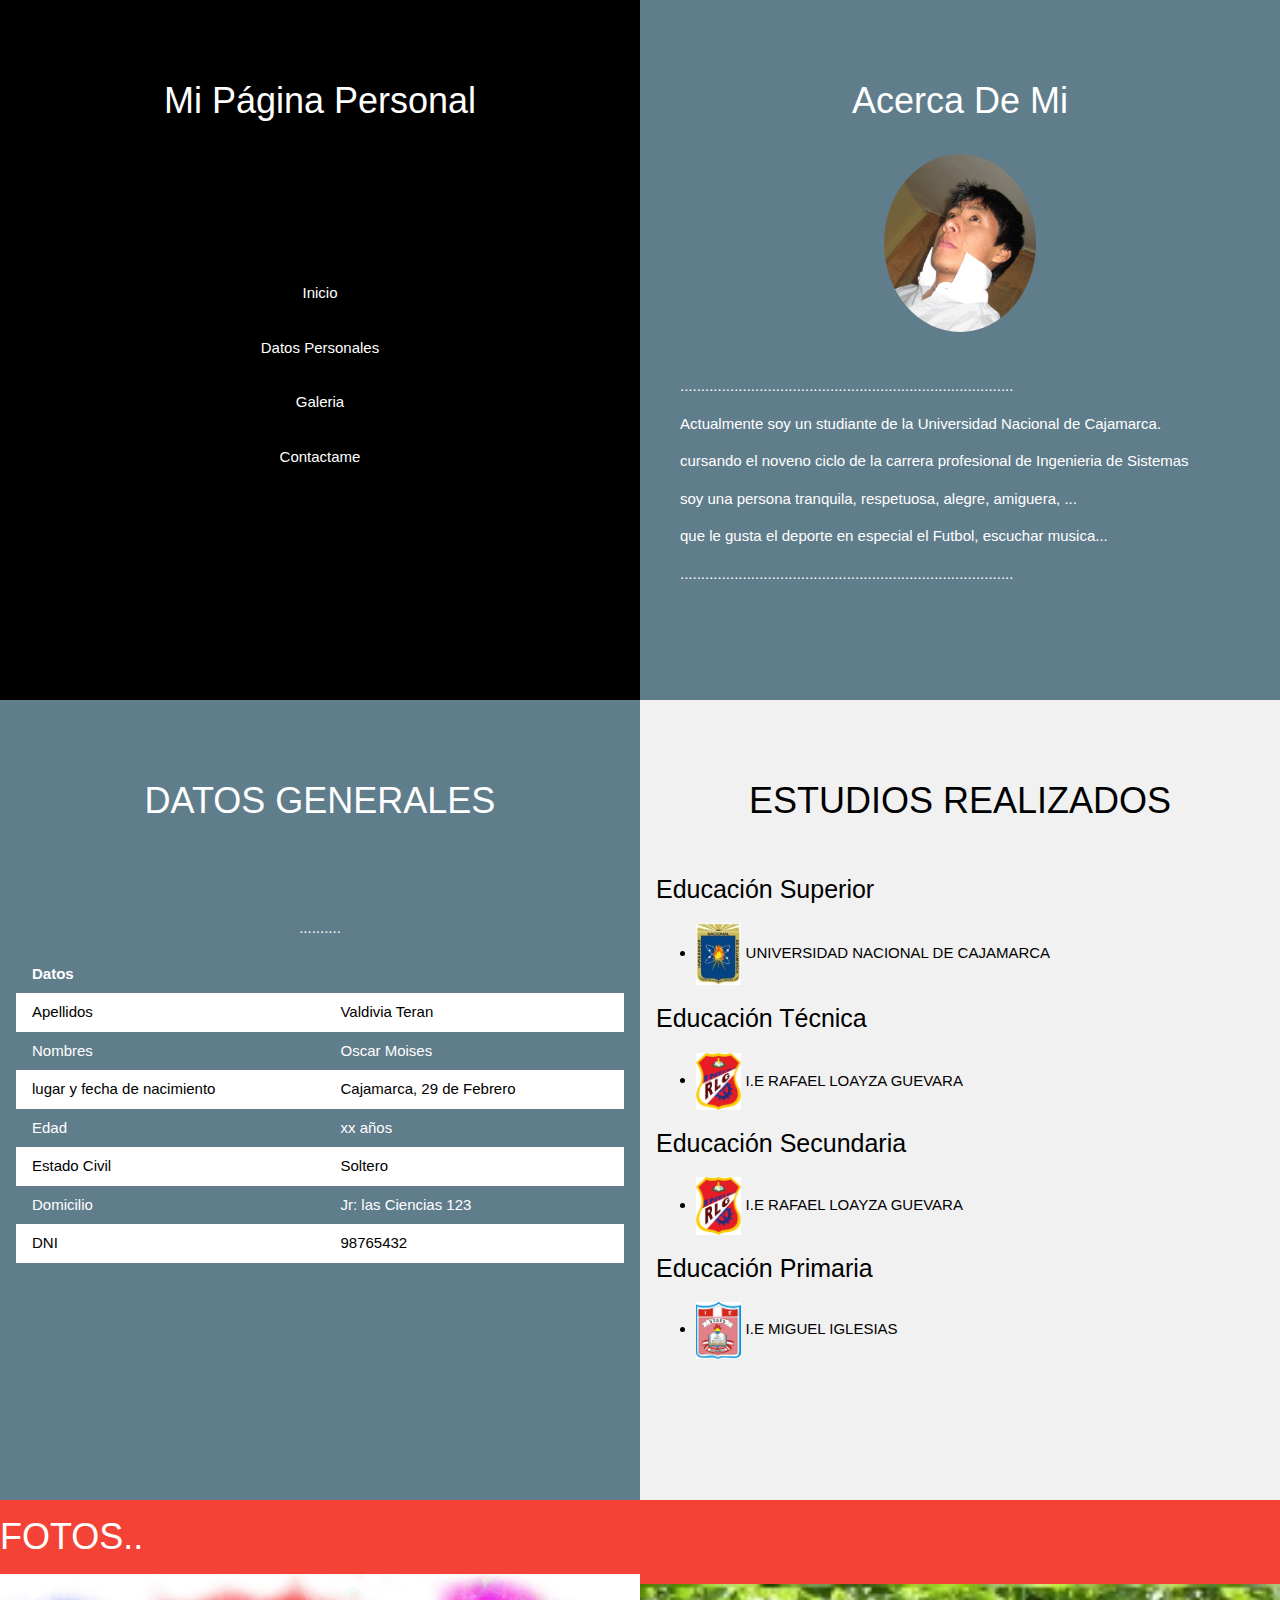
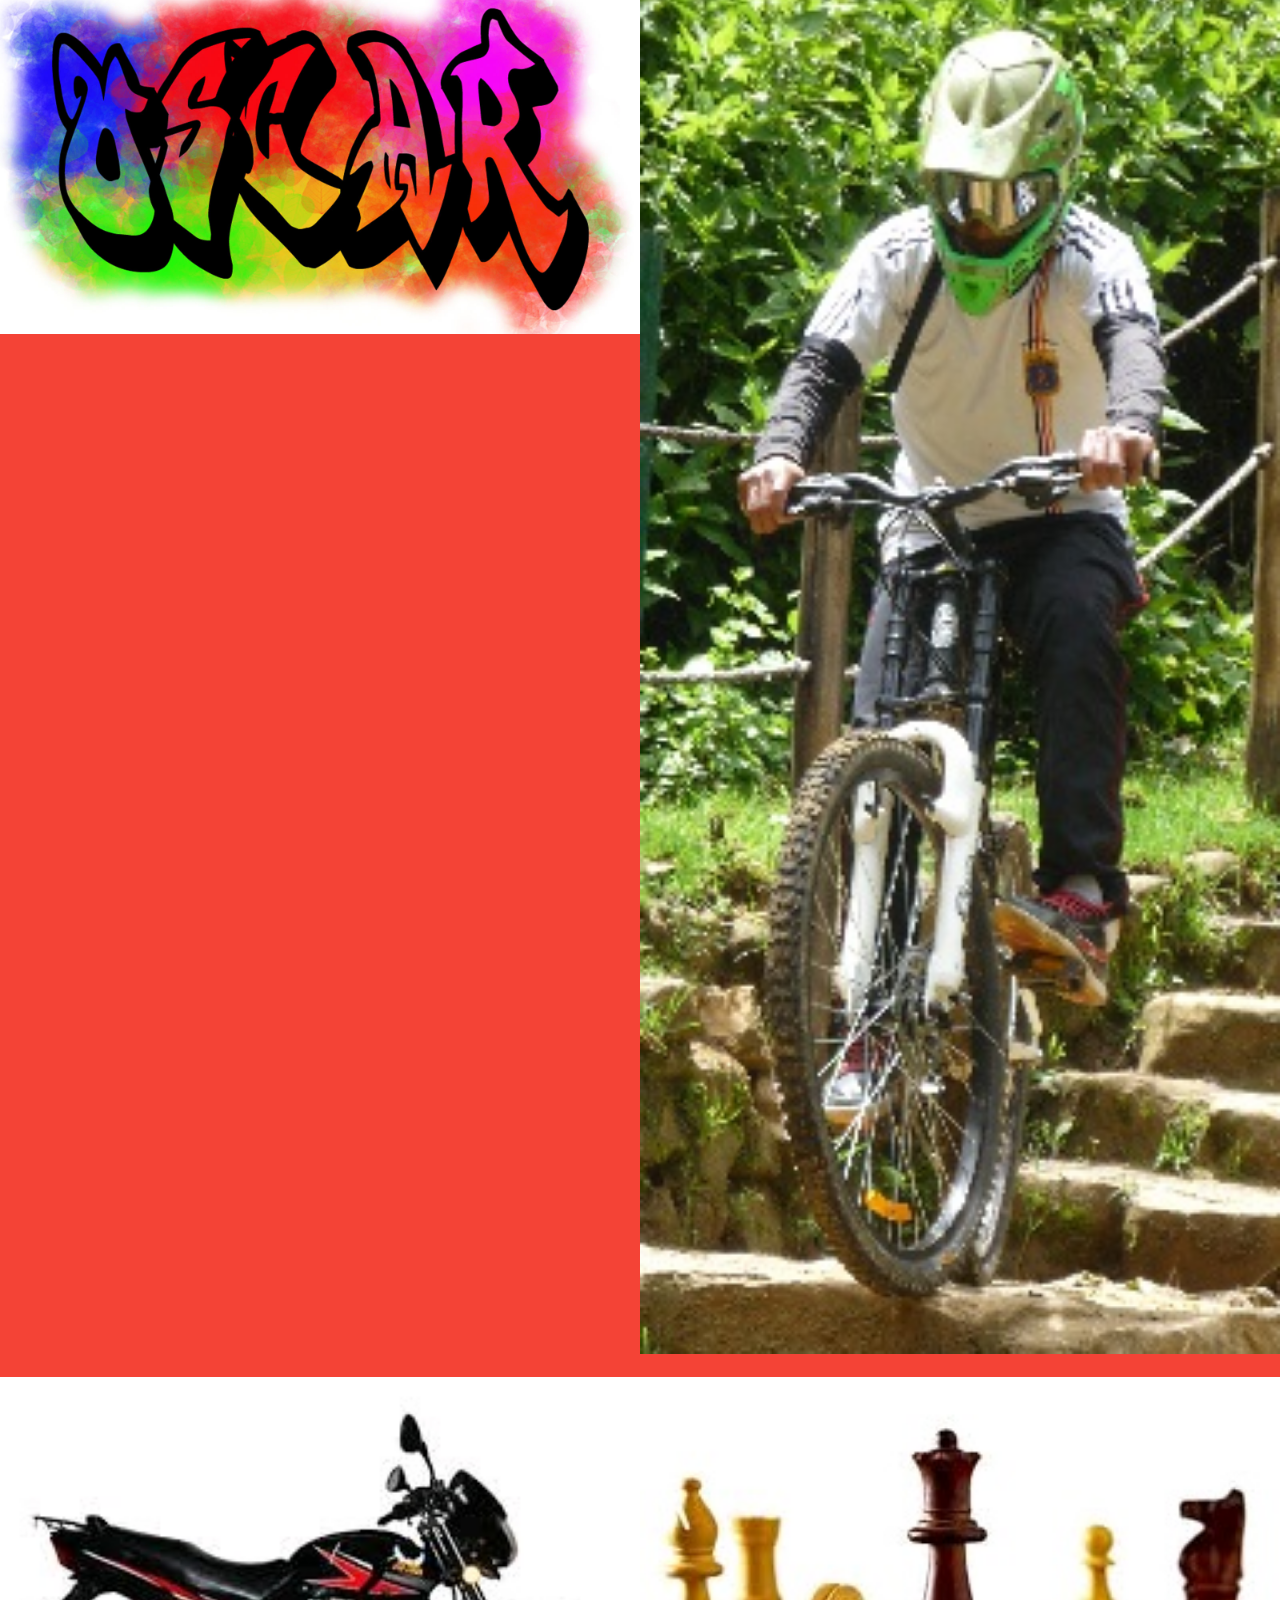
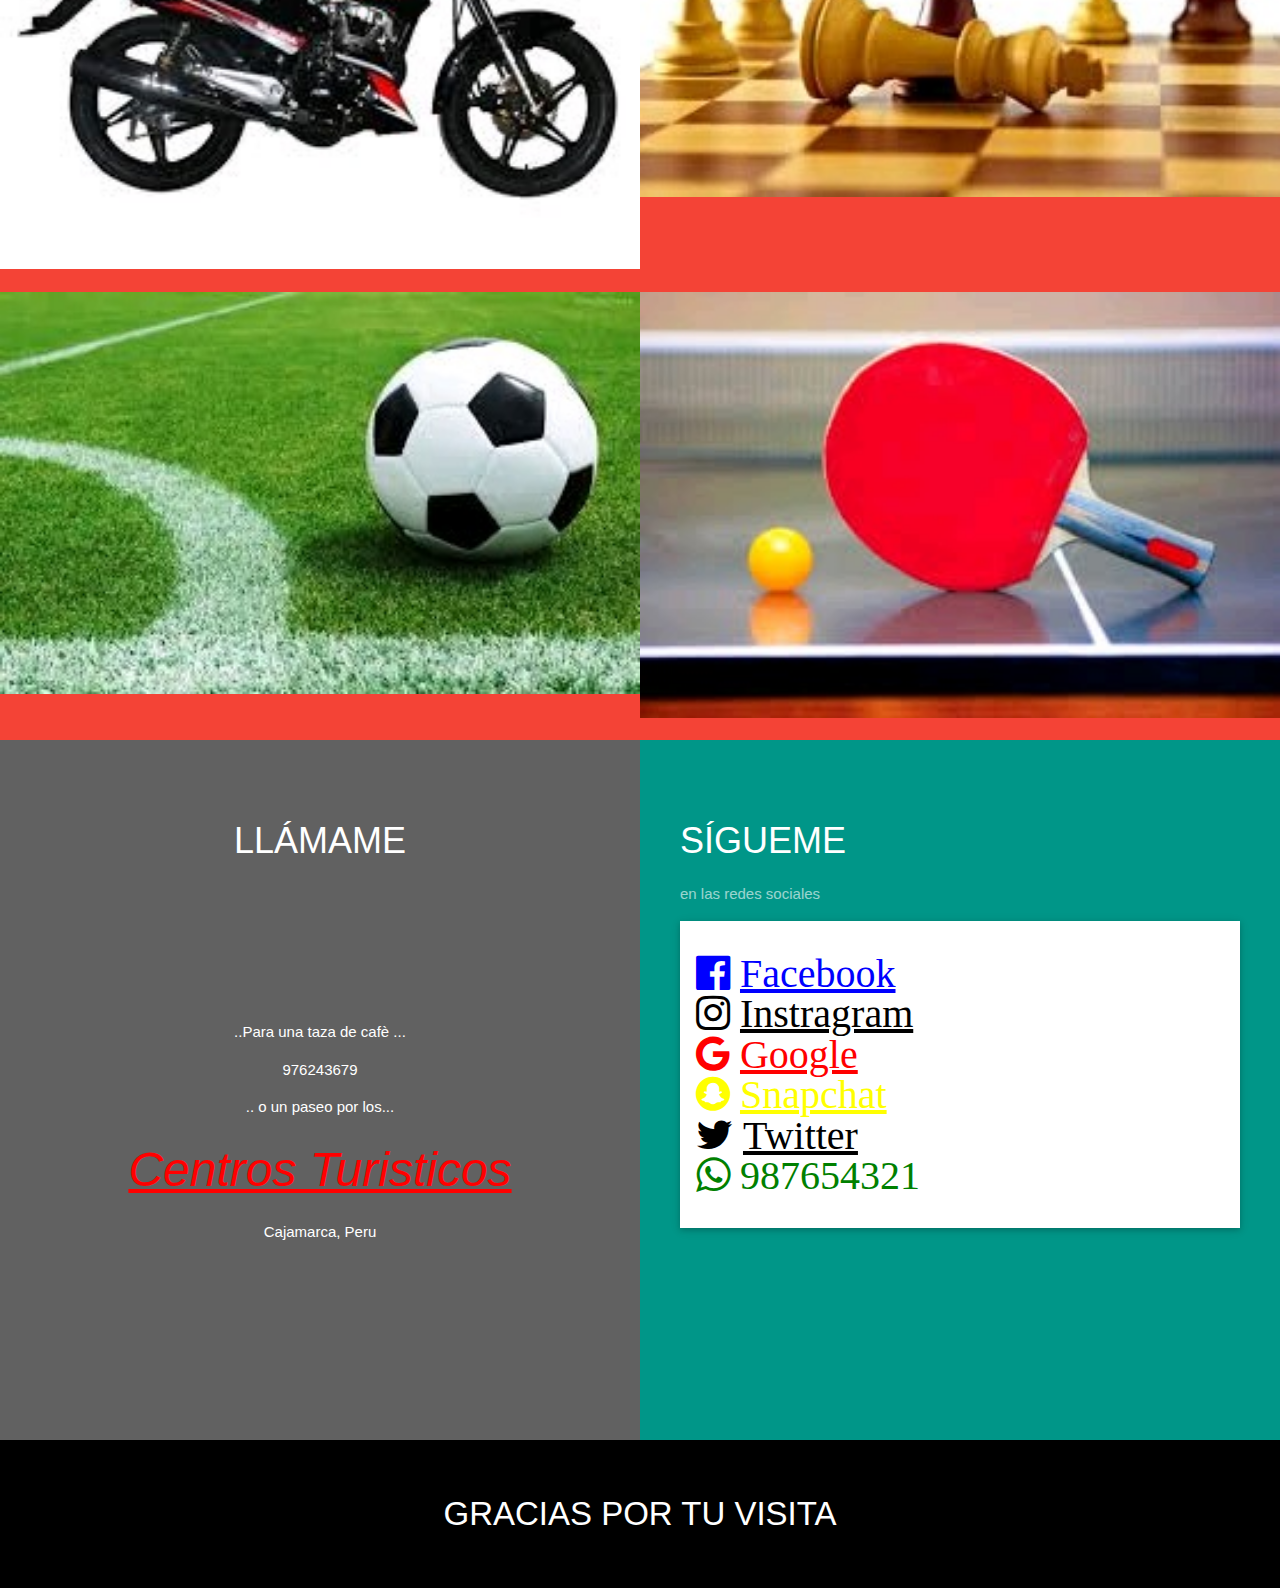
<file: index.html>
<!DOCTYPE html>
<html>
<head>
<title>Pagina Personal</title>
<meta charset="UTF-8">
<meta name="viewport" content="width=device-width, initial-scale=1">
<link rel="stylesheet" href="https://www.w3schools.com/w3css/4/w3.css">
<link rel="stylesheet" href="https://cdnjs.cloudflare.com/ajax/libs/font-awesome/4.7.0/css/font-awesome.min.css">
<link rel="stylesheet" type="text/css" href="cssST/estilosPagPerson.css">
</head>


<body class="w3-content">


<!-- First Grid: Logo & About -->
<div class="w3-row">
  <div class="w3-half w3-black w3-container w3-center" style="height:700px">
    <div class="w3-padding-64">
      <h1>Mi Página Personal</h1>
    </div>
    <div class="w3-padding-64">
      <a href="#" class="w3-button w3-black w3-block w3-hover-blue-grey w3-padding-16">Inicio</a>
      <a href="#work" class="w3-button w3-black w3-block w3-hover-teal w3-padding-16">Datos Personales</a>
      <a href="#galery" class="w3-button w3-black w3-block w3-hover-dark-grey w3-padding-16">Galeria</a>
      <a href="#contact" class="w3-button w3-black w3-block w3-hover-brown w3-padding-16">Contactame</a>
    </div>
  </div>
  <div class="w3-half w3-blue-grey w3-container" style="height:700px">
    <div class="w3-padding-64 w3-center">
      <h1>Acerca De Mi</h1>
      <img src="img/oscar.jpg" class="w3-margin w3-circle" alt="Person" style="width:25%" >
      <div class="w3-left-align  w3-padding-large">
      	<p>................................................................................</p>
        <p>Actualmente soy un studiante de la Universidad Nacional de Cajamarca.</p>
        <p>cursando el noveno ciclo de la carrera profesional de Ingenieria de Sistemas</p>
        <p>soy una persona tranquila, respetuosa, alegre, amiguera, ...</p>
        <p>que le gusta el deporte en especial el Futbol, escuchar musica...</p>
        <p></p>
        <p>................................................................................</p>
      </div>
    </div>
  </div>
</div>

<!-- Second Grid: Work & Resume -->
<div class="w3-row">
  <div class="w3-half w3-blue-grey w3-center " style="min-height:800px" id="work">
  <div class="w3-padding-64 ">
   <h1>DATOS GENERALES</h1>
   </div>
      <p>..........</p>
      <div class="w3-container w3-responsive">
        <table class="w3-table">
          <tr>
            <th>Datos</th>
            <th>  </th>
          </tr>
          <tr class="w3-white">
            <td>Apellidos</td>
            <td>Valdivia Teran</td>
          </tr>
          <tr>
            <td>Nombres</td>
            <td>Oscar Moises</td>
          </tr>
          <tr class="w3-white">
            <td>lugar y fecha de nacimiento</td>
            <td>Cajamarca, 29 de Febrero</td>
          </tr>
          <tr>
            <td>Edad</td>
            <td>xx años</td>
          </tr>
          <tr class="w3-white">
            <td>Estado Civil</td>
            <td>Soltero</td>
          </tr>
          <tr>
            <td>Domicilio</td>
            <td>Jr: las Ciencias 123</td>
          </tr>
          <tr class="w3-white">
            <td>DNI</td>
            <td>98765432</td>
          </tr>
         </table>
      </div> 
  </div>
  
  <div class="w3-half w3-light-grey w3-container" style="min-height:800px">
    <div class="w3-padding-64 w3-center">
      <div class="w3-padding-40">
      <h1>ESTUDIOS REALIZADOS</h1>
      <br>
   	  </div>
       	<h3>Educación Superior</h3>  
    	<ul>    
       	<li> <img src="img/unc.jpg" alt= "UNC" style="width:8%"> UNIVERSIDAD NACIONAL DE CAJAMARCA </li>
        </ul> 
    	<h3>Educación Técnica</h3>
    	<ul>
       	<li> <img src="img/rlg.jpg" alt= "RLG" style="width:8%"> I.E RAFAEL LOAYZA GUEVARA </li>
   		</ul> 
		<h3>Educación Secundaria</h3>
		<ul>
       	<li> <img src="img/rlg.jpg" alt= "RLG" style="width:8%"> I.E RAFAEL LOAYZA GUEVARA </li>
       	</ul> 
       	<h3>Educación Primaria</h3>
       	<ul>
       	<li> <img src="img/mi.jpg" alt= "MI" style="width:8%"> I.E MIGUEL IGLESIAS </li>
		</ul>
    </div>
  </div>
</div>

<!-- tercero Grid: galeria -->

<div class="w3-row">
  <div class="w3-red w3-left" style="max-Width:1300px" id="galery">
    <div class="w3-padding-20">
      <h1>FOTOS..</h1>
    </div>
    
    <div class="w3-row" >
      <div class="w3-half">
        <img src="img/1.jpg" style="width:100%">
      </div>
      <h1> </h1>
      <div class="w3-half">
        <img src="img/2.jpg" style="width:100%">
      </div>
    </div><br>
    
  	<div class="w3-row">
      <div class="w3-half">
        <img src="img/3.jpg" style="width:100%">
      </div>
      <div class="w3-half">
        <img src="img/4.jpg" style="width:100%">
      </div>
   	 </div><br>

    <div class="w3-row">
      <div class="w3-half">
        <img src="img/5.jpg" style="width:100%">
      </div>
     <div class="w3-half">
        <img src="img/6.jpg" style="width:100%">
     </div>
    </div><br>
  </div>
 </div>

<!-- cuarto Grid: Swing By & Contact -->
<div class="w3-row" id="contact">
  <div class="w3-half w3-dark-grey w3-container w3-center" style="height:700px">
    <div class="w3-padding-64">
      <h1>LLÁMAME</h1>
    </div>
    <div class="w3-padding-64">
      <p>..Para una taza de cafè ...</p>
      <p>976243679</p>
      <p>.. o un paseo por los... </p>
      <i class="material-icons" style="font-size:48px;color:red">
	  <a target =”_blank”  href="CentrosTuristicos.html"> Centros Turisticos </a></i><br>
      <p>Cajamarca, Peru</p>
      
    </div>
  </div>
  <div class="w3-half w3-teal w3-container" style="height:700px">
    <div class="w3-padding-64 w3-padding-large">
      <h1>SÍGUEME</h1>
      <p class="w3-opacity">en las redes sociales</p>
      <form class="w3-container w3-card-2 w3-padding-32 w3-white" action="/action_page.php" target="_blank">
     
      	<i class="iconof fa fa-facebook-official" >
		<a href="https://www.facebook.com/oskar.o8"> Facebook</a></i><br>

		<i class="iconoi fa fa-instagram" >
		<a href="https://www.instagram.com/oscar_vald/"> Instragram</a></i><br>

		<i class="iconog fa fa-google" >
		<a href="https://www.gmail.com"> Google</a></i><br>

		<i class="iconos fa fa-snapchat" >
		<a href="https://www.snapchat.com/"> Snapchat</a></i><br>

		<i class="iconot fa fa-twitter" >
		<a href="https://www.twitter.com/"> Twitter</a></i><br>

		<i class="iconow fa fa-whatsapp" >
		 987654321</i><br>
		 
		
     
      </form>
    </div>
  </div>
</div>

<!-- Footer -->
<footer class="w3-container w3-black w3-padding-16">
  <p>GRACIAS POR TU VISITA </p>
  
</footer>

</body>
</html>
</file>
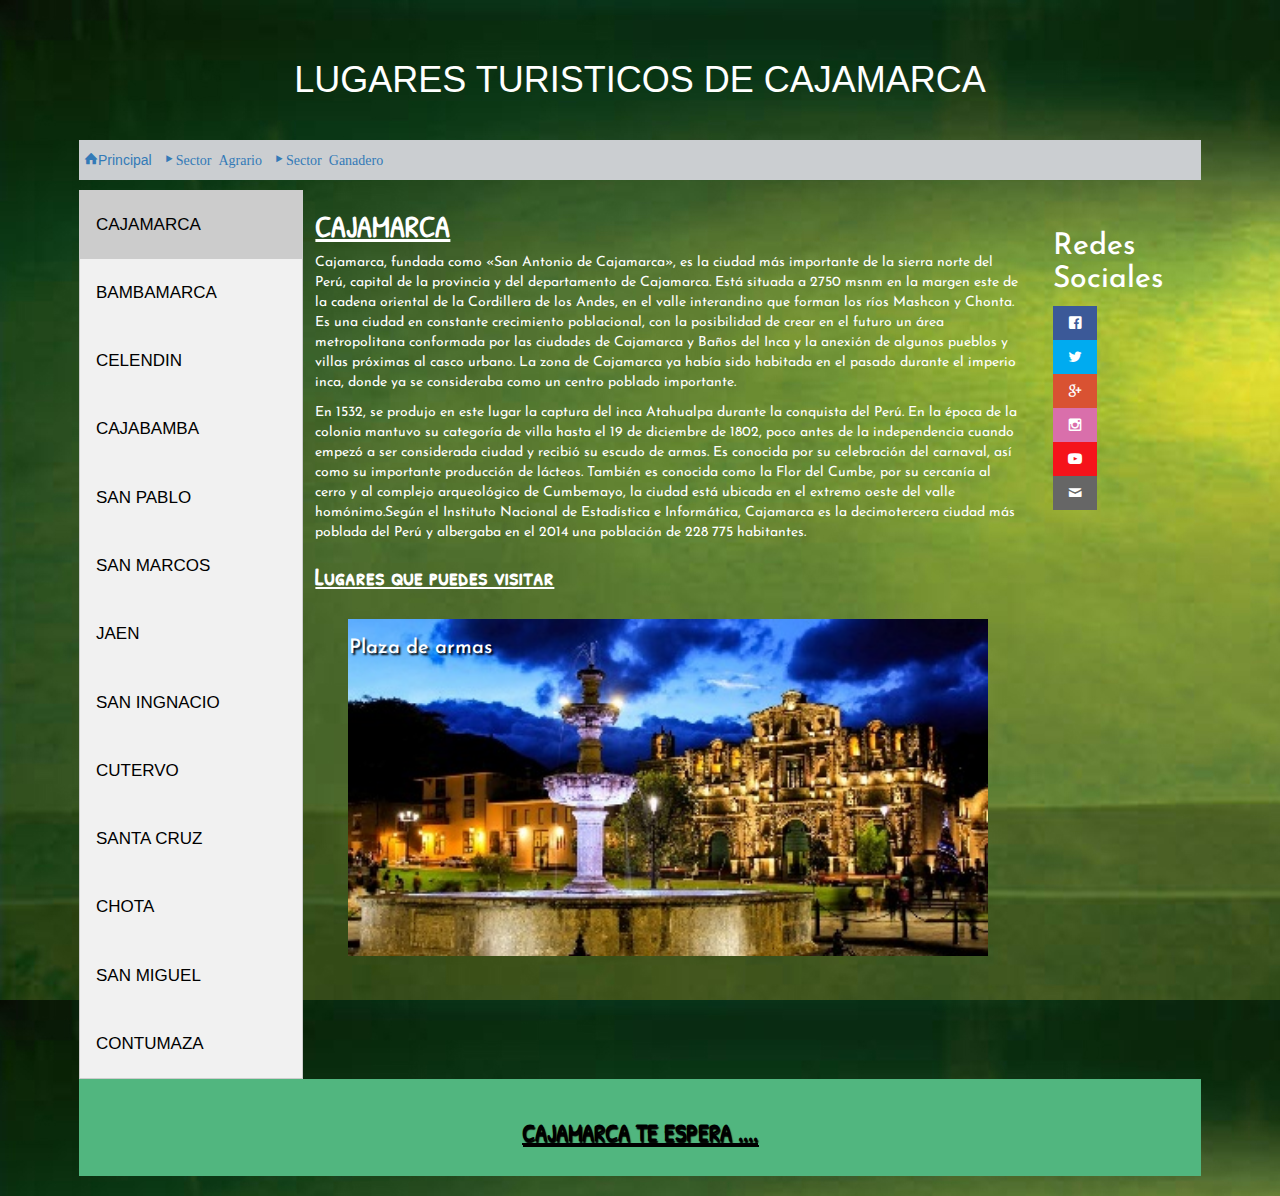
<file: CentrosTuristicos.html>
<!DOCTYPE html>
<html>
<head>
	<meta charset="utf-8">
	<title>Lugares turiticos</title>
	<meta name="viewport" content="width=device-width, user-scalable=no, initial-scale=1.0, maximum-scale=1.0, minimum-scale=1.0">

	<!-- booststrap -->
	<link rel="stylesheet" href="https://maxcdn.bootstrapcdn.com/bootstrap/3.3.7/css/bootstrap.min.css" integrity="sha384-BVYiiSIFeK1dGmJRAkycuHAHRg32OmUcww7on3RYdg4Va+PmSTsz/K68vbdEjh4u" crossorigin="anonymous">
	<link href="https://fonts.googleapis.com/css?family=Josefin+Sans" rel="stylesheet">
	<link href="https://fonts.googleapis.com/css?family=Patrick+Hand+SC" rel="stylesheet">
	<link rel="stylesheet" type="text/css" href="cssST/estilos.css">
	<link rel="stylesheet"  href="ifonts/style.css">
	<link rel="stylesheet" type="text/javascript" href="script/codigo.js">

</head>
<body>
	<div class="container">
		<header>
			<h1> LUGARES TURISTICOS DE CAJAMARCA </h1>

		</header>
			
			<div>
				<nav  id= "menuprincipal">
					<ul>
						<li><a href="index.html"><span class="icon-home"></span>Principal</li>
						<li><a href="SectorAgrario.html"><span class="icon-triangle-right"></samp>Sector Agrario</a></li>
						<li><a href="SectorGanadero.html"><span class="icon-triangle-right"></samp>Sector Ganadero</li>


					</ul>
				</nav >
			</div>
		
		
			<div class="tab">	

				<a href="#" class="btn-menu">Menu<i class="icono icon-menu"></i></a> 

				<button class="tablinks" onclick="abrirCiudad(event,'cajamarca')" id="defaultOpen">CAJAMARCA</button>
				<button class="tablinks" onclick="abrirCiudad(event,'bambamarca')" >BAMBAMARCA</button>
				<button class="tablinks" onclick="abrirCiudad(event,'celendin')" >CELENDIN </button>
				<button class="tablinks" onclick="abrirCiudad(event,'cajabamba')" >CAJABAMBA</button>
				<button class="" onclick="abrirCiudad(event,'sanpablo')" id="defaultOpen">SAN PABLO</button>

				<button class="" onclick="abrirCiudad(event,'sanmarcos')" id="defaultOpen">SAN MARCOS</button>
				<button class="" onclick="abrirCiudad(event,'jaen')" id="defaultOpen">JAEN</button>
				<button class="" onclick="abrirCiudad(event,'sanignacio')" id="defaultOpen">SAN INGNACIO</button>
				<button class="" onclick="abrirCiudad(event,'cutervo')" id="defaultOpen">CUTERVO</button>
				<button class="" onclick="abrirCiudad(event,'santacruz')" id="defaultOpen">SANTA CRUZ</button>
				<button class="" onclick="abrirCiudad(event,'chota')" id="defaultOpen">CHOTA</button>
				<button class="" onclick="abrirCiudad(event,'sanmiguel')" id="defaultOpen">SAN MIGUEL</button>
				<button class="" onclick="abrirCiudad(event,'contumaza')" id="defaultOpen">CONTUMAZA</button>
				
			</div>		


			<section ><!--class="main"-->	
			<div id="cajamarca" class="tabcontent">
				<h2> CAJAMARCA</h2>
				<p>
					Cajamarca, fundada como «San Antonio de Cajamarca», es la ciudad más importante de la sierra norte del Perú, capital de la provincia y del departamento de Cajamarca. Está situada a 2750 msnm en la margen este de la cadena oriental de la Cordillera de los Andes, en el valle interandino que forman los ríos Mashcon y Chonta. Es una ciudad en constante crecimiento poblacional, con la posibilidad de crear en el futuro un área metropolitana conformada por las ciudades de Cajamarca y Baños del Inca y la anexión de algunos pueblos y villas próximas al casco urbano. La zona de Cajamarca ya había sido habitada en el pasado durante el imperio inca, donde ya se consideraba como un centro poblado importante. 
				</p>
				<p>
					En 1532, se produjo en este lugar la captura del inca Atahualpa durante la conquista del Perú. En la época de la colonia mantuvo su categoría de villa hasta el 19 de diciembre de 1802, poco antes de la independencia cuando empezó a ser considerada ciudad y recibió su escudo de armas. Es conocida por su celebración del carnaval, así como su importante producción de lácteos. También es conocida como la Flor del Cumbe, por su cercanía al cerro y al complejo arqueológico de Cumbemayo, la ciudad está ubicada en el extremo oeste del valle homónimo.Según el Instituto Nacional de Estadística e Informática, Cajamarca es la decimotercera ciudad más poblada del Perú y albergaba en el 2014 una población de 228 775 habitantes.
				</p>
				<h3>Lugares que puedes visitar</h3>
				<div class="slider">
					
						<ul>						
							<li class=" container">
								<h4 id="topleft"> Plaza de armas</h4>
								<img src="imagenesST/plaza.png">
							</li>
							<li class=" container">
								<h4 id="topleft"> Iglesia Catedral</h4>
								<img src="imagenesST/iglesia.png">
							</li>
							<li class=" container">
								<h4 id="topleft"> Santa Polonia</h4>
								<img src="imagenesST/santa.png">
							</li>				
											
							<li class=" container">
								<h4 id="topleft"> Granja Porcon </h4>
								<img src="imagenesST/granja.png">
							</li>

							<li class=" container">
								<h4 id="topleft"> Baños del Inca </h4>
								<img src="imagenesST/binca.png">
							</li>
							<li class=" container">
								<h4 id="topleft"> Cuarto del Rescate </h4>
								<img src="imagenesST/cuarto.png">
							</li>
						</ul>			
					</div>	
			</div>
			

			<div id="bambamarca" class="tabcontent">
				<h2> BAMBAMARCA </h2>
				<p>
							El Distrito de Bambamarca es uno de los tres que conforman la Provincia de Hualgayoc, del departamento de Cajamarca, bajo la administración del Gobierno Regional de Cajamarca.
							</p>
							<p>
							 Fue llamado Mambamarca y Pampamarca. Luego Pencapampa y San Carlos de Pencaspampa. Por orden de Pizarro, el 5 de marzo de 1 535 paso a ser posesión y dominio del Adelantado Mayor Melchor Verdugo. Fue parcialidad que obedecía a los Caciques Huaygus, Carvarrica y Tantayali. El primer español que llegó a Bambamarca fue el capitán Gabriel Vásquez. La fundación española de la ciudad de Bambamarca fue obra del obispo de Trujillo, BALTAZAR JAIME MARTÍNEZ DE COMPAÑÓN Y BUJANDA, el 28 de octubre de 1 783. 
							 </p>
							 <p>
							 Este obispo, en su recorrido fundó 20 pueblos y mando hacer 1 411 dibujos en acuarela agrupados en 4 tomos acerca de la historia, geografía y costumbres de los pueblos que visitaba. Así por ejemplo, existen referencias sobre las minas de Hualgayoc y el nuevo pueblo de Bambamarca. La colección artística del Obispo Martínez de Compañón se encuentra en Bogotá (Colombia), en el Perú sólo existen fragmentos. Bambamarca fue establecida como Villa en la época de la independencia. En 1 828 se le conoce con el nombre de VILLA DE SAN CARLOS DE BAMBAMARCA. Creada como Distrito por Ley 12191 del 02 de enero de 1 857, perteneciendo a la provincia de Chota. El 24 de agosto de 1 870 pasó a formar parte de la nueva Provincia de Hualgayoc. El 15 de noviembre de 1 906, durante el gobierno de José Pardo y Barrera, por Ley 324, se elevó a la categoría de ciudad. En este período, Bambamarca enfrentó movimientos sociales de diversa índole como la invasión del chileno Carvallo (1 882), la insurgencia de Benel (1 924 – 1 927), la revolución de Jiménez (11-3-33) y algunas querellas políticas sin mayor importancia. Por Decreto Ley Nº 11297 del 10 de marzo de 1 950, Bambamarca se constituye en capital de la Provincia de Hualgayoc, categoría que ostenta hasta hoy.
							</p>
			
				<h3>Lugares que Puedes Visitar</h3>
				<div class="slider">
					
					<ul>
						<li class=" container">
						<h4 id="topleft"> Planza de Armas </h4>
						<img src="imagenesST/bam4.png">
						</li>
						<li class=" container">
						<h4 id="topleft"> Ventanillas de Maraypampa</h4>
						<img src="imagenesST/bam1.png">
						</li>
						<li class=" container">
						<h4 id="topleft"> Bosque de piedras </h4>
						<img src="imagenesST/bam3.png">
						</li>
						<li class=" container">
						<h4 id="topleft"> Capilla de Chulipampa </h4>
						 <img src="imagenesST/bam2.png">
						</li>
						<li class=" container">
						<h4 id="topleft"> Rostro de Cristo </h4>
						 <img src="imagenesST/bam5.png">
						</li>
						<li class=" container">
						<h4 id="topleft"> Puente Correllama </h4>
						 <img src="imagenesST/bam6.png">
						</li>
					</ul>

				</div>
				
				
			</div>
			

			<div id="celendin" class="tabcontent">
				<h2> CELENDIN </h2>
				<p>
							La provincia  de Celendin se encuentra en la cordillera occidental, flanco oriental de los Andes, al norte del Perú. La historia moderna de Celendín empieza con la fundación política de la ciudad, el 19 de diciembre de 1802, gracias a los esfuerzos previos del obispo de Trujillo Baltazar Jaime Martínez de Compañón y Bujanda, quien empujó el proceso de compra de una hacienda por sus arrendatarios formados por Familias Españolas y Portuguesas, lo que culminó con el surgimiento de la actual población en una hermosa planicie al nororiente de Cajamarca.
							</p>
							<p>
							 La ciudad fue levantada sobre un trazado "a cordel" del ingeniero José Comesana, quien planificó calles rectas y manzanas de 80 varas por lado, lo que dio como resultado una ciudad hermosa y serena, de calles impecablemente regulares; tanto así, que Celendín ha sido tantas veces comparada con el famoso damero o tablero de ajedrez. Es un misterio el origen de muchos de los fundadores del pueblo. Por los apellidos y rasgos culturales, se sabe que en muchos casos se trataba de descendientes de familias Galaico-Portuguesas, tal vez de raíz judía o judío conversa. Durante la época colonial, desde fines del siglo XVII y a lo largo del siglo XVIII, muchos judíos sefarditas que habían sido expulsados de España y Portugal pasaron a América, ya sea por su cuenta o por cuenta de Holanda, que tenía planes de colonización en América del Sur e intentaba apoderarse de Brasil, empresa que fracasó. Muchos Holandeses se quedarón en estas tierras mestizándose con los judíos e indígenas de la zona. Según antiguas historias y tradiciones familiares en torno a los orígenes étnicos y culturales de Celendín, un grupo de judíos portugueses llegó hasta la zona en el siglo XVIII, se enamoró de la región y decidió quedarse
							</p>
				
				<h3>Lugares que Puedes Visitar</h3>

					
				<div class="slider">
					
					<ul>
						<li class=" container">
						<h4 id="topleft"> Planza de Armas </h4>
						<img src="imagenesST/celen1.png">
						</li>
						<li class=" container">
						<h4 id="topleft"> Parque Sombrero</h4>
						<img src="imagenesST/celen2.png">
						</li>
						<li class=" container">
						<h4 id="topleft"> Cristo Redentor </h4>
						<img src="imagenesST/celen3.png">
						</li>
						<li class=" container">
						<h4 id="topleft"> llanguat </h4>
						 <img src="imagenesST/celen4.png">
						</li>
						<li class=" container">
						<h4 id="topleft"> Castillo El Guayao </h4>
						 <img src="imagenesST/celen5.png">
						</li>
						<li class=" container">
						<h4 id="topleft"> Soldados De Piedra</h4>
						 <img src="imagenesST/celen6.png">
						</li>
					</ul>

				</div>
							
			</div>
			
			

			<div id="cajabamba" class="tabcontent">
				<h2> CAJABAMBA</h2>
				<p>
							La Provincia de Cajabamba es una de las trece que conforman el Departamento de Cajamarca, bajo la administación del Gobierno Regional de Cajamarca, en el Perú. Limita al norte con la provincia de San Marcos, al este y al sur con la Región La Libertad y al oeste con la provincia de Cajamarca.
													
						</p>
						<p>
							En 1553 los frailes ermitaños de San Agustín llegaron a Cajabamba con el fin de evangelizar los dominios españoles. Estos erigen una capilla misional en la zona donde ahora es el cementerio Santa Ana, cerca de la famosa “Peña del Olvido”. Esta capilla lleva el nombre de San Nicolás de Tolentino, santo de la devoción de los Agustinos. Durante el gobierno del Virrey Francisco de Toledo ordenó que los pequeños ayllus dispersados alrededor de Cajabamba habitaran en el pueblo de San Nicolás de Tolentino de Cajabamba. El poblado de Cajabamba fue destinado como capital de doctrina y no de provincia, por ese motivo fue trazado con calles rectas y angostas y su Plaza Mayor pequeña. Con el transcurso de los años los hacendados españoles fueron ocupando paulatinamente el pueblo de Cajabamba y se fueron casando con las hijas de los Curacas Lluchos y Mitmas. Terminado la época de la colonia, el pueblo de Cajabamba se había despoblado de indios y en su lugar se había llenado de españoles, criollos y mestizos.	El 12 de noviembre de 1827, el general La Mar da una ley elevando a Cajabamba a la categoría de villa. El 9 de noviembre de 1839 el congreso de Huancayo y emite un Decreto declarando a Cajabamba con el título de “La Siempre Fiel Ciudad de Cajabamba” y elevado a la categoría de ciudad. Estos honores fueron gracias a los importantes servicios prestados a la causa de la Independencia del Perú. Recién el 1854, Cajabamba decide, mediante comicios populares desligarse de Huamachuco, Tal es así que se constituye en Provincia del nuevo departamento de Cajamarca. Por Decreto Supremo del 11 de febrero de 1855, expedido por el presidente Ramón Castilla, reconoce a Cajabamba como Provincia de Cajamarca. En 1988, por la Ley de Descentralización, Cajabamba pasó a integrar la Región Nor Oriental del Marañón (RENOM), conformada por Cajamarca, Lambayeque y Amazonas. Sin Embargo en 1999 se desintegra esta región
						</p>
				
				<h3>Lugares que Puedes Visitar</h3>

				<div class="slider">
					
					<ul>
						<li class=" container">
						<h4 id="topleft"> Planza de Armas </h4>
						<img src="imagenesST/caja1.png">
						</li>
						<li class=" container">
						<h4 id="topleft"> Peña Del Olvido</h4>
						<img src="imagenesST/caja2.png">
						</li>
						<li class=" container">
						<h4 id="topleft"> capilla San Isidro </h4>
						<img src="imagenesST/caja3.png">
						</li>
						<li class=" container">
						<h4 id="topleft"> Cochecorral </h4>
						 <img src="imagenesST/caja4.png">
						</li>
						<li class=" container">
						<h4 id="topleft"> Cataratas de Causapa </h4>
						 <img src="imagenesST/caja5.png">
						</li>
						<li class=" container">
						<h4 id="topleft"> Laguna Llamacocha </h4>
						 <img src="imagenesST/caja6.png">
						</li>
					</ul>

				</div>
					
			</div>

		</section>
		
		<aside>
			<h2> Redes Sociales </h2>
					<ul>
							<li><a href="" class="icon-facebook"></a></li>
							<li><a href="" class="icon-twitter"></a></li>
							<li><a href="" class="icon-google"></a></li>
							<li><a href="" class="icon-instagram"></a></li>
							<li><a href="" class="icon-youtube"></a></li>
							<li><a href="" class="icon-mail"></a></li>
					</ul>


		</aside>

		<script type="text/javascript" src="script/codigo.js"></script>

		
		<footer>
				<h3> CAJAMARCA TE ESPERA .... </h3>
		</footer>
	</div>
	</body>
</html>
</file>
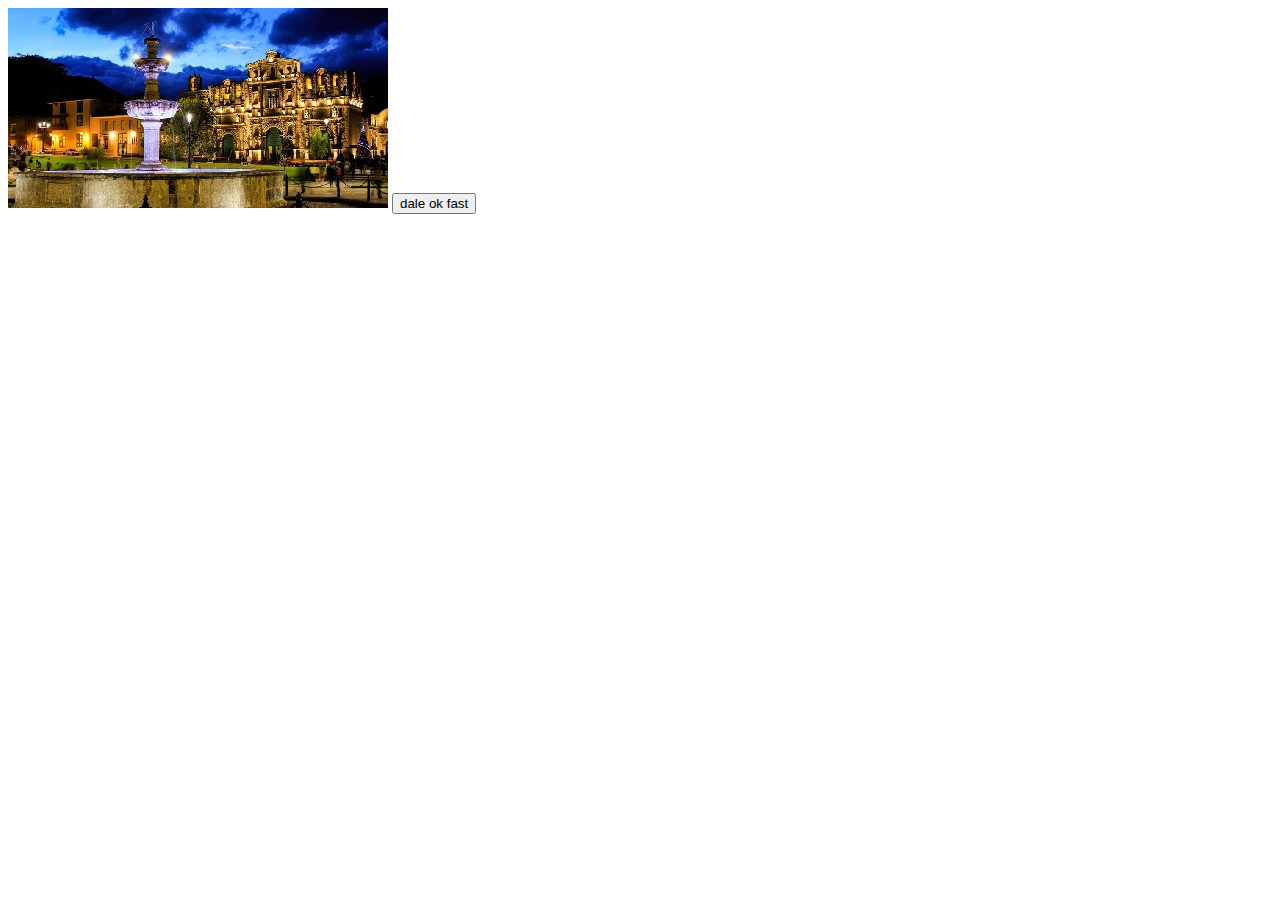
<file: ClaseJS.html>
<!DOCTYPE html>
<html>
<head>
<meta charset="ISO-8859-1">
<title>Insert title here</title>
</head>
<body>
	<img id="img1" alt="" src="imagenes/plaza.png">
	<button id="ok">dale ok fast</button>
	
<script type="text/javascript" src="js/code.js"></script>
</body>
</html>
</file>
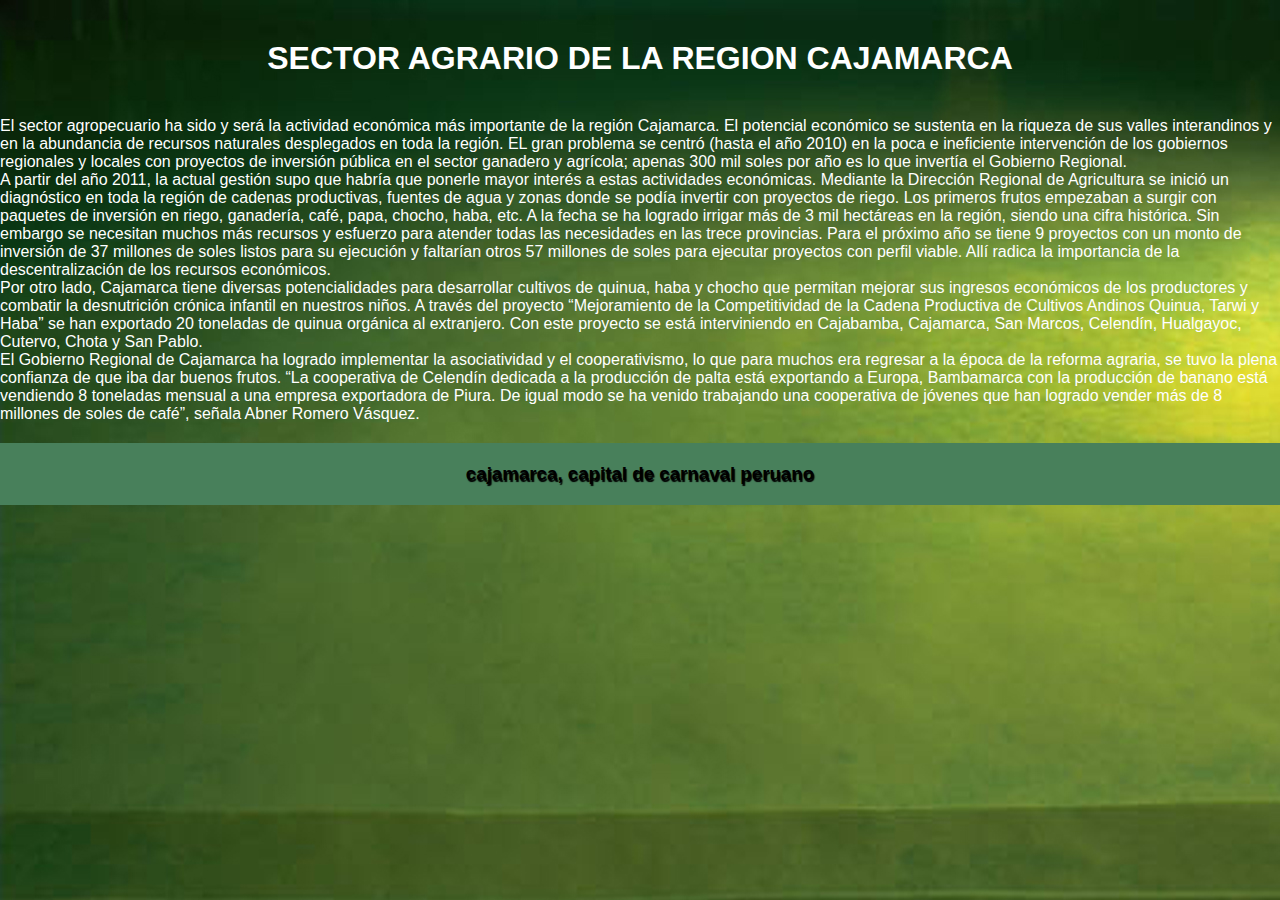
<file: SectorAgrario.html>
<!DOCTYPE html>
<html>
<head>
<meta charset="utf-8">
<title>sector agrario</title>
	<link rel="stylesheet" type="text/css" href="cssSectores/estilosSectores.css">
</head>
<body>
	<header>
		<h1> SECTOR AGRARIO DE LA REGION CAJAMARCA </h1>
	</header>
	<article>
		<p>
			El sector agropecuario ha sido y será la actividad económica más importante de la región Cajamarca. El potencial económico se sustenta en la riqueza de sus valles interandinos y en la abundancia de recursos naturales desplegados en toda la región.

		EL gran problema se centró (hasta el año 2010) en la poca e ineficiente intervención de los gobiernos regionales y locales con proyectos de inversión pública en el sector ganadero y agrícola; apenas 300 mil soles por año es lo que invertía el Gobierno Regional.
		</p>
		<p>
		A partir del año 2011, la actual gestión supo que habría que ponerle mayor interés a estas actividades económicas. Mediante la Dirección Regional de Agricultura se inició un diagnóstico en toda la región de cadenas productivas, fuentes de agua y zonas donde se podía invertir con proyectos de riego. Los primeros frutos empezaban a surgir con paquetes de inversión en riego, ganadería, café, papa, chocho, haba, etc.

		A la fecha se ha logrado irrigar más de 3 mil hectáreas en la región, siendo una cifra histórica. Sin embargo se necesitan muchos más recursos y esfuerzo para atender todas las necesidades en las trece provincias. Para el próximo año se tiene 9 proyectos con un monto de inversión de 37 millones de soles listos para su ejecución y faltarían otros 57 millones de soles para ejecutar proyectos con perfil viable. Allí radica la importancia de la descentralización de los recursos económicos.
		</p>
		<p>
			Por otro lado, Cajamarca tiene diversas potencialidades para desarrollar cultivos de quinua, haba y chocho que permitan mejorar sus ingresos económicos de los productores y combatir la desnutrición crónica infantil en nuestros niños. A través del proyecto “Mejoramiento de la Competitividad de la Cadena Productiva de Cultivos Andinos Quinua, Tarwi y Haba” se han exportado 20 toneladas de quinua orgánica al extranjero. Con este proyecto se está interviniendo en Cajabamba, Cajamarca, San Marcos, Celendín, Hualgayoc, Cutervo, Chota y San Pablo.
		</p>
		<p>
			El Gobierno Regional de Cajamarca ha logrado implementar la asociatividad y el cooperativismo, lo que para muchos era regresar a la época de la reforma agraria, se tuvo la plena confianza de que iba dar buenos frutos. “La cooperativa de Celendín dedicada a la producción de palta está exportando a Europa, Bambamarca con la producción de banano está vendiendo 8 toneladas mensual a una empresa exportadora de Piura. De igual modo se ha venido trabajando una cooperativa de jóvenes que han logrado vender más de 8 millones de soles de café”, señala Abner Romero Vásquez.
		</p>

		
	</article>

	<footer>
		<h3> cajamarca, capital de carnaval peruano </h3>
	</footer>

</body>
</html>
</file>
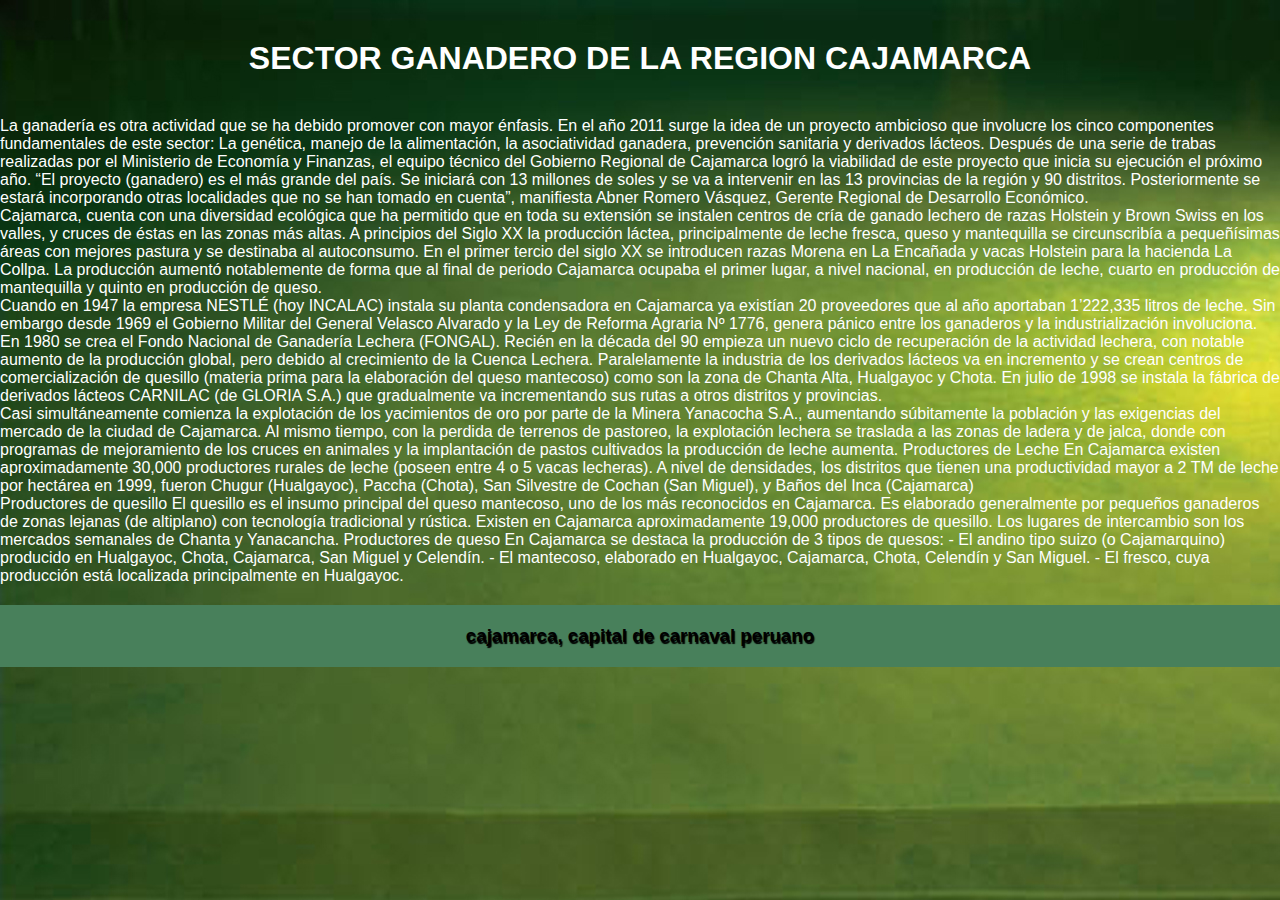
<file: SectorGanadero.html>
<!DOCTYPE html>
<html>
<head>
<meta charset="utf-8">
<title>Sector Ganadero</title>
	<link rel="stylesheet" type="text/css" href="cssSectores/estilosSectores.css">
</head>
<body>
	<header>
		<h1> SECTOR GANADERO DE LA REGION CAJAMARCA </h1>
	</header>
	<article>
		<p>
			La ganadería es otra actividad que se ha debido promover con mayor énfasis. En el año 2011 surge la idea de un proyecto ambicioso que involucre los cinco componentes fundamentales de este sector: La genética, manejo de la alimentación, la asociatividad ganadera, prevención sanitaria y derivados lácteos. Después de una serie de trabas realizadas por el Ministerio de Economía y Finanzas, el equipo técnico del Gobierno Regional de Cajamarca logró la viabilidad de este proyecto que inicia su ejecución el próximo año.

			“El proyecto (ganadero) es el más grande del país. Se iniciará con 13 millones de soles y se va a intervenir en las 13 provincias de la región y 90 distritos. Posteriormente se estará incorporando otras localidades que no se han tomado en cuenta”, manifiesta Abner Romero Vásquez, Gerente Regional de Desarrollo Económico.
		</p>
		<p>
		Cajamarca, cuenta con una diversidad ecológica que ha permitido que en toda su extensión se instalen centros de cría de ganado lechero de razas Holstein y Brown Swiss en los valles, y cruces de éstas en las zonas más altas.

		A principios del Siglo XX la producción láctea, principalmente de leche fresca, queso y mantequilla se circunscribía a pequeñísimas áreas con mejores pastura y se destinaba al autoconsumo.

		En el primer tercio del siglo XX se introducen razas Morena en La Encañada y vacas Holstein para la hacienda La Collpa. La producción aumentó notablemente de forma que al final de periodo Cajamarca ocupaba el primer lugar, a nivel nacional, en producción de leche, cuarto en producción de mantequilla y quinto en producción de queso.
		<p>
		Cuando en 1947 la empresa NESTLÉ (hoy INCALAC) instala su planta condensadora en Cajamarca ya existían 20 proveedores que al año aportaban 1’222,335 litros de leche. Sin embargo desde 1969 el Gobierno Militar del General Velasco Alvarado y la Ley de Reforma Agraria Nº 1776, genera pánico entre los ganaderos y la industrialización involuciona. En 1980 se crea el Fondo Nacional de Ganadería Lechera (FONGAL).

		Recién en la década del 90 empieza un nuevo ciclo de recuperación de la actividad lechera, con notable aumento de la producción global, pero debido al crecimiento de la Cuenca Lechera. Paralelamente la industria de los derivados lácteos va en incremento y se crean centros de comercialización de quesillo (materia prima para la elaboración del queso mantecoso) como son la zona de Chanta Alta, Hualgayoc y Chota.

		En julio de 1998 se instala la fábrica de derivados lácteos CARNILAC (de GLORIA S.A.) que gradualmente va incrementando sus rutas a otros distritos y provincias.
		</p>
		<p>
		Casi simultáneamente comienza la explotación de los yacimientos de oro por parte de la Minera Yanacocha S.A., aumentando súbitamente la población y las exigencias del mercado de la ciudad de Cajamarca. Al mismo tiempo, con la perdida de terrenos de pastoreo, la explotación lechera se traslada a las zonas de ladera y de jalca, donde con programas de mejoramiento de los cruces en animales y la implantación de pastos cultivados la producción de leche aumenta.

		Productores de Leche

		En Cajamarca existen aproximadamente 30,000 productores rurales de leche (poseen entre 4 o 5 vacas lecheras).

		A nivel de densidades, los distritos que tienen una productividad mayor a 2 TM de leche por hectárea en 1999, fueron Chugur (Hualgayoc), Paccha (Chota), San Silvestre de Cochan (San Miguel), y Baños del Inca (Cajamarca)
		</p>
		<p>
		Productores de quesillo

		El quesillo es el insumo principal del queso mantecoso, uno de los más reconocidos en Cajamarca. Es elaborado generalmente por pequeños ganaderos de zonas lejanas (de altiplano) con tecnología tradicional y rústica. Existen en Cajamarca aproximadamente 19,000 productores de quesillo. Los lugares de intercambio son los mercados semanales de Chanta y Yanacancha.

		Productores de queso

		En Cajamarca se destaca la producción de 3 tipos de quesos:
		-	El andino tipo suizo (o Cajamarquino) producido en Hualgayoc, Chota, Cajamarca, San Miguel y Celendín.
		-	El mantecoso, elaborado en Hualgayoc, Cajamarca, Chota, Celendín y San Miguel.
		-	El fresco, cuya producción está localizada principalmente en Hualgayoc.
		
		</p>

		
	</article>

	<footer>
		<h3> cajamarca, capital de carnaval peruano </h3>
	</footer>

</body>
</html>
</file>
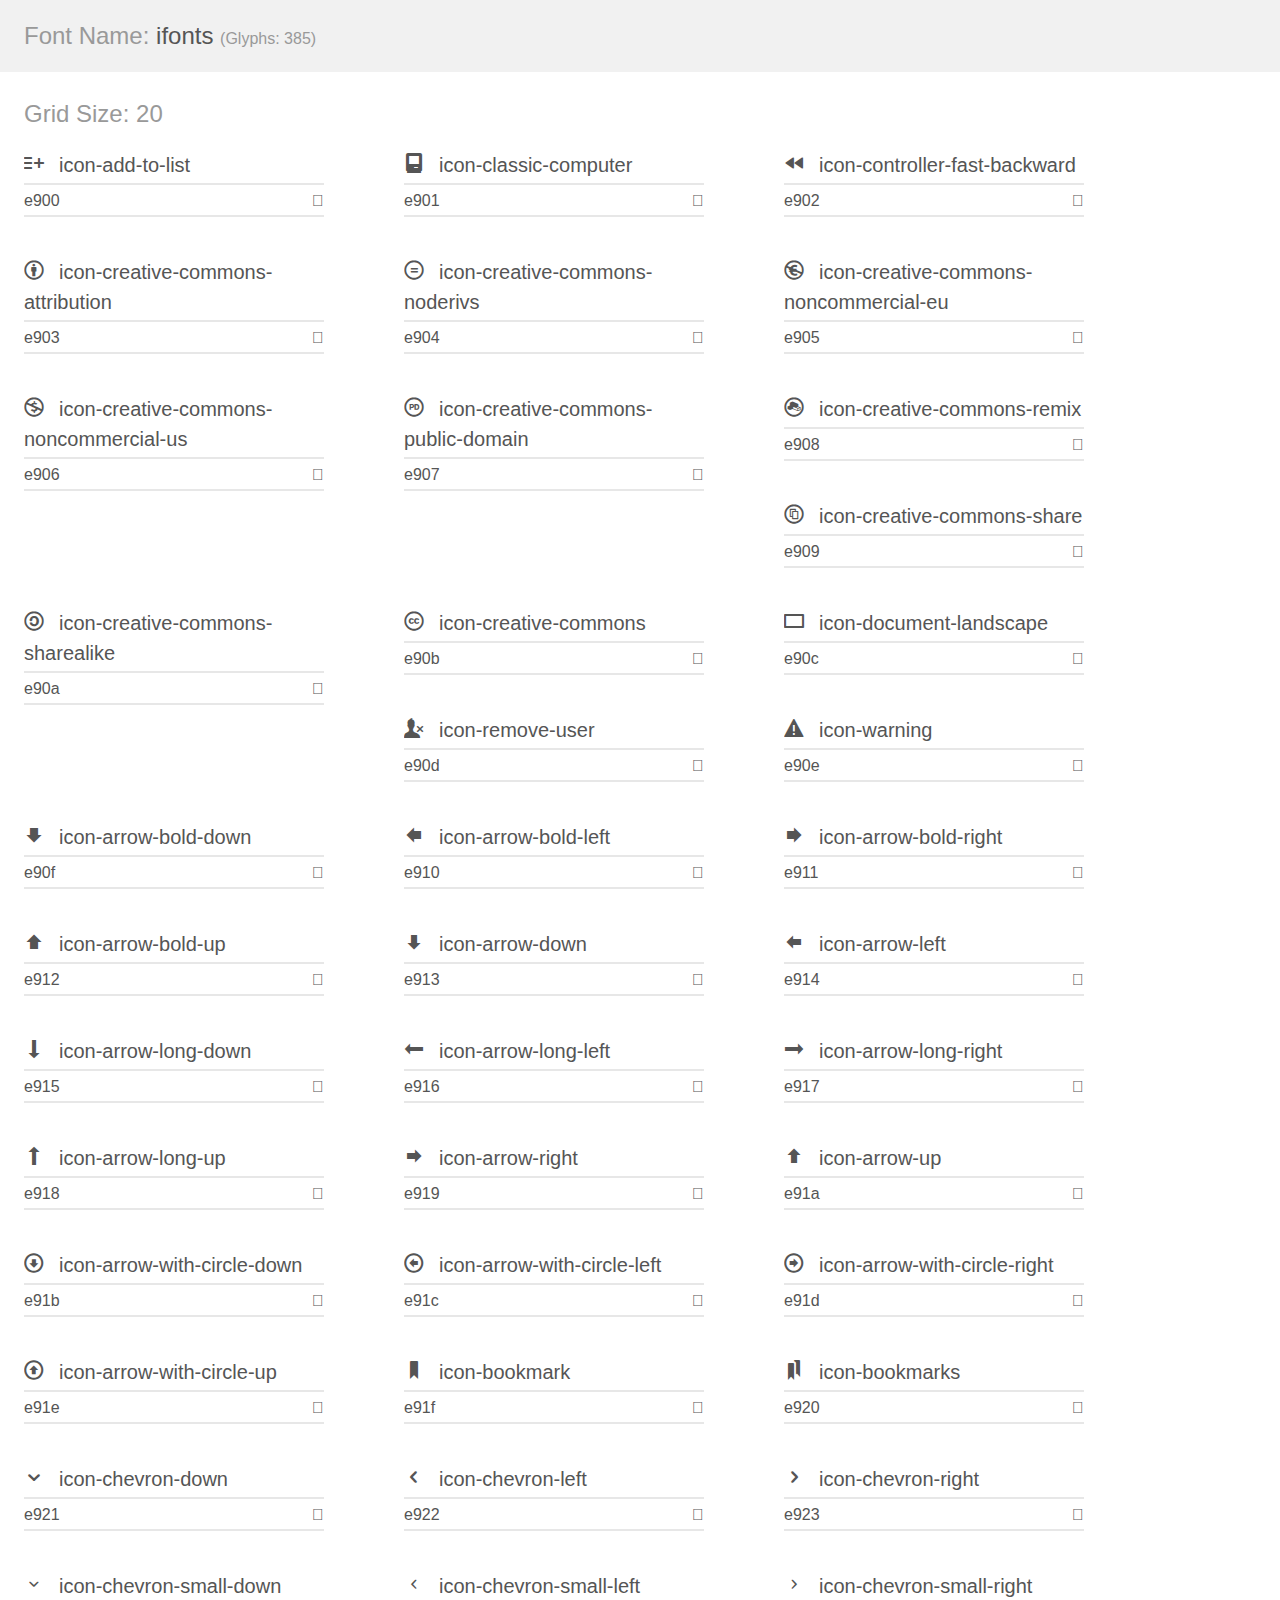
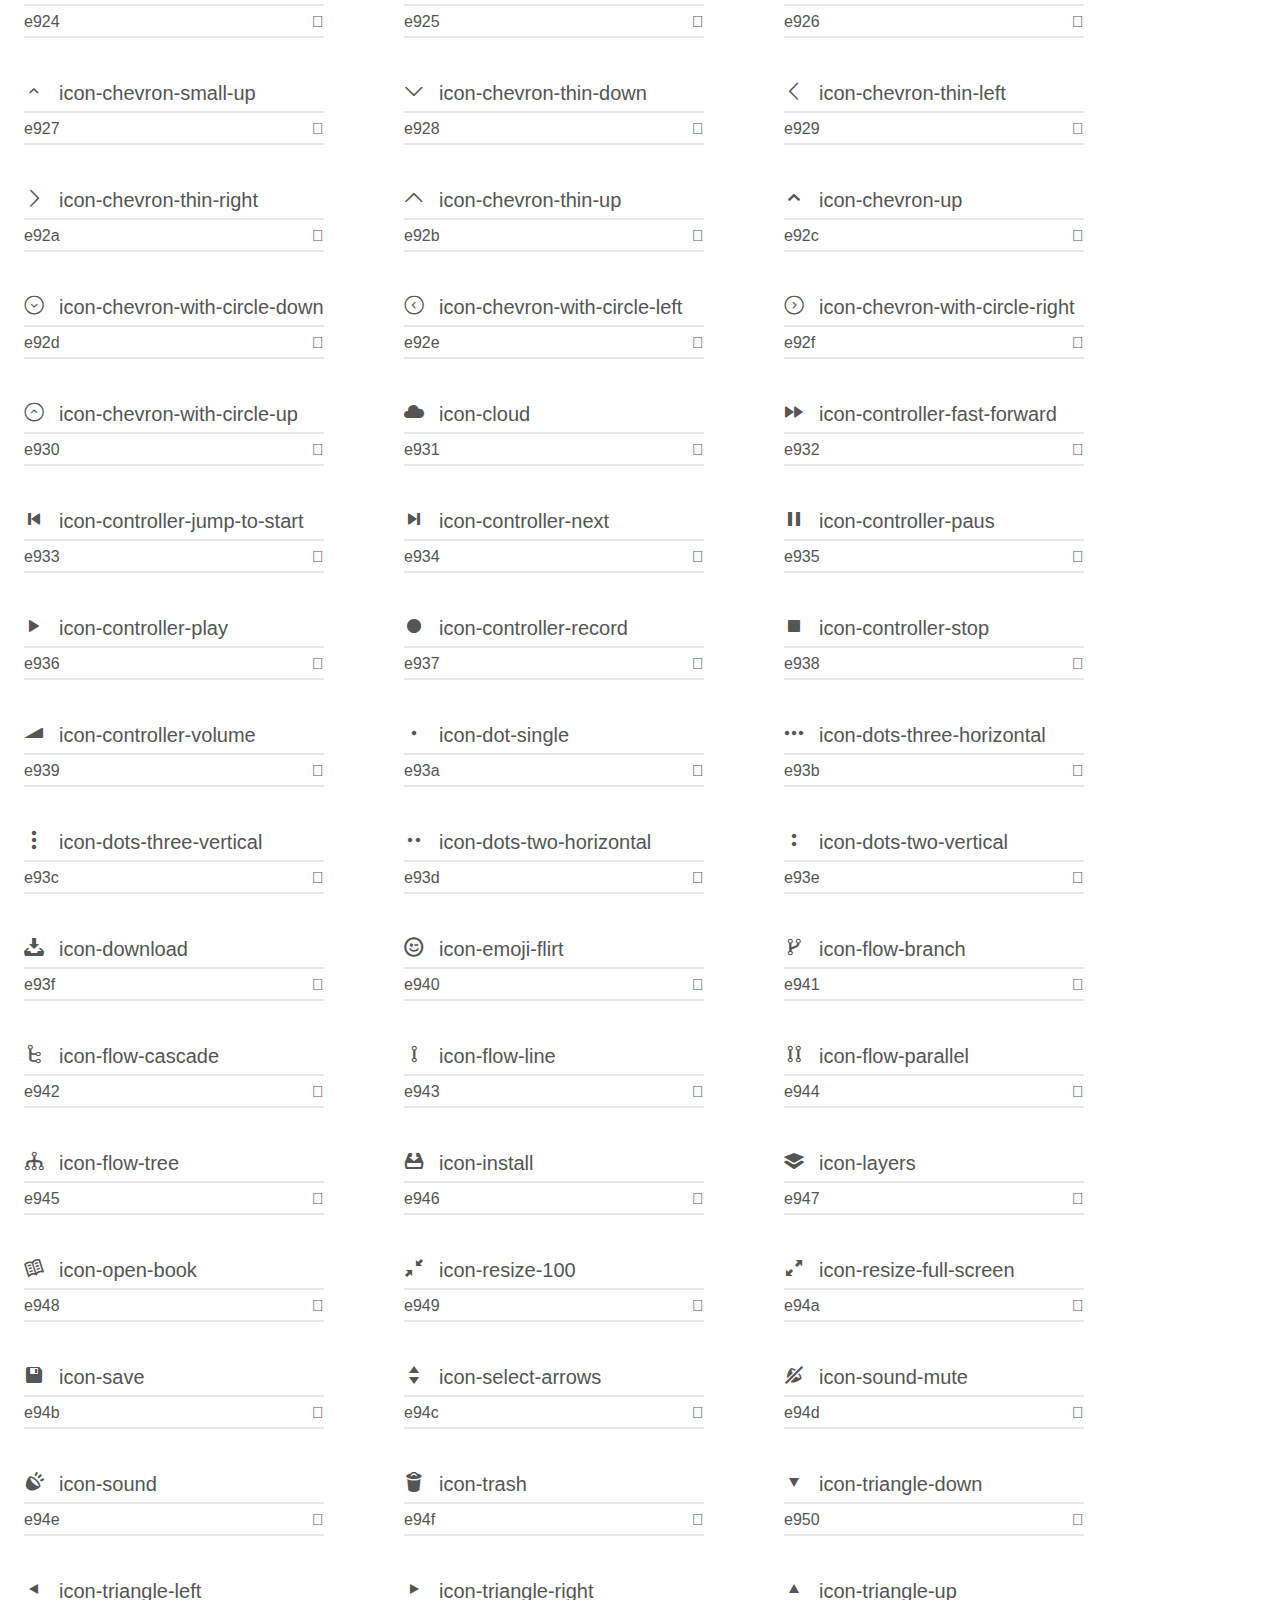
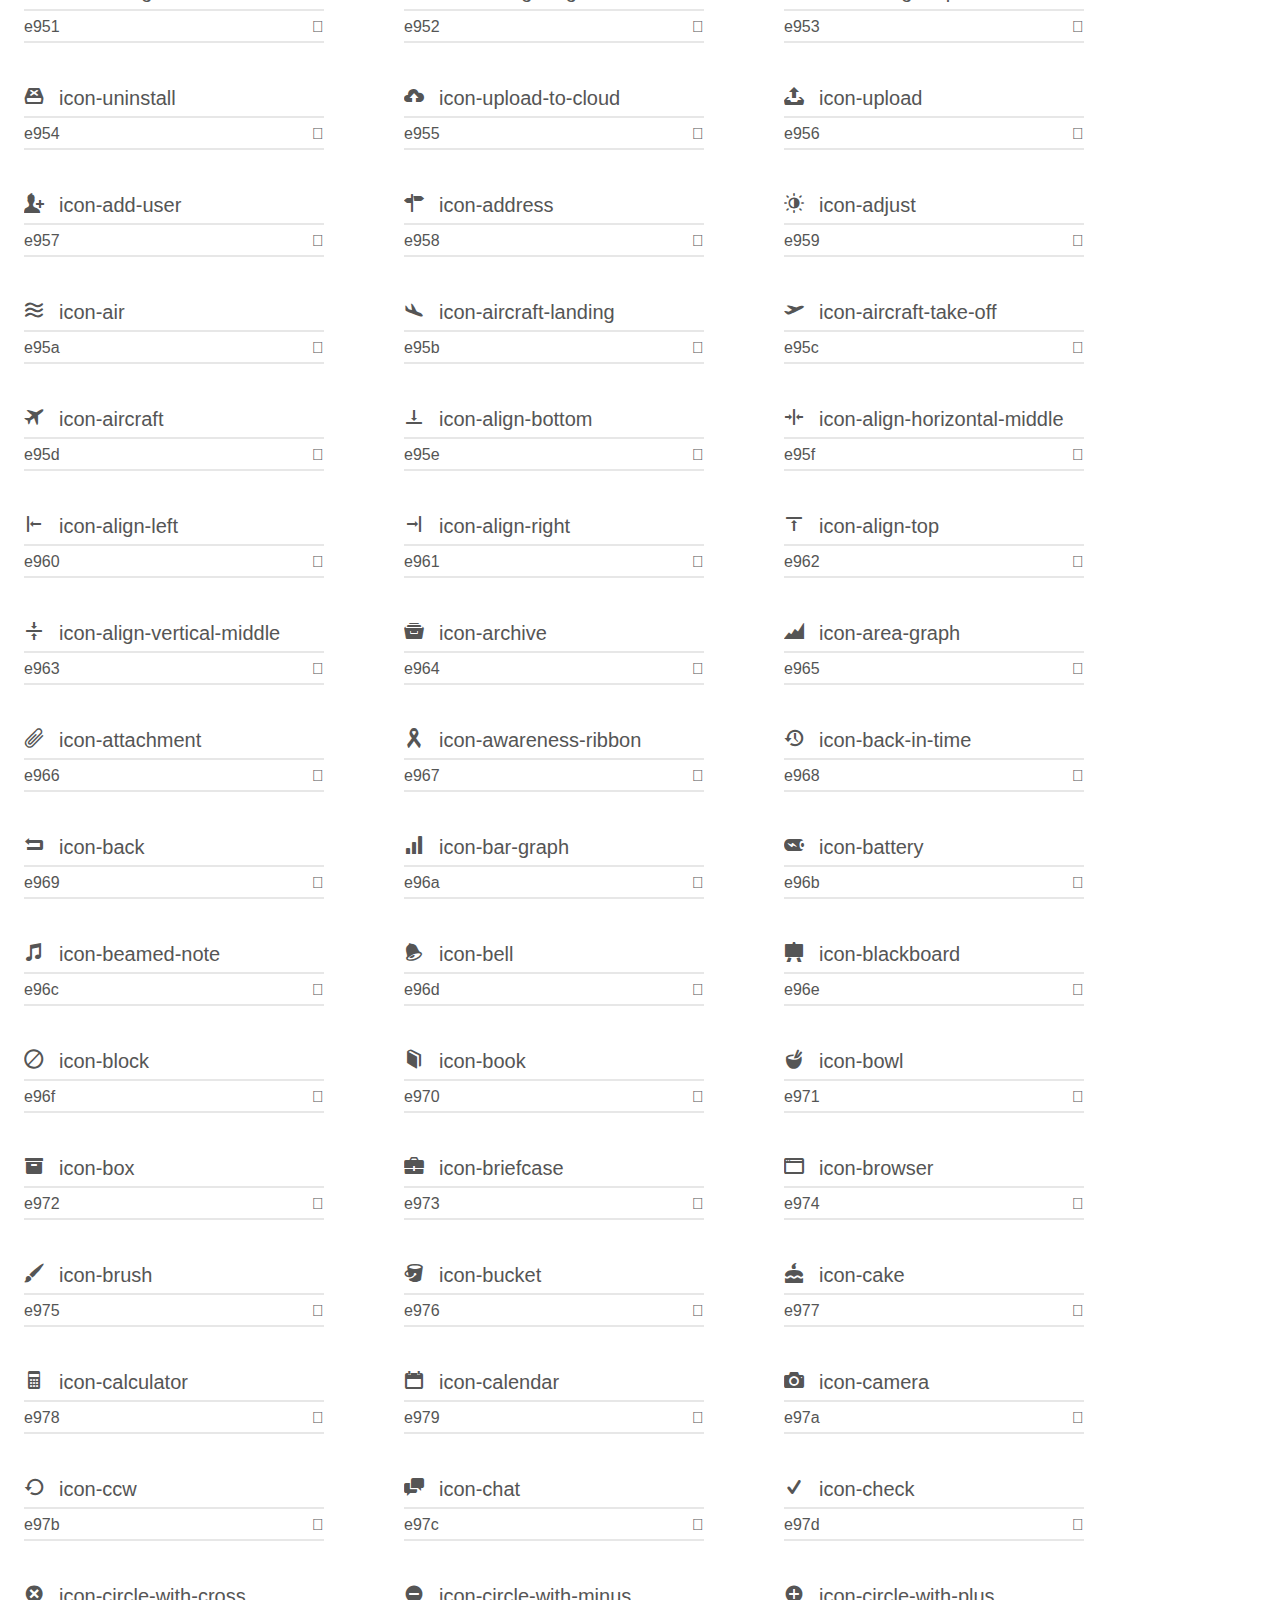
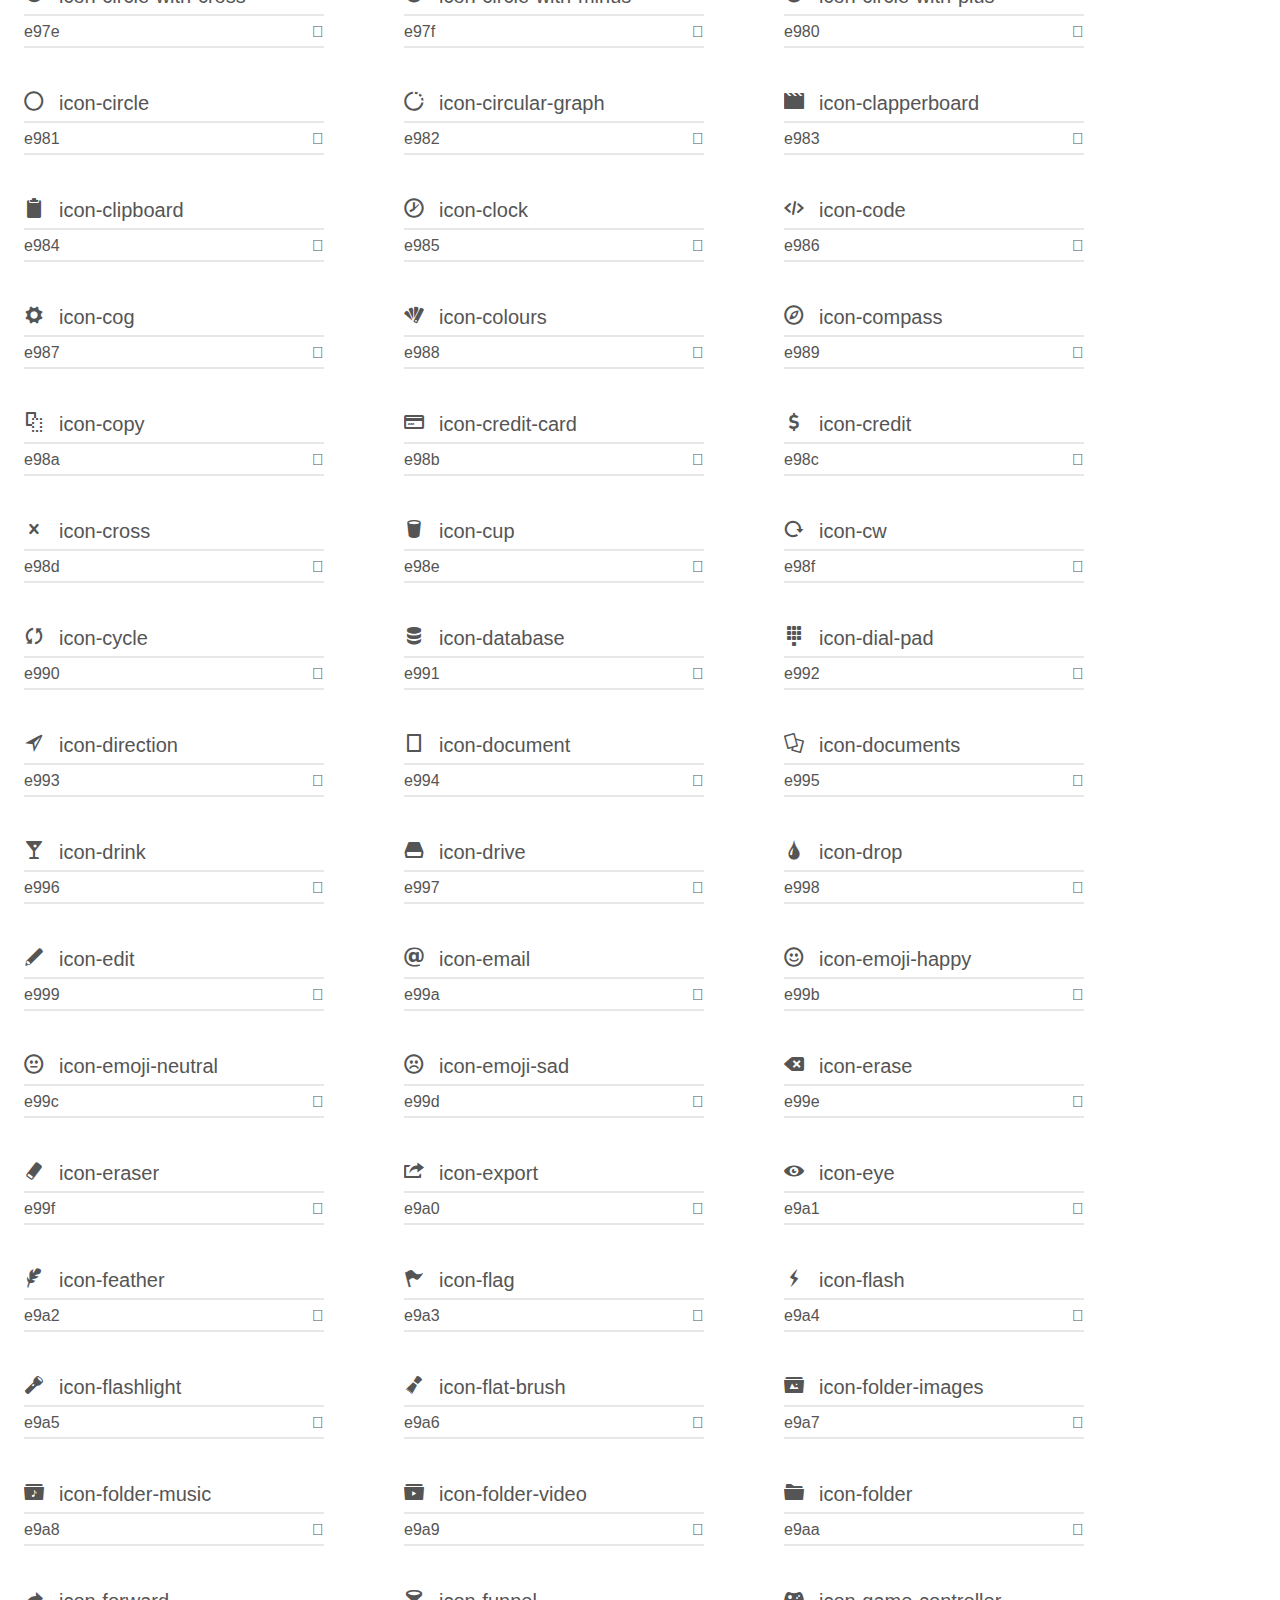
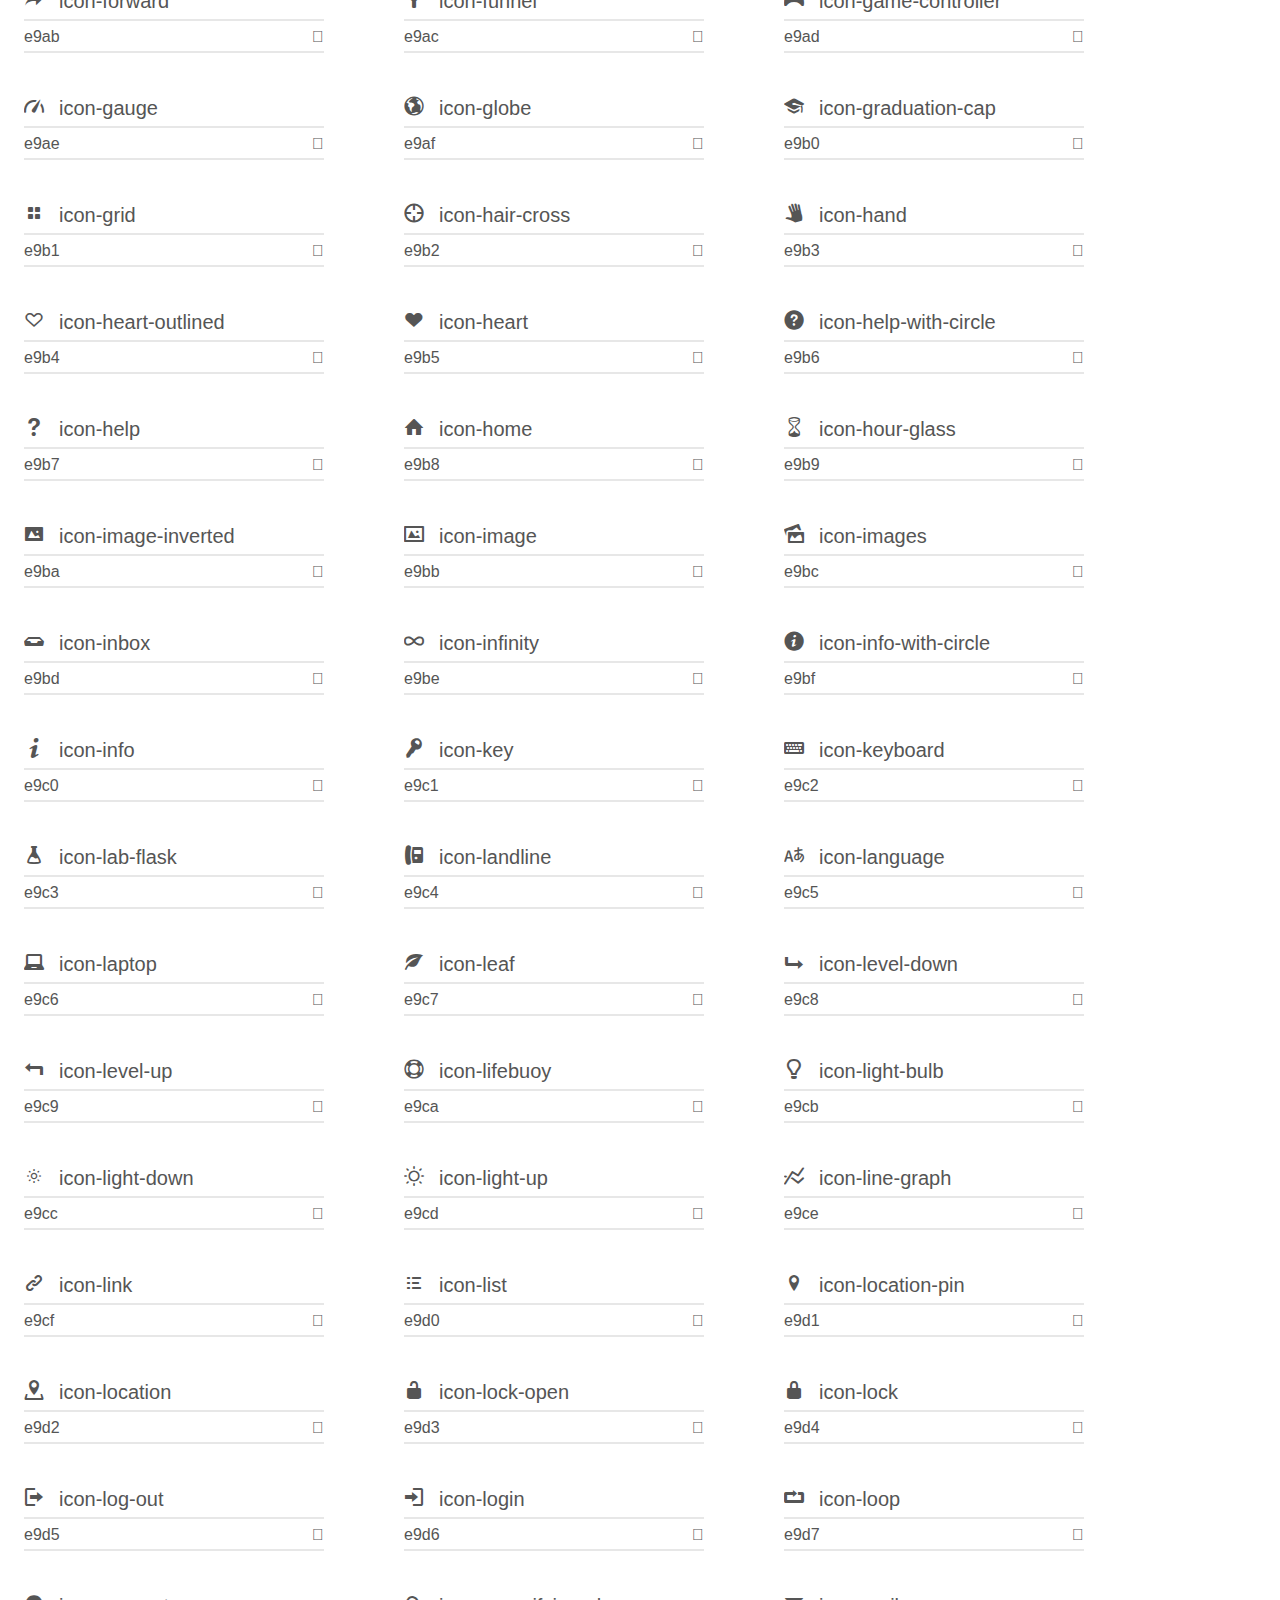
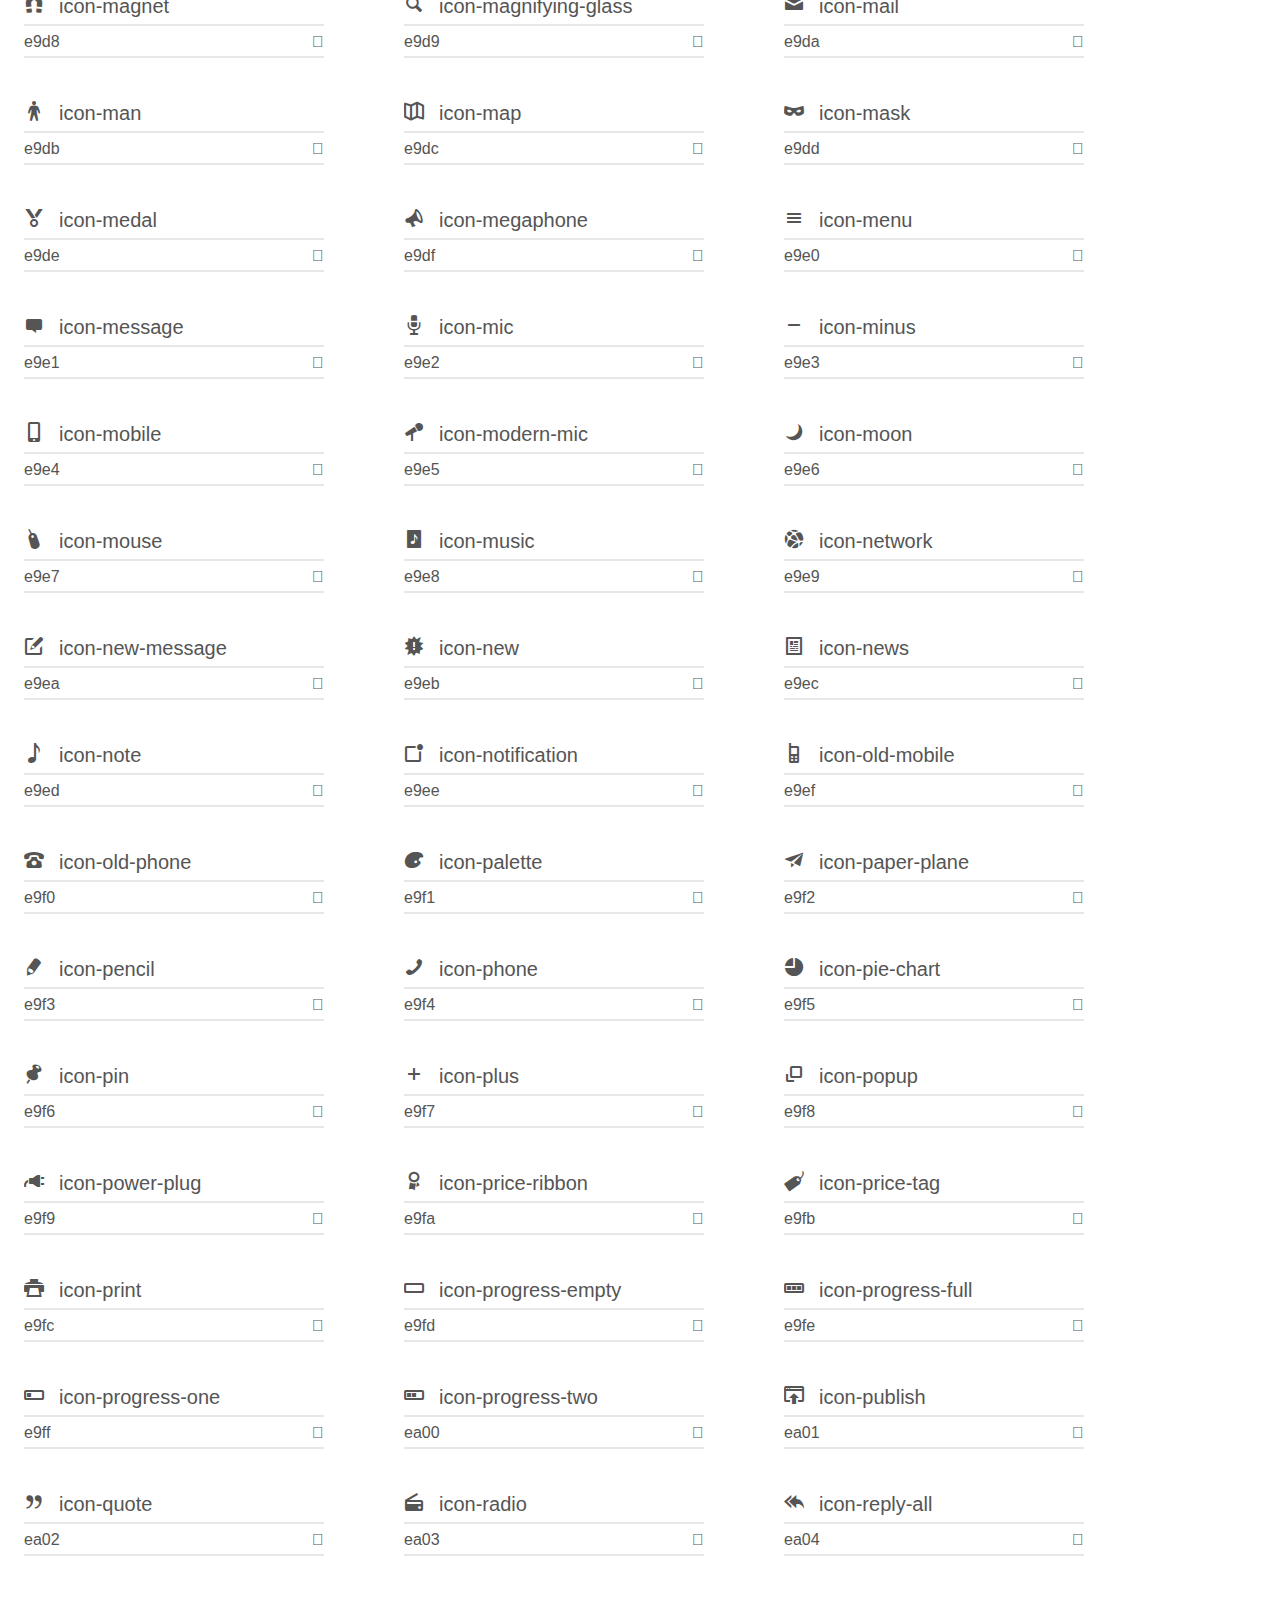
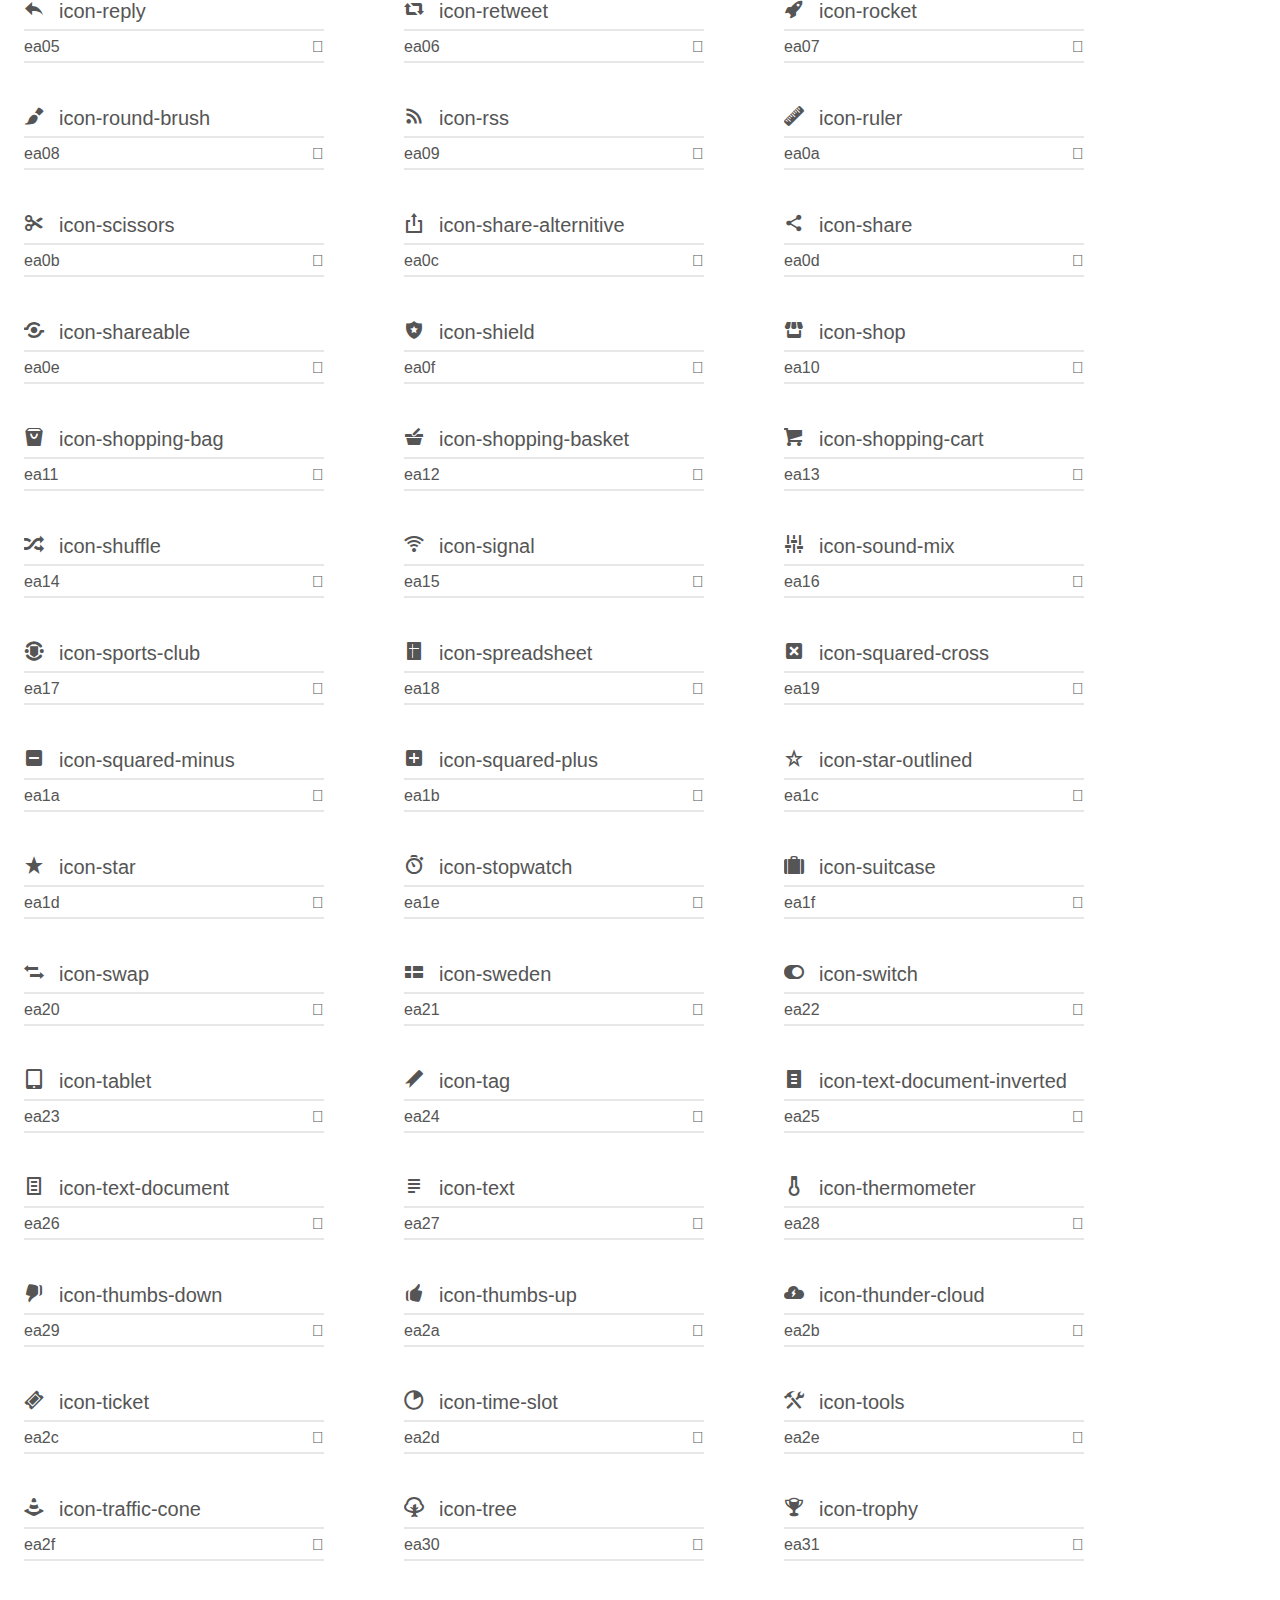
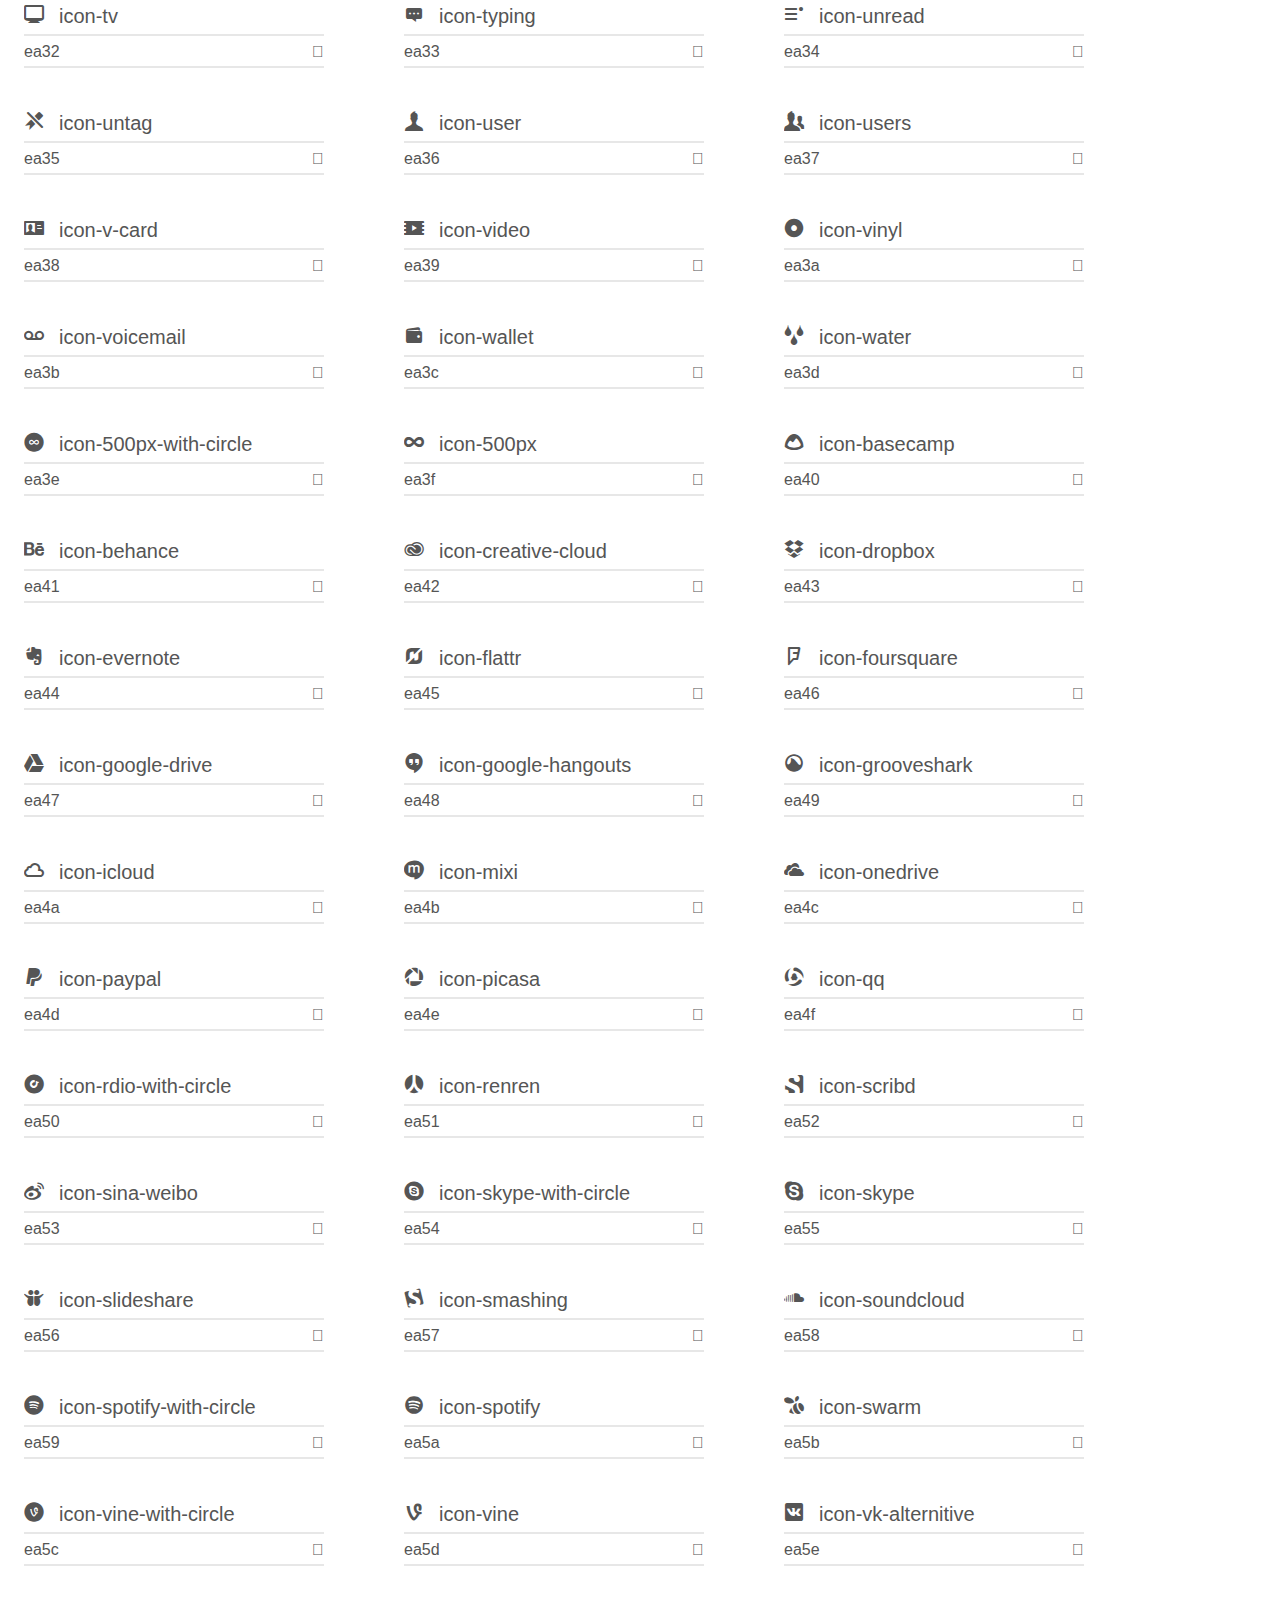
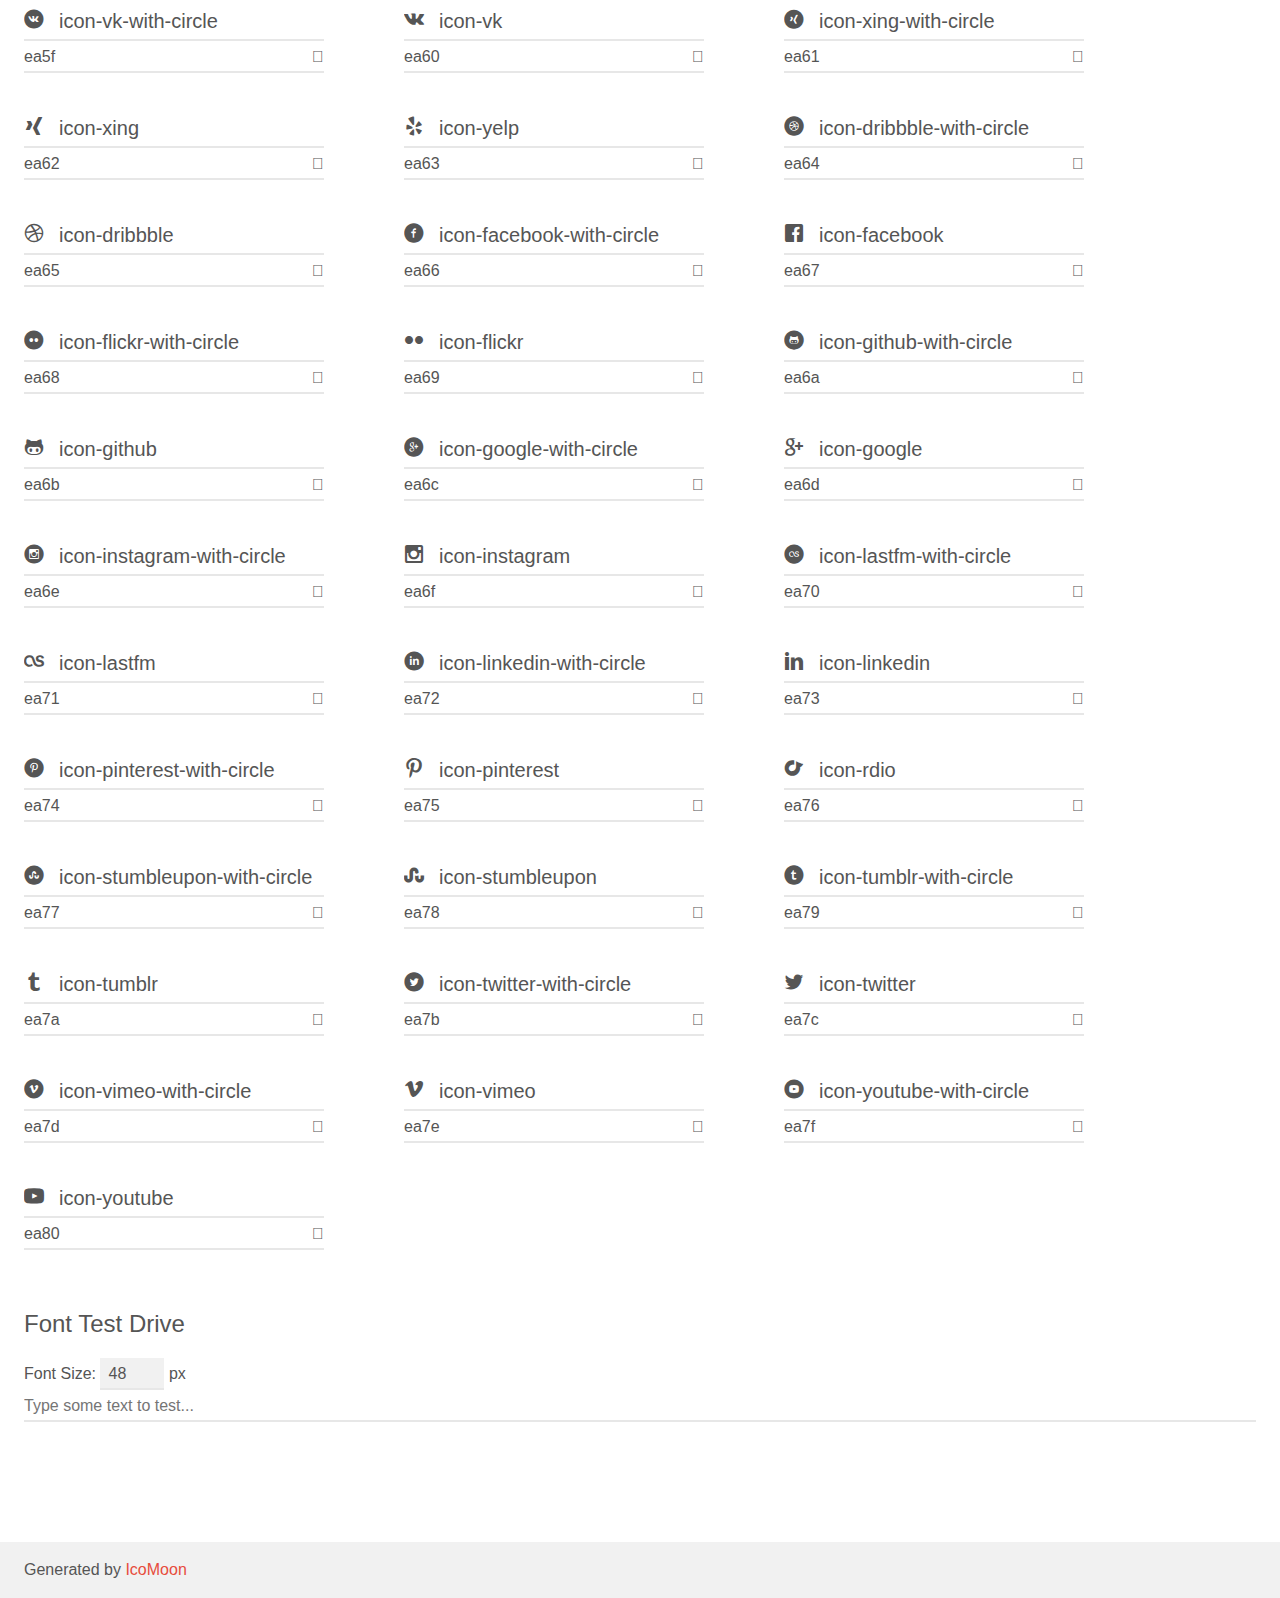
<file: ifonts/demo.html>
<!doctype html>
<html>
<head>
    <meta charset="utf-8">
    <title>IcoMoon Demo</title>
    <meta name="description" content="An Icon Font Generated By IcoMoon.io">
    <meta name="viewport" content="width=device-width, initial-scale=1">
    <link rel="stylesheet" href="demo-files/demo.css">
    <link rel="stylesheet" href="style.css"></head>
<body>
    <div class="bgc1 clearfix">
        <h1 class="mhmm mvm"><span class="fgc1">Font Name:</span> ifonts <small class="fgc1">(Glyphs:&nbsp;385)</small></h1>
    </div>
    <div class="clearfix mhl ptl">
        <h1 class="mvm mtn fgc1">Grid Size: 20</h1>
        <div class="glyph fs1">
            <div class="clearfix bshadow0 pbs">
                <span class="icon-add-to-list">
                
                </span>
                <span class="mls"> icon-add-to-list</span>
            </div>
            <fieldset class="fs0 size1of1 clearfix hidden-false">
                <input type="text" readonly value="e900" class="unit size1of2" />
                <input type="text" maxlength="1" readonly value="&#xe900;" class="unitRight size1of2 talign-right" />
            </fieldset>
            <div class="fs0 bshadow0 clearfix hidden-true">
                <span class="unit pvs fgc1">liga: </span>
                <input type="text" readonly value="" class="liga unitRight" />
            </div>
        </div>
        <div class="glyph fs1">
            <div class="clearfix bshadow0 pbs">
                <span class="icon-classic-computer">
                
                </span>
                <span class="mls"> icon-classic-computer</span>
            </div>
            <fieldset class="fs0 size1of1 clearfix hidden-false">
                <input type="text" readonly value="e901" class="unit size1of2" />
                <input type="text" maxlength="1" readonly value="&#xe901;" class="unitRight size1of2 talign-right" />
            </fieldset>
            <div class="fs0 bshadow0 clearfix hidden-true">
                <span class="unit pvs fgc1">liga: </span>
                <input type="text" readonly value="" class="liga unitRight" />
            </div>
        </div>
        <div class="glyph fs1">
            <div class="clearfix bshadow0 pbs">
                <span class="icon-controller-fast-backward">
                
                </span>
                <span class="mls"> icon-controller-fast-backward</span>
            </div>
            <fieldset class="fs0 size1of1 clearfix hidden-false">
                <input type="text" readonly value="e902" class="unit size1of2" />
                <input type="text" maxlength="1" readonly value="&#xe902;" class="unitRight size1of2 talign-right" />
            </fieldset>
            <div class="fs0 bshadow0 clearfix hidden-true">
                <span class="unit pvs fgc1">liga: </span>
                <input type="text" readonly value="" class="liga unitRight" />
            </div>
        </div>
        <div class="glyph fs1">
            <div class="clearfix bshadow0 pbs">
                <span class="icon-creative-commons-attribution">
                
                </span>
                <span class="mls"> icon-creative-commons-attribution</span>
            </div>
            <fieldset class="fs0 size1of1 clearfix hidden-false">
                <input type="text" readonly value="e903" class="unit size1of2" />
                <input type="text" maxlength="1" readonly value="&#xe903;" class="unitRight size1of2 talign-right" />
            </fieldset>
            <div class="fs0 bshadow0 clearfix hidden-true">
                <span class="unit pvs fgc1">liga: </span>
                <input type="text" readonly value="" class="liga unitRight" />
            </div>
        </div>
        <div class="glyph fs1">
            <div class="clearfix bshadow0 pbs">
                <span class="icon-creative-commons-noderivs">
                
                </span>
                <span class="mls"> icon-creative-commons-noderivs</span>
            </div>
            <fieldset class="fs0 size1of1 clearfix hidden-false">
                <input type="text" readonly value="e904" class="unit size1of2" />
                <input type="text" maxlength="1" readonly value="&#xe904;" class="unitRight size1of2 talign-right" />
            </fieldset>
            <div class="fs0 bshadow0 clearfix hidden-true">
                <span class="unit pvs fgc1">liga: </span>
                <input type="text" readonly value="" class="liga unitRight" />
            </div>
        </div>
        <div class="glyph fs1">
            <div class="clearfix bshadow0 pbs">
                <span class="icon-creative-commons-noncommercial-eu">
                
                </span>
                <span class="mls"> icon-creative-commons-noncommercial-eu</span>
            </div>
            <fieldset class="fs0 size1of1 clearfix hidden-false">
                <input type="text" readonly value="e905" class="unit size1of2" />
                <input type="text" maxlength="1" readonly value="&#xe905;" class="unitRight size1of2 talign-right" />
            </fieldset>
            <div class="fs0 bshadow0 clearfix hidden-true">
                <span class="unit pvs fgc1">liga: </span>
                <input type="text" readonly value="" class="liga unitRight" />
            </div>
        </div>
        <div class="glyph fs1">
            <div class="clearfix bshadow0 pbs">
                <span class="icon-creative-commons-noncommercial-us">
                
                </span>
                <span class="mls"> icon-creative-commons-noncommercial-us</span>
            </div>
            <fieldset class="fs0 size1of1 clearfix hidden-false">
                <input type="text" readonly value="e906" class="unit size1of2" />
                <input type="text" maxlength="1" readonly value="&#xe906;" class="unitRight size1of2 talign-right" />
            </fieldset>
            <div class="fs0 bshadow0 clearfix hidden-true">
                <span class="unit pvs fgc1">liga: </span>
                <input type="text" readonly value="" class="liga unitRight" />
            </div>
        </div>
        <div class="glyph fs1">
            <div class="clearfix bshadow0 pbs">
                <span class="icon-creative-commons-public-domain">
                
                </span>
                <span class="mls"> icon-creative-commons-public-domain</span>
            </div>
            <fieldset class="fs0 size1of1 clearfix hidden-false">
                <input type="text" readonly value="e907" class="unit size1of2" />
                <input type="text" maxlength="1" readonly value="&#xe907;" class="unitRight size1of2 talign-right" />
            </fieldset>
            <div class="fs0 bshadow0 clearfix hidden-true">
                <span class="unit pvs fgc1">liga: </span>
                <input type="text" readonly value="" class="liga unitRight" />
            </div>
        </div>
        <div class="glyph fs1">
            <div class="clearfix bshadow0 pbs">
                <span class="icon-creative-commons-remix">
                
                </span>
                <span class="mls"> icon-creative-commons-remix</span>
            </div>
            <fieldset class="fs0 size1of1 clearfix hidden-false">
                <input type="text" readonly value="e908" class="unit size1of2" />
                <input type="text" maxlength="1" readonly value="&#xe908;" class="unitRight size1of2 talign-right" />
            </fieldset>
            <div class="fs0 bshadow0 clearfix hidden-true">
                <span class="unit pvs fgc1">liga: </span>
                <input type="text" readonly value="" class="liga unitRight" />
            </div>
        </div>
        <div class="glyph fs1">
            <div class="clearfix bshadow0 pbs">
                <span class="icon-creative-commons-share">
                
                </span>
                <span class="mls"> icon-creative-commons-share</span>
            </div>
            <fieldset class="fs0 size1of1 clearfix hidden-false">
                <input type="text" readonly value="e909" class="unit size1of2" />
                <input type="text" maxlength="1" readonly value="&#xe909;" class="unitRight size1of2 talign-right" />
            </fieldset>
            <div class="fs0 bshadow0 clearfix hidden-true">
                <span class="unit pvs fgc1">liga: </span>
                <input type="text" readonly value="" class="liga unitRight" />
            </div>
        </div>
        <div class="glyph fs1">
            <div class="clearfix bshadow0 pbs">
                <span class="icon-creative-commons-sharealike">
                
                </span>
                <span class="mls"> icon-creative-commons-sharealike</span>
            </div>
            <fieldset class="fs0 size1of1 clearfix hidden-false">
                <input type="text" readonly value="e90a" class="unit size1of2" />
                <input type="text" maxlength="1" readonly value="&#xe90a;" class="unitRight size1of2 talign-right" />
            </fieldset>
            <div class="fs0 bshadow0 clearfix hidden-true">
                <span class="unit pvs fgc1">liga: </span>
                <input type="text" readonly value="" class="liga unitRight" />
            </div>
        </div>
        <div class="glyph fs1">
            <div class="clearfix bshadow0 pbs">
                <span class="icon-creative-commons">
                
                </span>
                <span class="mls"> icon-creative-commons</span>
            </div>
            <fieldset class="fs0 size1of1 clearfix hidden-false">
                <input type="text" readonly value="e90b" class="unit size1of2" />
                <input type="text" maxlength="1" readonly value="&#xe90b;" class="unitRight size1of2 talign-right" />
            </fieldset>
            <div class="fs0 bshadow0 clearfix hidden-true">
                <span class="unit pvs fgc1">liga: </span>
                <input type="text" readonly value="" class="liga unitRight" />
            </div>
        </div>
        <div class="glyph fs1">
            <div class="clearfix bshadow0 pbs">
                <span class="icon-document-landscape">
                
                </span>
                <span class="mls"> icon-document-landscape</span>
            </div>
            <fieldset class="fs0 size1of1 clearfix hidden-false">
                <input type="text" readonly value="e90c" class="unit size1of2" />
                <input type="text" maxlength="1" readonly value="&#xe90c;" class="unitRight size1of2 talign-right" />
            </fieldset>
            <div class="fs0 bshadow0 clearfix hidden-true">
                <span class="unit pvs fgc1">liga: </span>
                <input type="text" readonly value="" class="liga unitRight" />
            </div>
        </div>
        <div class="glyph fs1">
            <div class="clearfix bshadow0 pbs">
                <span class="icon-remove-user">
                
                </span>
                <span class="mls"> icon-remove-user</span>
            </div>
            <fieldset class="fs0 size1of1 clearfix hidden-false">
                <input type="text" readonly value="e90d" class="unit size1of2" />
                <input type="text" maxlength="1" readonly value="&#xe90d;" class="unitRight size1of2 talign-right" />
            </fieldset>
            <div class="fs0 bshadow0 clearfix hidden-true">
                <span class="unit pvs fgc1">liga: </span>
                <input type="text" readonly value="" class="liga unitRight" />
            </div>
        </div>
        <div class="glyph fs1">
            <div class="clearfix bshadow0 pbs">
                <span class="icon-warning">
                
                </span>
                <span class="mls"> icon-warning</span>
            </div>
            <fieldset class="fs0 size1of1 clearfix hidden-false">
                <input type="text" readonly value="e90e" class="unit size1of2" />
                <input type="text" maxlength="1" readonly value="&#xe90e;" class="unitRight size1of2 talign-right" />
            </fieldset>
            <div class="fs0 bshadow0 clearfix hidden-true">
                <span class="unit pvs fgc1">liga: </span>
                <input type="text" readonly value="" class="liga unitRight" />
            </div>
        </div>
        <div class="glyph fs1">
            <div class="clearfix bshadow0 pbs">
                <span class="icon-arrow-bold-down">
                
                </span>
                <span class="mls"> icon-arrow-bold-down</span>
            </div>
            <fieldset class="fs0 size1of1 clearfix hidden-false">
                <input type="text" readonly value="e90f" class="unit size1of2" />
                <input type="text" maxlength="1" readonly value="&#xe90f;" class="unitRight size1of2 talign-right" />
            </fieldset>
            <div class="fs0 bshadow0 clearfix hidden-true">
                <span class="unit pvs fgc1">liga: </span>
                <input type="text" readonly value="" class="liga unitRight" />
            </div>
        </div>
        <div class="glyph fs1">
            <div class="clearfix bshadow0 pbs">
                <span class="icon-arrow-bold-left">
                
                </span>
                <span class="mls"> icon-arrow-bold-left</span>
            </div>
            <fieldset class="fs0 size1of1 clearfix hidden-false">
                <input type="text" readonly value="e910" class="unit size1of2" />
                <input type="text" maxlength="1" readonly value="&#xe910;" class="unitRight size1of2 talign-right" />
            </fieldset>
            <div class="fs0 bshadow0 clearfix hidden-true">
                <span class="unit pvs fgc1">liga: </span>
                <input type="text" readonly value="" class="liga unitRight" />
            </div>
        </div>
        <div class="glyph fs1">
            <div class="clearfix bshadow0 pbs">
                <span class="icon-arrow-bold-right">
                
                </span>
                <span class="mls"> icon-arrow-bold-right</span>
            </div>
            <fieldset class="fs0 size1of1 clearfix hidden-false">
                <input type="text" readonly value="e911" class="unit size1of2" />
                <input type="text" maxlength="1" readonly value="&#xe911;" class="unitRight size1of2 talign-right" />
            </fieldset>
            <div class="fs0 bshadow0 clearfix hidden-true">
                <span class="unit pvs fgc1">liga: </span>
                <input type="text" readonly value="" class="liga unitRight" />
            </div>
        </div>
        <div class="glyph fs1">
            <div class="clearfix bshadow0 pbs">
                <span class="icon-arrow-bold-up">
                
                </span>
                <span class="mls"> icon-arrow-bold-up</span>
            </div>
            <fieldset class="fs0 size1of1 clearfix hidden-false">
                <input type="text" readonly value="e912" class="unit size1of2" />
                <input type="text" maxlength="1" readonly value="&#xe912;" class="unitRight size1of2 talign-right" />
            </fieldset>
            <div class="fs0 bshadow0 clearfix hidden-true">
                <span class="unit pvs fgc1">liga: </span>
                <input type="text" readonly value="" class="liga unitRight" />
            </div>
        </div>
        <div class="glyph fs1">
            <div class="clearfix bshadow0 pbs">
                <span class="icon-arrow-down">
                
                </span>
                <span class="mls"> icon-arrow-down</span>
            </div>
            <fieldset class="fs0 size1of1 clearfix hidden-false">
                <input type="text" readonly value="e913" class="unit size1of2" />
                <input type="text" maxlength="1" readonly value="&#xe913;" class="unitRight size1of2 talign-right" />
            </fieldset>
            <div class="fs0 bshadow0 clearfix hidden-true">
                <span class="unit pvs fgc1">liga: </span>
                <input type="text" readonly value="" class="liga unitRight" />
            </div>
        </div>
        <div class="glyph fs1">
            <div class="clearfix bshadow0 pbs">
                <span class="icon-arrow-left">
                
                </span>
                <span class="mls"> icon-arrow-left</span>
            </div>
            <fieldset class="fs0 size1of1 clearfix hidden-false">
                <input type="text" readonly value="e914" class="unit size1of2" />
                <input type="text" maxlength="1" readonly value="&#xe914;" class="unitRight size1of2 talign-right" />
            </fieldset>
            <div class="fs0 bshadow0 clearfix hidden-true">
                <span class="unit pvs fgc1">liga: </span>
                <input type="text" readonly value="" class="liga unitRight" />
            </div>
        </div>
        <div class="glyph fs1">
            <div class="clearfix bshadow0 pbs">
                <span class="icon-arrow-long-down">
                
                </span>
                <span class="mls"> icon-arrow-long-down</span>
            </div>
            <fieldset class="fs0 size1of1 clearfix hidden-false">
                <input type="text" readonly value="e915" class="unit size1of2" />
                <input type="text" maxlength="1" readonly value="&#xe915;" class="unitRight size1of2 talign-right" />
            </fieldset>
            <div class="fs0 bshadow0 clearfix hidden-true">
                <span class="unit pvs fgc1">liga: </span>
                <input type="text" readonly value="" class="liga unitRight" />
            </div>
        </div>
        <div class="glyph fs1">
            <div class="clearfix bshadow0 pbs">
                <span class="icon-arrow-long-left">
                
                </span>
                <span class="mls"> icon-arrow-long-left</span>
            </div>
            <fieldset class="fs0 size1of1 clearfix hidden-false">
                <input type="text" readonly value="e916" class="unit size1of2" />
                <input type="text" maxlength="1" readonly value="&#xe916;" class="unitRight size1of2 talign-right" />
            </fieldset>
            <div class="fs0 bshadow0 clearfix hidden-true">
                <span class="unit pvs fgc1">liga: </span>
                <input type="text" readonly value="" class="liga unitRight" />
            </div>
        </div>
        <div class="glyph fs1">
            <div class="clearfix bshadow0 pbs">
                <span class="icon-arrow-long-right">
                
                </span>
                <span class="mls"> icon-arrow-long-right</span>
            </div>
            <fieldset class="fs0 size1of1 clearfix hidden-false">
                <input type="text" readonly value="e917" class="unit size1of2" />
                <input type="text" maxlength="1" readonly value="&#xe917;" class="unitRight size1of2 talign-right" />
            </fieldset>
            <div class="fs0 bshadow0 clearfix hidden-true">
                <span class="unit pvs fgc1">liga: </span>
                <input type="text" readonly value="" class="liga unitRight" />
            </div>
        </div>
        <div class="glyph fs1">
            <div class="clearfix bshadow0 pbs">
                <span class="icon-arrow-long-up">
                
                </span>
                <span class="mls"> icon-arrow-long-up</span>
            </div>
            <fieldset class="fs0 size1of1 clearfix hidden-false">
                <input type="text" readonly value="e918" class="unit size1of2" />
                <input type="text" maxlength="1" readonly value="&#xe918;" class="unitRight size1of2 talign-right" />
            </fieldset>
            <div class="fs0 bshadow0 clearfix hidden-true">
                <span class="unit pvs fgc1">liga: </span>
                <input type="text" readonly value="" class="liga unitRight" />
            </div>
        </div>
        <div class="glyph fs1">
            <div class="clearfix bshadow0 pbs">
                <span class="icon-arrow-right">
                
                </span>
                <span class="mls"> icon-arrow-right</span>
            </div>
            <fieldset class="fs0 size1of1 clearfix hidden-false">
                <input type="text" readonly value="e919" class="unit size1of2" />
                <input type="text" maxlength="1" readonly value="&#xe919;" class="unitRight size1of2 talign-right" />
            </fieldset>
            <div class="fs0 bshadow0 clearfix hidden-true">
                <span class="unit pvs fgc1">liga: </span>
                <input type="text" readonly value="" class="liga unitRight" />
            </div>
        </div>
        <div class="glyph fs1">
            <div class="clearfix bshadow0 pbs">
                <span class="icon-arrow-up">
                
                </span>
                <span class="mls"> icon-arrow-up</span>
            </div>
            <fieldset class="fs0 size1of1 clearfix hidden-false">
                <input type="text" readonly value="e91a" class="unit size1of2" />
                <input type="text" maxlength="1" readonly value="&#xe91a;" class="unitRight size1of2 talign-right" />
            </fieldset>
            <div class="fs0 bshadow0 clearfix hidden-true">
                <span class="unit pvs fgc1">liga: </span>
                <input type="text" readonly value="" class="liga unitRight" />
            </div>
        </div>
        <div class="glyph fs1">
            <div class="clearfix bshadow0 pbs">
                <span class="icon-arrow-with-circle-down">
                
                </span>
                <span class="mls"> icon-arrow-with-circle-down</span>
            </div>
            <fieldset class="fs0 size1of1 clearfix hidden-false">
                <input type="text" readonly value="e91b" class="unit size1of2" />
                <input type="text" maxlength="1" readonly value="&#xe91b;" class="unitRight size1of2 talign-right" />
            </fieldset>
            <div class="fs0 bshadow0 clearfix hidden-true">
                <span class="unit pvs fgc1">liga: </span>
                <input type="text" readonly value="" class="liga unitRight" />
            </div>
        </div>
        <div class="glyph fs1">
            <div class="clearfix bshadow0 pbs">
                <span class="icon-arrow-with-circle-left">
                
                </span>
                <span class="mls"> icon-arrow-with-circle-left</span>
            </div>
            <fieldset class="fs0 size1of1 clearfix hidden-false">
                <input type="text" readonly value="e91c" class="unit size1of2" />
                <input type="text" maxlength="1" readonly value="&#xe91c;" class="unitRight size1of2 talign-right" />
            </fieldset>
            <div class="fs0 bshadow0 clearfix hidden-true">
                <span class="unit pvs fgc1">liga: </span>
                <input type="text" readonly value="" class="liga unitRight" />
            </div>
        </div>
        <div class="glyph fs1">
            <div class="clearfix bshadow0 pbs">
                <span class="icon-arrow-with-circle-right">
                
                </span>
                <span class="mls"> icon-arrow-with-circle-right</span>
            </div>
            <fieldset class="fs0 size1of1 clearfix hidden-false">
                <input type="text" readonly value="e91d" class="unit size1of2" />
                <input type="text" maxlength="1" readonly value="&#xe91d;" class="unitRight size1of2 talign-right" />
            </fieldset>
            <div class="fs0 bshadow0 clearfix hidden-true">
                <span class="unit pvs fgc1">liga: </span>
                <input type="text" readonly value="" class="liga unitRight" />
            </div>
        </div>
        <div class="glyph fs1">
            <div class="clearfix bshadow0 pbs">
                <span class="icon-arrow-with-circle-up">
                
                </span>
                <span class="mls"> icon-arrow-with-circle-up</span>
            </div>
            <fieldset class="fs0 size1of1 clearfix hidden-false">
                <input type="text" readonly value="e91e" class="unit size1of2" />
                <input type="text" maxlength="1" readonly value="&#xe91e;" class="unitRight size1of2 talign-right" />
            </fieldset>
            <div class="fs0 bshadow0 clearfix hidden-true">
                <span class="unit pvs fgc1">liga: </span>
                <input type="text" readonly value="" class="liga unitRight" />
            </div>
        </div>
        <div class="glyph fs1">
            <div class="clearfix bshadow0 pbs">
                <span class="icon-bookmark">
                
                </span>
                <span class="mls"> icon-bookmark</span>
            </div>
            <fieldset class="fs0 size1of1 clearfix hidden-false">
                <input type="text" readonly value="e91f" class="unit size1of2" />
                <input type="text" maxlength="1" readonly value="&#xe91f;" class="unitRight size1of2 talign-right" />
            </fieldset>
            <div class="fs0 bshadow0 clearfix hidden-true">
                <span class="unit pvs fgc1">liga: </span>
                <input type="text" readonly value="" class="liga unitRight" />
            </div>
        </div>
        <div class="glyph fs1">
            <div class="clearfix bshadow0 pbs">
                <span class="icon-bookmarks">
                
                </span>
                <span class="mls"> icon-bookmarks</span>
            </div>
            <fieldset class="fs0 size1of1 clearfix hidden-false">
                <input type="text" readonly value="e920" class="unit size1of2" />
                <input type="text" maxlength="1" readonly value="&#xe920;" class="unitRight size1of2 talign-right" />
            </fieldset>
            <div class="fs0 bshadow0 clearfix hidden-true">
                <span class="unit pvs fgc1">liga: </span>
                <input type="text" readonly value="" class="liga unitRight" />
            </div>
        </div>
        <div class="glyph fs1">
            <div class="clearfix bshadow0 pbs">
                <span class="icon-chevron-down">
                
                </span>
                <span class="mls"> icon-chevron-down</span>
            </div>
            <fieldset class="fs0 size1of1 clearfix hidden-false">
                <input type="text" readonly value="e921" class="unit size1of2" />
                <input type="text" maxlength="1" readonly value="&#xe921;" class="unitRight size1of2 talign-right" />
            </fieldset>
            <div class="fs0 bshadow0 clearfix hidden-true">
                <span class="unit pvs fgc1">liga: </span>
                <input type="text" readonly value="" class="liga unitRight" />
            </div>
        </div>
        <div class="glyph fs1">
            <div class="clearfix bshadow0 pbs">
                <span class="icon-chevron-left">
                
                </span>
                <span class="mls"> icon-chevron-left</span>
            </div>
            <fieldset class="fs0 size1of1 clearfix hidden-false">
                <input type="text" readonly value="e922" class="unit size1of2" />
                <input type="text" maxlength="1" readonly value="&#xe922;" class="unitRight size1of2 talign-right" />
            </fieldset>
            <div class="fs0 bshadow0 clearfix hidden-true">
                <span class="unit pvs fgc1">liga: </span>
                <input type="text" readonly value="" class="liga unitRight" />
            </div>
        </div>
        <div class="glyph fs1">
            <div class="clearfix bshadow0 pbs">
                <span class="icon-chevron-right">
                
                </span>
                <span class="mls"> icon-chevron-right</span>
            </div>
            <fieldset class="fs0 size1of1 clearfix hidden-false">
                <input type="text" readonly value="e923" class="unit size1of2" />
                <input type="text" maxlength="1" readonly value="&#xe923;" class="unitRight size1of2 talign-right" />
            </fieldset>
            <div class="fs0 bshadow0 clearfix hidden-true">
                <span class="unit pvs fgc1">liga: </span>
                <input type="text" readonly value="" class="liga unitRight" />
            </div>
        </div>
        <div class="glyph fs1">
            <div class="clearfix bshadow0 pbs">
                <span class="icon-chevron-small-down">
                
                </span>
                <span class="mls"> icon-chevron-small-down</span>
            </div>
            <fieldset class="fs0 size1of1 clearfix hidden-false">
                <input type="text" readonly value="e924" class="unit size1of2" />
                <input type="text" maxlength="1" readonly value="&#xe924;" class="unitRight size1of2 talign-right" />
            </fieldset>
            <div class="fs0 bshadow0 clearfix hidden-true">
                <span class="unit pvs fgc1">liga: </span>
                <input type="text" readonly value="" class="liga unitRight" />
            </div>
        </div>
        <div class="glyph fs1">
            <div class="clearfix bshadow0 pbs">
                <span class="icon-chevron-small-left">
                
                </span>
                <span class="mls"> icon-chevron-small-left</span>
            </div>
            <fieldset class="fs0 size1of1 clearfix hidden-false">
                <input type="text" readonly value="e925" class="unit size1of2" />
                <input type="text" maxlength="1" readonly value="&#xe925;" class="unitRight size1of2 talign-right" />
            </fieldset>
            <div class="fs0 bshadow0 clearfix hidden-true">
                <span class="unit pvs fgc1">liga: </span>
                <input type="text" readonly value="" class="liga unitRight" />
            </div>
        </div>
        <div class="glyph fs1">
            <div class="clearfix bshadow0 pbs">
                <span class="icon-chevron-small-right">
                
                </span>
                <span class="mls"> icon-chevron-small-right</span>
            </div>
            <fieldset class="fs0 size1of1 clearfix hidden-false">
                <input type="text" readonly value="e926" class="unit size1of2" />
                <input type="text" maxlength="1" readonly value="&#xe926;" class="unitRight size1of2 talign-right" />
            </fieldset>
            <div class="fs0 bshadow0 clearfix hidden-true">
                <span class="unit pvs fgc1">liga: </span>
                <input type="text" readonly value="" class="liga unitRight" />
            </div>
        </div>
        <div class="glyph fs1">
            <div class="clearfix bshadow0 pbs">
                <span class="icon-chevron-small-up">
                
                </span>
                <span class="mls"> icon-chevron-small-up</span>
            </div>
            <fieldset class="fs0 size1of1 clearfix hidden-false">
                <input type="text" readonly value="e927" class="unit size1of2" />
                <input type="text" maxlength="1" readonly value="&#xe927;" class="unitRight size1of2 talign-right" />
            </fieldset>
            <div class="fs0 bshadow0 clearfix hidden-true">
                <span class="unit pvs fgc1">liga: </span>
                <input type="text" readonly value="" class="liga unitRight" />
            </div>
        </div>
        <div class="glyph fs1">
            <div class="clearfix bshadow0 pbs">
                <span class="icon-chevron-thin-down">
                
                </span>
                <span class="mls"> icon-chevron-thin-down</span>
            </div>
            <fieldset class="fs0 size1of1 clearfix hidden-false">
                <input type="text" readonly value="e928" class="unit size1of2" />
                <input type="text" maxlength="1" readonly value="&#xe928;" class="unitRight size1of2 talign-right" />
            </fieldset>
            <div class="fs0 bshadow0 clearfix hidden-true">
                <span class="unit pvs fgc1">liga: </span>
                <input type="text" readonly value="" class="liga unitRight" />
            </div>
        </div>
        <div class="glyph fs1">
            <div class="clearfix bshadow0 pbs">
                <span class="icon-chevron-thin-left">
                
                </span>
                <span class="mls"> icon-chevron-thin-left</span>
            </div>
            <fieldset class="fs0 size1of1 clearfix hidden-false">
                <input type="text" readonly value="e929" class="unit size1of2" />
                <input type="text" maxlength="1" readonly value="&#xe929;" class="unitRight size1of2 talign-right" />
            </fieldset>
            <div class="fs0 bshadow0 clearfix hidden-true">
                <span class="unit pvs fgc1">liga: </span>
                <input type="text" readonly value="" class="liga unitRight" />
            </div>
        </div>
        <div class="glyph fs1">
            <div class="clearfix bshadow0 pbs">
                <span class="icon-chevron-thin-right">
                
                </span>
                <span class="mls"> icon-chevron-thin-right</span>
            </div>
            <fieldset class="fs0 size1of1 clearfix hidden-false">
                <input type="text" readonly value="e92a" class="unit size1of2" />
                <input type="text" maxlength="1" readonly value="&#xe92a;" class="unitRight size1of2 talign-right" />
            </fieldset>
            <div class="fs0 bshadow0 clearfix hidden-true">
                <span class="unit pvs fgc1">liga: </span>
                <input type="text" readonly value="" class="liga unitRight" />
            </div>
        </div>
        <div class="glyph fs1">
            <div class="clearfix bshadow0 pbs">
                <span class="icon-chevron-thin-up">
                
                </span>
                <span class="mls"> icon-chevron-thin-up</span>
            </div>
            <fieldset class="fs0 size1of1 clearfix hidden-false">
                <input type="text" readonly value="e92b" class="unit size1of2" />
                <input type="text" maxlength="1" readonly value="&#xe92b;" class="unitRight size1of2 talign-right" />
            </fieldset>
            <div class="fs0 bshadow0 clearfix hidden-true">
                <span class="unit pvs fgc1">liga: </span>
                <input type="text" readonly value="" class="liga unitRight" />
            </div>
        </div>
        <div class="glyph fs1">
            <div class="clearfix bshadow0 pbs">
                <span class="icon-chevron-up">
                
                </span>
                <span class="mls"> icon-chevron-up</span>
            </div>
            <fieldset class="fs0 size1of1 clearfix hidden-false">
                <input type="text" readonly value="e92c" class="unit size1of2" />
                <input type="text" maxlength="1" readonly value="&#xe92c;" class="unitRight size1of2 talign-right" />
            </fieldset>
            <div class="fs0 bshadow0 clearfix hidden-true">
                <span class="unit pvs fgc1">liga: </span>
                <input type="text" readonly value="" class="liga unitRight" />
            </div>
        </div>
        <div class="glyph fs1">
            <div class="clearfix bshadow0 pbs">
                <span class="icon-chevron-with-circle-down">
                
                </span>
                <span class="mls"> icon-chevron-with-circle-down</span>
            </div>
            <fieldset class="fs0 size1of1 clearfix hidden-false">
                <input type="text" readonly value="e92d" class="unit size1of2" />
                <input type="text" maxlength="1" readonly value="&#xe92d;" class="unitRight size1of2 talign-right" />
            </fieldset>
            <div class="fs0 bshadow0 clearfix hidden-true">
                <span class="unit pvs fgc1">liga: </span>
                <input type="text" readonly value="" class="liga unitRight" />
            </div>
        </div>
        <div class="glyph fs1">
            <div class="clearfix bshadow0 pbs">
                <span class="icon-chevron-with-circle-left">
                
                </span>
                <span class="mls"> icon-chevron-with-circle-left</span>
            </div>
            <fieldset class="fs0 size1of1 clearfix hidden-false">
                <input type="text" readonly value="e92e" class="unit size1of2" />
                <input type="text" maxlength="1" readonly value="&#xe92e;" class="unitRight size1of2 talign-right" />
            </fieldset>
            <div class="fs0 bshadow0 clearfix hidden-true">
                <span class="unit pvs fgc1">liga: </span>
                <input type="text" readonly value="" class="liga unitRight" />
            </div>
        </div>
        <div class="glyph fs1">
            <div class="clearfix bshadow0 pbs">
                <span class="icon-chevron-with-circle-right">
                
                </span>
                <span class="mls"> icon-chevron-with-circle-right</span>
            </div>
            <fieldset class="fs0 size1of1 clearfix hidden-false">
                <input type="text" readonly value="e92f" class="unit size1of2" />
                <input type="text" maxlength="1" readonly value="&#xe92f;" class="unitRight size1of2 talign-right" />
            </fieldset>
            <div class="fs0 bshadow0 clearfix hidden-true">
                <span class="unit pvs fgc1">liga: </span>
                <input type="text" readonly value="" class="liga unitRight" />
            </div>
        </div>
        <div class="glyph fs1">
            <div class="clearfix bshadow0 pbs">
                <span class="icon-chevron-with-circle-up">
                
                </span>
                <span class="mls"> icon-chevron-with-circle-up</span>
            </div>
            <fieldset class="fs0 size1of1 clearfix hidden-false">
                <input type="text" readonly value="e930" class="unit size1of2" />
                <input type="text" maxlength="1" readonly value="&#xe930;" class="unitRight size1of2 talign-right" />
            </fieldset>
            <div class="fs0 bshadow0 clearfix hidden-true">
                <span class="unit pvs fgc1">liga: </span>
                <input type="text" readonly value="" class="liga unitRight" />
            </div>
        </div>
        <div class="glyph fs1">
            <div class="clearfix bshadow0 pbs">
                <span class="icon-cloud">
                
                </span>
                <span class="mls"> icon-cloud</span>
            </div>
            <fieldset class="fs0 size1of1 clearfix hidden-false">
                <input type="text" readonly value="e931" class="unit size1of2" />
                <input type="text" maxlength="1" readonly value="&#xe931;" class="unitRight size1of2 talign-right" />
            </fieldset>
            <div class="fs0 bshadow0 clearfix hidden-true">
                <span class="unit pvs fgc1">liga: </span>
                <input type="text" readonly value="" class="liga unitRight" />
            </div>
        </div>
        <div class="glyph fs1">
            <div class="clearfix bshadow0 pbs">
                <span class="icon-controller-fast-forward">
                
                </span>
                <span class="mls"> icon-controller-fast-forward</span>
            </div>
            <fieldset class="fs0 size1of1 clearfix hidden-false">
                <input type="text" readonly value="e932" class="unit size1of2" />
                <input type="text" maxlength="1" readonly value="&#xe932;" class="unitRight size1of2 talign-right" />
            </fieldset>
            <div class="fs0 bshadow0 clearfix hidden-true">
                <span class="unit pvs fgc1">liga: </span>
                <input type="text" readonly value="" class="liga unitRight" />
            </div>
        </div>
        <div class="glyph fs1">
            <div class="clearfix bshadow0 pbs">
                <span class="icon-controller-jump-to-start">
                
                </span>
                <span class="mls"> icon-controller-jump-to-start</span>
            </div>
            <fieldset class="fs0 size1of1 clearfix hidden-false">
                <input type="text" readonly value="e933" class="unit size1of2" />
                <input type="text" maxlength="1" readonly value="&#xe933;" class="unitRight size1of2 talign-right" />
            </fieldset>
            <div class="fs0 bshadow0 clearfix hidden-true">
                <span class="unit pvs fgc1">liga: </span>
                <input type="text" readonly value="" class="liga unitRight" />
            </div>
        </div>
        <div class="glyph fs1">
            <div class="clearfix bshadow0 pbs">
                <span class="icon-controller-next">
                
                </span>
                <span class="mls"> icon-controller-next</span>
            </div>
            <fieldset class="fs0 size1of1 clearfix hidden-false">
                <input type="text" readonly value="e934" class="unit size1of2" />
                <input type="text" maxlength="1" readonly value="&#xe934;" class="unitRight size1of2 talign-right" />
            </fieldset>
            <div class="fs0 bshadow0 clearfix hidden-true">
                <span class="unit pvs fgc1">liga: </span>
                <input type="text" readonly value="" class="liga unitRight" />
            </div>
        </div>
        <div class="glyph fs1">
            <div class="clearfix bshadow0 pbs">
                <span class="icon-controller-paus">
                
                </span>
                <span class="mls"> icon-controller-paus</span>
            </div>
            <fieldset class="fs0 size1of1 clearfix hidden-false">
                <input type="text" readonly value="e935" class="unit size1of2" />
                <input type="text" maxlength="1" readonly value="&#xe935;" class="unitRight size1of2 talign-right" />
            </fieldset>
            <div class="fs0 bshadow0 clearfix hidden-true">
                <span class="unit pvs fgc1">liga: </span>
                <input type="text" readonly value="" class="liga unitRight" />
            </div>
        </div>
        <div class="glyph fs1">
            <div class="clearfix bshadow0 pbs">
                <span class="icon-controller-play">
                
                </span>
                <span class="mls"> icon-controller-play</span>
            </div>
            <fieldset class="fs0 size1of1 clearfix hidden-false">
                <input type="text" readonly value="e936" class="unit size1of2" />
                <input type="text" maxlength="1" readonly value="&#xe936;" class="unitRight size1of2 talign-right" />
            </fieldset>
            <div class="fs0 bshadow0 clearfix hidden-true">
                <span class="unit pvs fgc1">liga: </span>
                <input type="text" readonly value="" class="liga unitRight" />
            </div>
        </div>
        <div class="glyph fs1">
            <div class="clearfix bshadow0 pbs">
                <span class="icon-controller-record">
                
                </span>
                <span class="mls"> icon-controller-record</span>
            </div>
            <fieldset class="fs0 size1of1 clearfix hidden-false">
                <input type="text" readonly value="e937" class="unit size1of2" />
                <input type="text" maxlength="1" readonly value="&#xe937;" class="unitRight size1of2 talign-right" />
            </fieldset>
            <div class="fs0 bshadow0 clearfix hidden-true">
                <span class="unit pvs fgc1">liga: </span>
                <input type="text" readonly value="" class="liga unitRight" />
            </div>
        </div>
        <div class="glyph fs1">
            <div class="clearfix bshadow0 pbs">
                <span class="icon-controller-stop">
                
                </span>
                <span class="mls"> icon-controller-stop</span>
            </div>
            <fieldset class="fs0 size1of1 clearfix hidden-false">
                <input type="text" readonly value="e938" class="unit size1of2" />
                <input type="text" maxlength="1" readonly value="&#xe938;" class="unitRight size1of2 talign-right" />
            </fieldset>
            <div class="fs0 bshadow0 clearfix hidden-true">
                <span class="unit pvs fgc1">liga: </span>
                <input type="text" readonly value="" class="liga unitRight" />
            </div>
        </div>
        <div class="glyph fs1">
            <div class="clearfix bshadow0 pbs">
                <span class="icon-controller-volume">
                
                </span>
                <span class="mls"> icon-controller-volume</span>
            </div>
            <fieldset class="fs0 size1of1 clearfix hidden-false">
                <input type="text" readonly value="e939" class="unit size1of2" />
                <input type="text" maxlength="1" readonly value="&#xe939;" class="unitRight size1of2 talign-right" />
            </fieldset>
            <div class="fs0 bshadow0 clearfix hidden-true">
                <span class="unit pvs fgc1">liga: </span>
                <input type="text" readonly value="" class="liga unitRight" />
            </div>
        </div>
        <div class="glyph fs1">
            <div class="clearfix bshadow0 pbs">
                <span class="icon-dot-single">
                
                </span>
                <span class="mls"> icon-dot-single</span>
            </div>
            <fieldset class="fs0 size1of1 clearfix hidden-false">
                <input type="text" readonly value="e93a" class="unit size1of2" />
                <input type="text" maxlength="1" readonly value="&#xe93a;" class="unitRight size1of2 talign-right" />
            </fieldset>
            <div class="fs0 bshadow0 clearfix hidden-true">
                <span class="unit pvs fgc1">liga: </span>
                <input type="text" readonly value="" class="liga unitRight" />
            </div>
        </div>
        <div class="glyph fs1">
            <div class="clearfix bshadow0 pbs">
                <span class="icon-dots-three-horizontal">
                
                </span>
                <span class="mls"> icon-dots-three-horizontal</span>
            </div>
            <fieldset class="fs0 size1of1 clearfix hidden-false">
                <input type="text" readonly value="e93b" class="unit size1of2" />
                <input type="text" maxlength="1" readonly value="&#xe93b;" class="unitRight size1of2 talign-right" />
            </fieldset>
            <div class="fs0 bshadow0 clearfix hidden-true">
                <span class="unit pvs fgc1">liga: </span>
                <input type="text" readonly value="" class="liga unitRight" />
            </div>
        </div>
        <div class="glyph fs1">
            <div class="clearfix bshadow0 pbs">
                <span class="icon-dots-three-vertical">
                
                </span>
                <span class="mls"> icon-dots-three-vertical</span>
            </div>
            <fieldset class="fs0 size1of1 clearfix hidden-false">
                <input type="text" readonly value="e93c" class="unit size1of2" />
                <input type="text" maxlength="1" readonly value="&#xe93c;" class="unitRight size1of2 talign-right" />
            </fieldset>
            <div class="fs0 bshadow0 clearfix hidden-true">
                <span class="unit pvs fgc1">liga: </span>
                <input type="text" readonly value="" class="liga unitRight" />
            </div>
        </div>
        <div class="glyph fs1">
            <div class="clearfix bshadow0 pbs">
                <span class="icon-dots-two-horizontal">
                
                </span>
                <span class="mls"> icon-dots-two-horizontal</span>
            </div>
            <fieldset class="fs0 size1of1 clearfix hidden-false">
                <input type="text" readonly value="e93d" class="unit size1of2" />
                <input type="text" maxlength="1" readonly value="&#xe93d;" class="unitRight size1of2 talign-right" />
            </fieldset>
            <div class="fs0 bshadow0 clearfix hidden-true">
                <span class="unit pvs fgc1">liga: </span>
                <input type="text" readonly value="" class="liga unitRight" />
            </div>
        </div>
        <div class="glyph fs1">
            <div class="clearfix bshadow0 pbs">
                <span class="icon-dots-two-vertical">
                
                </span>
                <span class="mls"> icon-dots-two-vertical</span>
            </div>
            <fieldset class="fs0 size1of1 clearfix hidden-false">
                <input type="text" readonly value="e93e" class="unit size1of2" />
                <input type="text" maxlength="1" readonly value="&#xe93e;" class="unitRight size1of2 talign-right" />
            </fieldset>
            <div class="fs0 bshadow0 clearfix hidden-true">
                <span class="unit pvs fgc1">liga: </span>
                <input type="text" readonly value="" class="liga unitRight" />
            </div>
        </div>
        <div class="glyph fs1">
            <div class="clearfix bshadow0 pbs">
                <span class="icon-download">
                
                </span>
                <span class="mls"> icon-download</span>
            </div>
            <fieldset class="fs0 size1of1 clearfix hidden-false">
                <input type="text" readonly value="e93f" class="unit size1of2" />
                <input type="text" maxlength="1" readonly value="&#xe93f;" class="unitRight size1of2 talign-right" />
            </fieldset>
            <div class="fs0 bshadow0 clearfix hidden-true">
                <span class="unit pvs fgc1">liga: </span>
                <input type="text" readonly value="" class="liga unitRight" />
            </div>
        </div>
        <div class="glyph fs1">
            <div class="clearfix bshadow0 pbs">
                <span class="icon-emoji-flirt">
                
                </span>
                <span class="mls"> icon-emoji-flirt</span>
            </div>
            <fieldset class="fs0 size1of1 clearfix hidden-false">
                <input type="text" readonly value="e940" class="unit size1of2" />
                <input type="text" maxlength="1" readonly value="&#xe940;" class="unitRight size1of2 talign-right" />
            </fieldset>
            <div class="fs0 bshadow0 clearfix hidden-true">
                <span class="unit pvs fgc1">liga: </span>
                <input type="text" readonly value="" class="liga unitRight" />
            </div>
        </div>
        <div class="glyph fs1">
            <div class="clearfix bshadow0 pbs">
                <span class="icon-flow-branch">
                
                </span>
                <span class="mls"> icon-flow-branch</span>
            </div>
            <fieldset class="fs0 size1of1 clearfix hidden-false">
                <input type="text" readonly value="e941" class="unit size1of2" />
                <input type="text" maxlength="1" readonly value="&#xe941;" class="unitRight size1of2 talign-right" />
            </fieldset>
            <div class="fs0 bshadow0 clearfix hidden-true">
                <span class="unit pvs fgc1">liga: </span>
                <input type="text" readonly value="" class="liga unitRight" />
            </div>
        </div>
        <div class="glyph fs1">
            <div class="clearfix bshadow0 pbs">
                <span class="icon-flow-cascade">
                
                </span>
                <span class="mls"> icon-flow-cascade</span>
            </div>
            <fieldset class="fs0 size1of1 clearfix hidden-false">
                <input type="text" readonly value="e942" class="unit size1of2" />
                <input type="text" maxlength="1" readonly value="&#xe942;" class="unitRight size1of2 talign-right" />
            </fieldset>
            <div class="fs0 bshadow0 clearfix hidden-true">
                <span class="unit pvs fgc1">liga: </span>
                <input type="text" readonly value="" class="liga unitRight" />
            </div>
        </div>
        <div class="glyph fs1">
            <div class="clearfix bshadow0 pbs">
                <span class="icon-flow-line">
                
                </span>
                <span class="mls"> icon-flow-line</span>
            </div>
            <fieldset class="fs0 size1of1 clearfix hidden-false">
                <input type="text" readonly value="e943" class="unit size1of2" />
                <input type="text" maxlength="1" readonly value="&#xe943;" class="unitRight size1of2 talign-right" />
            </fieldset>
            <div class="fs0 bshadow0 clearfix hidden-true">
                <span class="unit pvs fgc1">liga: </span>
                <input type="text" readonly value="" class="liga unitRight" />
            </div>
        </div>
        <div class="glyph fs1">
            <div class="clearfix bshadow0 pbs">
                <span class="icon-flow-parallel">
                
                </span>
                <span class="mls"> icon-flow-parallel</span>
            </div>
            <fieldset class="fs0 size1of1 clearfix hidden-false">
                <input type="text" readonly value="e944" class="unit size1of2" />
                <input type="text" maxlength="1" readonly value="&#xe944;" class="unitRight size1of2 talign-right" />
            </fieldset>
            <div class="fs0 bshadow0 clearfix hidden-true">
                <span class="unit pvs fgc1">liga: </span>
                <input type="text" readonly value="" class="liga unitRight" />
            </div>
        </div>
        <div class="glyph fs1">
            <div class="clearfix bshadow0 pbs">
                <span class="icon-flow-tree">
                
                </span>
                <span class="mls"> icon-flow-tree</span>
            </div>
            <fieldset class="fs0 size1of1 clearfix hidden-false">
                <input type="text" readonly value="e945" class="unit size1of2" />
                <input type="text" maxlength="1" readonly value="&#xe945;" class="unitRight size1of2 talign-right" />
            </fieldset>
            <div class="fs0 bshadow0 clearfix hidden-true">
                <span class="unit pvs fgc1">liga: </span>
                <input type="text" readonly value="" class="liga unitRight" />
            </div>
        </div>
        <div class="glyph fs1">
            <div class="clearfix bshadow0 pbs">
                <span class="icon-install">
                
                </span>
                <span class="mls"> icon-install</span>
            </div>
            <fieldset class="fs0 size1of1 clearfix hidden-false">
                <input type="text" readonly value="e946" class="unit size1of2" />
                <input type="text" maxlength="1" readonly value="&#xe946;" class="unitRight size1of2 talign-right" />
            </fieldset>
            <div class="fs0 bshadow0 clearfix hidden-true">
                <span class="unit pvs fgc1">liga: </span>
                <input type="text" readonly value="" class="liga unitRight" />
            </div>
        </div>
        <div class="glyph fs1">
            <div class="clearfix bshadow0 pbs">
                <span class="icon-layers">
                
                </span>
                <span class="mls"> icon-layers</span>
            </div>
            <fieldset class="fs0 size1of1 clearfix hidden-false">
                <input type="text" readonly value="e947" class="unit size1of2" />
                <input type="text" maxlength="1" readonly value="&#xe947;" class="unitRight size1of2 talign-right" />
            </fieldset>
            <div class="fs0 bshadow0 clearfix hidden-true">
                <span class="unit pvs fgc1">liga: </span>
                <input type="text" readonly value="" class="liga unitRight" />
            </div>
        </div>
        <div class="glyph fs1">
            <div class="clearfix bshadow0 pbs">
                <span class="icon-open-book">
                
                </span>
                <span class="mls"> icon-open-book</span>
            </div>
            <fieldset class="fs0 size1of1 clearfix hidden-false">
                <input type="text" readonly value="e948" class="unit size1of2" />
                <input type="text" maxlength="1" readonly value="&#xe948;" class="unitRight size1of2 talign-right" />
            </fieldset>
            <div class="fs0 bshadow0 clearfix hidden-true">
                <span class="unit pvs fgc1">liga: </span>
                <input type="text" readonly value="" class="liga unitRight" />
            </div>
        </div>
        <div class="glyph fs1">
            <div class="clearfix bshadow0 pbs">
                <span class="icon-resize-100">
                
                </span>
                <span class="mls"> icon-resize-100</span>
            </div>
            <fieldset class="fs0 size1of1 clearfix hidden-false">
                <input type="text" readonly value="e949" class="unit size1of2" />
                <input type="text" maxlength="1" readonly value="&#xe949;" class="unitRight size1of2 talign-right" />
            </fieldset>
            <div class="fs0 bshadow0 clearfix hidden-true">
                <span class="unit pvs fgc1">liga: </span>
                <input type="text" readonly value="" class="liga unitRight" />
            </div>
        </div>
        <div class="glyph fs1">
            <div class="clearfix bshadow0 pbs">
                <span class="icon-resize-full-screen">
                
                </span>
                <span class="mls"> icon-resize-full-screen</span>
            </div>
            <fieldset class="fs0 size1of1 clearfix hidden-false">
                <input type="text" readonly value="e94a" class="unit size1of2" />
                <input type="text" maxlength="1" readonly value="&#xe94a;" class="unitRight size1of2 talign-right" />
            </fieldset>
            <div class="fs0 bshadow0 clearfix hidden-true">
                <span class="unit pvs fgc1">liga: </span>
                <input type="text" readonly value="" class="liga unitRight" />
            </div>
        </div>
        <div class="glyph fs1">
            <div class="clearfix bshadow0 pbs">
                <span class="icon-save">
                
                </span>
                <span class="mls"> icon-save</span>
            </div>
            <fieldset class="fs0 size1of1 clearfix hidden-false">
                <input type="text" readonly value="e94b" class="unit size1of2" />
                <input type="text" maxlength="1" readonly value="&#xe94b;" class="unitRight size1of2 talign-right" />
            </fieldset>
            <div class="fs0 bshadow0 clearfix hidden-true">
                <span class="unit pvs fgc1">liga: </span>
                <input type="text" readonly value="" class="liga unitRight" />
            </div>
        </div>
        <div class="glyph fs1">
            <div class="clearfix bshadow0 pbs">
                <span class="icon-select-arrows">
                
                </span>
                <span class="mls"> icon-select-arrows</span>
            </div>
            <fieldset class="fs0 size1of1 clearfix hidden-false">
                <input type="text" readonly value="e94c" class="unit size1of2" />
                <input type="text" maxlength="1" readonly value="&#xe94c;" class="unitRight size1of2 talign-right" />
            </fieldset>
            <div class="fs0 bshadow0 clearfix hidden-true">
                <span class="unit pvs fgc1">liga: </span>
                <input type="text" readonly value="" class="liga unitRight" />
            </div>
        </div>
        <div class="glyph fs1">
            <div class="clearfix bshadow0 pbs">
                <span class="icon-sound-mute">
                
                </span>
                <span class="mls"> icon-sound-mute</span>
            </div>
            <fieldset class="fs0 size1of1 clearfix hidden-false">
                <input type="text" readonly value="e94d" class="unit size1of2" />
                <input type="text" maxlength="1" readonly value="&#xe94d;" class="unitRight size1of2 talign-right" />
            </fieldset>
            <div class="fs0 bshadow0 clearfix hidden-true">
                <span class="unit pvs fgc1">liga: </span>
                <input type="text" readonly value="" class="liga unitRight" />
            </div>
        </div>
        <div class="glyph fs1">
            <div class="clearfix bshadow0 pbs">
                <span class="icon-sound">
                
                </span>
                <span class="mls"> icon-sound</span>
            </div>
            <fieldset class="fs0 size1of1 clearfix hidden-false">
                <input type="text" readonly value="e94e" class="unit size1of2" />
                <input type="text" maxlength="1" readonly value="&#xe94e;" class="unitRight size1of2 talign-right" />
            </fieldset>
            <div class="fs0 bshadow0 clearfix hidden-true">
                <span class="unit pvs fgc1">liga: </span>
                <input type="text" readonly value="" class="liga unitRight" />
            </div>
        </div>
        <div class="glyph fs1">
            <div class="clearfix bshadow0 pbs">
                <span class="icon-trash">
                
                </span>
                <span class="mls"> icon-trash</span>
            </div>
            <fieldset class="fs0 size1of1 clearfix hidden-false">
                <input type="text" readonly value="e94f" class="unit size1of2" />
                <input type="text" maxlength="1" readonly value="&#xe94f;" class="unitRight size1of2 talign-right" />
            </fieldset>
            <div class="fs0 bshadow0 clearfix hidden-true">
                <span class="unit pvs fgc1">liga: </span>
                <input type="text" readonly value="" class="liga unitRight" />
            </div>
        </div>
        <div class="glyph fs1">
            <div class="clearfix bshadow0 pbs">
                <span class="icon-triangle-down">
                
                </span>
                <span class="mls"> icon-triangle-down</span>
            </div>
            <fieldset class="fs0 size1of1 clearfix hidden-false">
                <input type="text" readonly value="e950" class="unit size1of2" />
                <input type="text" maxlength="1" readonly value="&#xe950;" class="unitRight size1of2 talign-right" />
            </fieldset>
            <div class="fs0 bshadow0 clearfix hidden-true">
                <span class="unit pvs fgc1">liga: </span>
                <input type="text" readonly value="" class="liga unitRight" />
            </div>
        </div>
        <div class="glyph fs1">
            <div class="clearfix bshadow0 pbs">
                <span class="icon-triangle-left">
                
                </span>
                <span class="mls"> icon-triangle-left</span>
            </div>
            <fieldset class="fs0 size1of1 clearfix hidden-false">
                <input type="text" readonly value="e951" class="unit size1of2" />
                <input type="text" maxlength="1" readonly value="&#xe951;" class="unitRight size1of2 talign-right" />
            </fieldset>
            <div class="fs0 bshadow0 clearfix hidden-true">
                <span class="unit pvs fgc1">liga: </span>
                <input type="text" readonly value="" class="liga unitRight" />
            </div>
        </div>
        <div class="glyph fs1">
            <div class="clearfix bshadow0 pbs">
                <span class="icon-triangle-right">
                
                </span>
                <span class="mls"> icon-triangle-right</span>
            </div>
            <fieldset class="fs0 size1of1 clearfix hidden-false">
                <input type="text" readonly value="e952" class="unit size1of2" />
                <input type="text" maxlength="1" readonly value="&#xe952;" class="unitRight size1of2 talign-right" />
            </fieldset>
            <div class="fs0 bshadow0 clearfix hidden-true">
                <span class="unit pvs fgc1">liga: </span>
                <input type="text" readonly value="" class="liga unitRight" />
            </div>
        </div>
        <div class="glyph fs1">
            <div class="clearfix bshadow0 pbs">
                <span class="icon-triangle-up">
                
                </span>
                <span class="mls"> icon-triangle-up</span>
            </div>
            <fieldset class="fs0 size1of1 clearfix hidden-false">
                <input type="text" readonly value="e953" class="unit size1of2" />
                <input type="text" maxlength="1" readonly value="&#xe953;" class="unitRight size1of2 talign-right" />
            </fieldset>
            <div class="fs0 bshadow0 clearfix hidden-true">
                <span class="unit pvs fgc1">liga: </span>
                <input type="text" readonly value="" class="liga unitRight" />
            </div>
        </div>
        <div class="glyph fs1">
            <div class="clearfix bshadow0 pbs">
                <span class="icon-uninstall">
                
                </span>
                <span class="mls"> icon-uninstall</span>
            </div>
            <fieldset class="fs0 size1of1 clearfix hidden-false">
                <input type="text" readonly value="e954" class="unit size1of2" />
                <input type="text" maxlength="1" readonly value="&#xe954;" class="unitRight size1of2 talign-right" />
            </fieldset>
            <div class="fs0 bshadow0 clearfix hidden-true">
                <span class="unit pvs fgc1">liga: </span>
                <input type="text" readonly value="" class="liga unitRight" />
            </div>
        </div>
        <div class="glyph fs1">
            <div class="clearfix bshadow0 pbs">
                <span class="icon-upload-to-cloud">
                
                </span>
                <span class="mls"> icon-upload-to-cloud</span>
            </div>
            <fieldset class="fs0 size1of1 clearfix hidden-false">
                <input type="text" readonly value="e955" class="unit size1of2" />
                <input type="text" maxlength="1" readonly value="&#xe955;" class="unitRight size1of2 talign-right" />
            </fieldset>
            <div class="fs0 bshadow0 clearfix hidden-true">
                <span class="unit pvs fgc1">liga: </span>
                <input type="text" readonly value="" class="liga unitRight" />
            </div>
        </div>
        <div class="glyph fs1">
            <div class="clearfix bshadow0 pbs">
                <span class="icon-upload">
                
                </span>
                <span class="mls"> icon-upload</span>
            </div>
            <fieldset class="fs0 size1of1 clearfix hidden-false">
                <input type="text" readonly value="e956" class="unit size1of2" />
                <input type="text" maxlength="1" readonly value="&#xe956;" class="unitRight size1of2 talign-right" />
            </fieldset>
            <div class="fs0 bshadow0 clearfix hidden-true">
                <span class="unit pvs fgc1">liga: </span>
                <input type="text" readonly value="" class="liga unitRight" />
            </div>
        </div>
        <div class="glyph fs1">
            <div class="clearfix bshadow0 pbs">
                <span class="icon-add-user">
                
                </span>
                <span class="mls"> icon-add-user</span>
            </div>
            <fieldset class="fs0 size1of1 clearfix hidden-false">
                <input type="text" readonly value="e957" class="unit size1of2" />
                <input type="text" maxlength="1" readonly value="&#xe957;" class="unitRight size1of2 talign-right" />
            </fieldset>
            <div class="fs0 bshadow0 clearfix hidden-true">
                <span class="unit pvs fgc1">liga: </span>
                <input type="text" readonly value="" class="liga unitRight" />
            </div>
        </div>
        <div class="glyph fs1">
            <div class="clearfix bshadow0 pbs">
                <span class="icon-address">
                
                </span>
                <span class="mls"> icon-address</span>
            </div>
            <fieldset class="fs0 size1of1 clearfix hidden-false">
                <input type="text" readonly value="e958" class="unit size1of2" />
                <input type="text" maxlength="1" readonly value="&#xe958;" class="unitRight size1of2 talign-right" />
            </fieldset>
            <div class="fs0 bshadow0 clearfix hidden-true">
                <span class="unit pvs fgc1">liga: </span>
                <input type="text" readonly value="" class="liga unitRight" />
            </div>
        </div>
        <div class="glyph fs1">
            <div class="clearfix bshadow0 pbs">
                <span class="icon-adjust">
                
                </span>
                <span class="mls"> icon-adjust</span>
            </div>
            <fieldset class="fs0 size1of1 clearfix hidden-false">
                <input type="text" readonly value="e959" class="unit size1of2" />
                <input type="text" maxlength="1" readonly value="&#xe959;" class="unitRight size1of2 talign-right" />
            </fieldset>
            <div class="fs0 bshadow0 clearfix hidden-true">
                <span class="unit pvs fgc1">liga: </span>
                <input type="text" readonly value="" class="liga unitRight" />
            </div>
        </div>
        <div class="glyph fs1">
            <div class="clearfix bshadow0 pbs">
                <span class="icon-air">
                
                </span>
                <span class="mls"> icon-air</span>
            </div>
            <fieldset class="fs0 size1of1 clearfix hidden-false">
                <input type="text" readonly value="e95a" class="unit size1of2" />
                <input type="text" maxlength="1" readonly value="&#xe95a;" class="unitRight size1of2 talign-right" />
            </fieldset>
            <div class="fs0 bshadow0 clearfix hidden-true">
                <span class="unit pvs fgc1">liga: </span>
                <input type="text" readonly value="" class="liga unitRight" />
            </div>
        </div>
        <div class="glyph fs1">
            <div class="clearfix bshadow0 pbs">
                <span class="icon-aircraft-landing">
                
                </span>
                <span class="mls"> icon-aircraft-landing</span>
            </div>
            <fieldset class="fs0 size1of1 clearfix hidden-false">
                <input type="text" readonly value="e95b" class="unit size1of2" />
                <input type="text" maxlength="1" readonly value="&#xe95b;" class="unitRight size1of2 talign-right" />
            </fieldset>
            <div class="fs0 bshadow0 clearfix hidden-true">
                <span class="unit pvs fgc1">liga: </span>
                <input type="text" readonly value="" class="liga unitRight" />
            </div>
        </div>
        <div class="glyph fs1">
            <div class="clearfix bshadow0 pbs">
                <span class="icon-aircraft-take-off">
                
                </span>
                <span class="mls"> icon-aircraft-take-off</span>
            </div>
            <fieldset class="fs0 size1of1 clearfix hidden-false">
                <input type="text" readonly value="e95c" class="unit size1of2" />
                <input type="text" maxlength="1" readonly value="&#xe95c;" class="unitRight size1of2 talign-right" />
            </fieldset>
            <div class="fs0 bshadow0 clearfix hidden-true">
                <span class="unit pvs fgc1">liga: </span>
                <input type="text" readonly value="" class="liga unitRight" />
            </div>
        </div>
        <div class="glyph fs1">
            <div class="clearfix bshadow0 pbs">
                <span class="icon-aircraft">
                
                </span>
                <span class="mls"> icon-aircraft</span>
            </div>
            <fieldset class="fs0 size1of1 clearfix hidden-false">
                <input type="text" readonly value="e95d" class="unit size1of2" />
                <input type="text" maxlength="1" readonly value="&#xe95d;" class="unitRight size1of2 talign-right" />
            </fieldset>
            <div class="fs0 bshadow0 clearfix hidden-true">
                <span class="unit pvs fgc1">liga: </span>
                <input type="text" readonly value="" class="liga unitRight" />
            </div>
        </div>
        <div class="glyph fs1">
            <div class="clearfix bshadow0 pbs">
                <span class="icon-align-bottom">
                
                </span>
                <span class="mls"> icon-align-bottom</span>
            </div>
            <fieldset class="fs0 size1of1 clearfix hidden-false">
                <input type="text" readonly value="e95e" class="unit size1of2" />
                <input type="text" maxlength="1" readonly value="&#xe95e;" class="unitRight size1of2 talign-right" />
            </fieldset>
            <div class="fs0 bshadow0 clearfix hidden-true">
                <span class="unit pvs fgc1">liga: </span>
                <input type="text" readonly value="" class="liga unitRight" />
            </div>
        </div>
        <div class="glyph fs1">
            <div class="clearfix bshadow0 pbs">
                <span class="icon-align-horizontal-middle">
                
                </span>
                <span class="mls"> icon-align-horizontal-middle</span>
            </div>
            <fieldset class="fs0 size1of1 clearfix hidden-false">
                <input type="text" readonly value="e95f" class="unit size1of2" />
                <input type="text" maxlength="1" readonly value="&#xe95f;" class="unitRight size1of2 talign-right" />
            </fieldset>
            <div class="fs0 bshadow0 clearfix hidden-true">
                <span class="unit pvs fgc1">liga: </span>
                <input type="text" readonly value="" class="liga unitRight" />
            </div>
        </div>
        <div class="glyph fs1">
            <div class="clearfix bshadow0 pbs">
                <span class="icon-align-left">
                
                </span>
                <span class="mls"> icon-align-left</span>
            </div>
            <fieldset class="fs0 size1of1 clearfix hidden-false">
                <input type="text" readonly value="e960" class="unit size1of2" />
                <input type="text" maxlength="1" readonly value="&#xe960;" class="unitRight size1of2 talign-right" />
            </fieldset>
            <div class="fs0 bshadow0 clearfix hidden-true">
                <span class="unit pvs fgc1">liga: </span>
                <input type="text" readonly value="" class="liga unitRight" />
            </div>
        </div>
        <div class="glyph fs1">
            <div class="clearfix bshadow0 pbs">
                <span class="icon-align-right">
                
                </span>
                <span class="mls"> icon-align-right</span>
            </div>
            <fieldset class="fs0 size1of1 clearfix hidden-false">
                <input type="text" readonly value="e961" class="unit size1of2" />
                <input type="text" maxlength="1" readonly value="&#xe961;" class="unitRight size1of2 talign-right" />
            </fieldset>
            <div class="fs0 bshadow0 clearfix hidden-true">
                <span class="unit pvs fgc1">liga: </span>
                <input type="text" readonly value="" class="liga unitRight" />
            </div>
        </div>
        <div class="glyph fs1">
            <div class="clearfix bshadow0 pbs">
                <span class="icon-align-top">
                
                </span>
                <span class="mls"> icon-align-top</span>
            </div>
            <fieldset class="fs0 size1of1 clearfix hidden-false">
                <input type="text" readonly value="e962" class="unit size1of2" />
                <input type="text" maxlength="1" readonly value="&#xe962;" class="unitRight size1of2 talign-right" />
            </fieldset>
            <div class="fs0 bshadow0 clearfix hidden-true">
                <span class="unit pvs fgc1">liga: </span>
                <input type="text" readonly value="" class="liga unitRight" />
            </div>
        </div>
        <div class="glyph fs1">
            <div class="clearfix bshadow0 pbs">
                <span class="icon-align-vertical-middle">
                
                </span>
                <span class="mls"> icon-align-vertical-middle</span>
            </div>
            <fieldset class="fs0 size1of1 clearfix hidden-false">
                <input type="text" readonly value="e963" class="unit size1of2" />
                <input type="text" maxlength="1" readonly value="&#xe963;" class="unitRight size1of2 talign-right" />
            </fieldset>
            <div class="fs0 bshadow0 clearfix hidden-true">
                <span class="unit pvs fgc1">liga: </span>
                <input type="text" readonly value="" class="liga unitRight" />
            </div>
        </div>
        <div class="glyph fs1">
            <div class="clearfix bshadow0 pbs">
                <span class="icon-archive">
                
                </span>
                <span class="mls"> icon-archive</span>
            </div>
            <fieldset class="fs0 size1of1 clearfix hidden-false">
                <input type="text" readonly value="e964" class="unit size1of2" />
                <input type="text" maxlength="1" readonly value="&#xe964;" class="unitRight size1of2 talign-right" />
            </fieldset>
            <div class="fs0 bshadow0 clearfix hidden-true">
                <span class="unit pvs fgc1">liga: </span>
                <input type="text" readonly value="" class="liga unitRight" />
            </div>
        </div>
        <div class="glyph fs1">
            <div class="clearfix bshadow0 pbs">
                <span class="icon-area-graph">
                
                </span>
                <span class="mls"> icon-area-graph</span>
            </div>
            <fieldset class="fs0 size1of1 clearfix hidden-false">
                <input type="text" readonly value="e965" class="unit size1of2" />
                <input type="text" maxlength="1" readonly value="&#xe965;" class="unitRight size1of2 talign-right" />
            </fieldset>
            <div class="fs0 bshadow0 clearfix hidden-true">
                <span class="unit pvs fgc1">liga: </span>
                <input type="text" readonly value="" class="liga unitRight" />
            </div>
        </div>
        <div class="glyph fs1">
            <div class="clearfix bshadow0 pbs">
                <span class="icon-attachment">
                
                </span>
                <span class="mls"> icon-attachment</span>
            </div>
            <fieldset class="fs0 size1of1 clearfix hidden-false">
                <input type="text" readonly value="e966" class="unit size1of2" />
                <input type="text" maxlength="1" readonly value="&#xe966;" class="unitRight size1of2 talign-right" />
            </fieldset>
            <div class="fs0 bshadow0 clearfix hidden-true">
                <span class="unit pvs fgc1">liga: </span>
                <input type="text" readonly value="" class="liga unitRight" />
            </div>
        </div>
        <div class="glyph fs1">
            <div class="clearfix bshadow0 pbs">
                <span class="icon-awareness-ribbon">
                
                </span>
                <span class="mls"> icon-awareness-ribbon</span>
            </div>
            <fieldset class="fs0 size1of1 clearfix hidden-false">
                <input type="text" readonly value="e967" class="unit size1of2" />
                <input type="text" maxlength="1" readonly value="&#xe967;" class="unitRight size1of2 talign-right" />
            </fieldset>
            <div class="fs0 bshadow0 clearfix hidden-true">
                <span class="unit pvs fgc1">liga: </span>
                <input type="text" readonly value="" class="liga unitRight" />
            </div>
        </div>
        <div class="glyph fs1">
            <div class="clearfix bshadow0 pbs">
                <span class="icon-back-in-time">
                
                </span>
                <span class="mls"> icon-back-in-time</span>
            </div>
            <fieldset class="fs0 size1of1 clearfix hidden-false">
                <input type="text" readonly value="e968" class="unit size1of2" />
                <input type="text" maxlength="1" readonly value="&#xe968;" class="unitRight size1of2 talign-right" />
            </fieldset>
            <div class="fs0 bshadow0 clearfix hidden-true">
                <span class="unit pvs fgc1">liga: </span>
                <input type="text" readonly value="" class="liga unitRight" />
            </div>
        </div>
        <div class="glyph fs1">
            <div class="clearfix bshadow0 pbs">
                <span class="icon-back">
                
                </span>
                <span class="mls"> icon-back</span>
            </div>
            <fieldset class="fs0 size1of1 clearfix hidden-false">
                <input type="text" readonly value="e969" class="unit size1of2" />
                <input type="text" maxlength="1" readonly value="&#xe969;" class="unitRight size1of2 talign-right" />
            </fieldset>
            <div class="fs0 bshadow0 clearfix hidden-true">
                <span class="unit pvs fgc1">liga: </span>
                <input type="text" readonly value="" class="liga unitRight" />
            </div>
        </div>
        <div class="glyph fs1">
            <div class="clearfix bshadow0 pbs">
                <span class="icon-bar-graph">
                
                </span>
                <span class="mls"> icon-bar-graph</span>
            </div>
            <fieldset class="fs0 size1of1 clearfix hidden-false">
                <input type="text" readonly value="e96a" class="unit size1of2" />
                <input type="text" maxlength="1" readonly value="&#xe96a;" class="unitRight size1of2 talign-right" />
            </fieldset>
            <div class="fs0 bshadow0 clearfix hidden-true">
                <span class="unit pvs fgc1">liga: </span>
                <input type="text" readonly value="" class="liga unitRight" />
            </div>
        </div>
        <div class="glyph fs1">
            <div class="clearfix bshadow0 pbs">
                <span class="icon-battery">
                
                </span>
                <span class="mls"> icon-battery</span>
            </div>
            <fieldset class="fs0 size1of1 clearfix hidden-false">
                <input type="text" readonly value="e96b" class="unit size1of2" />
                <input type="text" maxlength="1" readonly value="&#xe96b;" class="unitRight size1of2 talign-right" />
            </fieldset>
            <div class="fs0 bshadow0 clearfix hidden-true">
                <span class="unit pvs fgc1">liga: </span>
                <input type="text" readonly value="" class="liga unitRight" />
            </div>
        </div>
        <div class="glyph fs1">
            <div class="clearfix bshadow0 pbs">
                <span class="icon-beamed-note">
                
                </span>
                <span class="mls"> icon-beamed-note</span>
            </div>
            <fieldset class="fs0 size1of1 clearfix hidden-false">
                <input type="text" readonly value="e96c" class="unit size1of2" />
                <input type="text" maxlength="1" readonly value="&#xe96c;" class="unitRight size1of2 talign-right" />
            </fieldset>
            <div class="fs0 bshadow0 clearfix hidden-true">
                <span class="unit pvs fgc1">liga: </span>
                <input type="text" readonly value="" class="liga unitRight" />
            </div>
        </div>
        <div class="glyph fs1">
            <div class="clearfix bshadow0 pbs">
                <span class="icon-bell">
                
                </span>
                <span class="mls"> icon-bell</span>
            </div>
            <fieldset class="fs0 size1of1 clearfix hidden-false">
                <input type="text" readonly value="e96d" class="unit size1of2" />
                <input type="text" maxlength="1" readonly value="&#xe96d;" class="unitRight size1of2 talign-right" />
            </fieldset>
            <div class="fs0 bshadow0 clearfix hidden-true">
                <span class="unit pvs fgc1">liga: </span>
                <input type="text" readonly value="" class="liga unitRight" />
            </div>
        </div>
        <div class="glyph fs1">
            <div class="clearfix bshadow0 pbs">
                <span class="icon-blackboard">
                
                </span>
                <span class="mls"> icon-blackboard</span>
            </div>
            <fieldset class="fs0 size1of1 clearfix hidden-false">
                <input type="text" readonly value="e96e" class="unit size1of2" />
                <input type="text" maxlength="1" readonly value="&#xe96e;" class="unitRight size1of2 talign-right" />
            </fieldset>
            <div class="fs0 bshadow0 clearfix hidden-true">
                <span class="unit pvs fgc1">liga: </span>
                <input type="text" readonly value="" class="liga unitRight" />
            </div>
        </div>
        <div class="glyph fs1">
            <div class="clearfix bshadow0 pbs">
                <span class="icon-block">
                
                </span>
                <span class="mls"> icon-block</span>
            </div>
            <fieldset class="fs0 size1of1 clearfix hidden-false">
                <input type="text" readonly value="e96f" class="unit size1of2" />
                <input type="text" maxlength="1" readonly value="&#xe96f;" class="unitRight size1of2 talign-right" />
            </fieldset>
            <div class="fs0 bshadow0 clearfix hidden-true">
                <span class="unit pvs fgc1">liga: </span>
                <input type="text" readonly value="" class="liga unitRight" />
            </div>
        </div>
        <div class="glyph fs1">
            <div class="clearfix bshadow0 pbs">
                <span class="icon-book">
                
                </span>
                <span class="mls"> icon-book</span>
            </div>
            <fieldset class="fs0 size1of1 clearfix hidden-false">
                <input type="text" readonly value="e970" class="unit size1of2" />
                <input type="text" maxlength="1" readonly value="&#xe970;" class="unitRight size1of2 talign-right" />
            </fieldset>
            <div class="fs0 bshadow0 clearfix hidden-true">
                <span class="unit pvs fgc1">liga: </span>
                <input type="text" readonly value="" class="liga unitRight" />
            </div>
        </div>
        <div class="glyph fs1">
            <div class="clearfix bshadow0 pbs">
                <span class="icon-bowl">
                
                </span>
                <span class="mls"> icon-bowl</span>
            </div>
            <fieldset class="fs0 size1of1 clearfix hidden-false">
                <input type="text" readonly value="e971" class="unit size1of2" />
                <input type="text" maxlength="1" readonly value="&#xe971;" class="unitRight size1of2 talign-right" />
            </fieldset>
            <div class="fs0 bshadow0 clearfix hidden-true">
                <span class="unit pvs fgc1">liga: </span>
                <input type="text" readonly value="" class="liga unitRight" />
            </div>
        </div>
        <div class="glyph fs1">
            <div class="clearfix bshadow0 pbs">
                <span class="icon-box">
                
                </span>
                <span class="mls"> icon-box</span>
            </div>
            <fieldset class="fs0 size1of1 clearfix hidden-false">
                <input type="text" readonly value="e972" class="unit size1of2" />
                <input type="text" maxlength="1" readonly value="&#xe972;" class="unitRight size1of2 talign-right" />
            </fieldset>
            <div class="fs0 bshadow0 clearfix hidden-true">
                <span class="unit pvs fgc1">liga: </span>
                <input type="text" readonly value="" class="liga unitRight" />
            </div>
        </div>
        <div class="glyph fs1">
            <div class="clearfix bshadow0 pbs">
                <span class="icon-briefcase">
                
                </span>
                <span class="mls"> icon-briefcase</span>
            </div>
            <fieldset class="fs0 size1of1 clearfix hidden-false">
                <input type="text" readonly value="e973" class="unit size1of2" />
                <input type="text" maxlength="1" readonly value="&#xe973;" class="unitRight size1of2 talign-right" />
            </fieldset>
            <div class="fs0 bshadow0 clearfix hidden-true">
                <span class="unit pvs fgc1">liga: </span>
                <input type="text" readonly value="" class="liga unitRight" />
            </div>
        </div>
        <div class="glyph fs1">
            <div class="clearfix bshadow0 pbs">
                <span class="icon-browser">
                
                </span>
                <span class="mls"> icon-browser</span>
            </div>
            <fieldset class="fs0 size1of1 clearfix hidden-false">
                <input type="text" readonly value="e974" class="unit size1of2" />
                <input type="text" maxlength="1" readonly value="&#xe974;" class="unitRight size1of2 talign-right" />
            </fieldset>
            <div class="fs0 bshadow0 clearfix hidden-true">
                <span class="unit pvs fgc1">liga: </span>
                <input type="text" readonly value="" class="liga unitRight" />
            </div>
        </div>
        <div class="glyph fs1">
            <div class="clearfix bshadow0 pbs">
                <span class="icon-brush">
                
                </span>
                <span class="mls"> icon-brush</span>
            </div>
            <fieldset class="fs0 size1of1 clearfix hidden-false">
                <input type="text" readonly value="e975" class="unit size1of2" />
                <input type="text" maxlength="1" readonly value="&#xe975;" class="unitRight size1of2 talign-right" />
            </fieldset>
            <div class="fs0 bshadow0 clearfix hidden-true">
                <span class="unit pvs fgc1">liga: </span>
                <input type="text" readonly value="" class="liga unitRight" />
            </div>
        </div>
        <div class="glyph fs1">
            <div class="clearfix bshadow0 pbs">
                <span class="icon-bucket">
                
                </span>
                <span class="mls"> icon-bucket</span>
            </div>
            <fieldset class="fs0 size1of1 clearfix hidden-false">
                <input type="text" readonly value="e976" class="unit size1of2" />
                <input type="text" maxlength="1" readonly value="&#xe976;" class="unitRight size1of2 talign-right" />
            </fieldset>
            <div class="fs0 bshadow0 clearfix hidden-true">
                <span class="unit pvs fgc1">liga: </span>
                <input type="text" readonly value="" class="liga unitRight" />
            </div>
        </div>
        <div class="glyph fs1">
            <div class="clearfix bshadow0 pbs">
                <span class="icon-cake">
                
                </span>
                <span class="mls"> icon-cake</span>
            </div>
            <fieldset class="fs0 size1of1 clearfix hidden-false">
                <input type="text" readonly value="e977" class="unit size1of2" />
                <input type="text" maxlength="1" readonly value="&#xe977;" class="unitRight size1of2 talign-right" />
            </fieldset>
            <div class="fs0 bshadow0 clearfix hidden-true">
                <span class="unit pvs fgc1">liga: </span>
                <input type="text" readonly value="" class="liga unitRight" />
            </div>
        </div>
        <div class="glyph fs1">
            <div class="clearfix bshadow0 pbs">
                <span class="icon-calculator">
                
                </span>
                <span class="mls"> icon-calculator</span>
            </div>
            <fieldset class="fs0 size1of1 clearfix hidden-false">
                <input type="text" readonly value="e978" class="unit size1of2" />
                <input type="text" maxlength="1" readonly value="&#xe978;" class="unitRight size1of2 talign-right" />
            </fieldset>
            <div class="fs0 bshadow0 clearfix hidden-true">
                <span class="unit pvs fgc1">liga: </span>
                <input type="text" readonly value="" class="liga unitRight" />
            </div>
        </div>
        <div class="glyph fs1">
            <div class="clearfix bshadow0 pbs">
                <span class="icon-calendar">
                
                </span>
                <span class="mls"> icon-calendar</span>
            </div>
            <fieldset class="fs0 size1of1 clearfix hidden-false">
                <input type="text" readonly value="e979" class="unit size1of2" />
                <input type="text" maxlength="1" readonly value="&#xe979;" class="unitRight size1of2 talign-right" />
            </fieldset>
            <div class="fs0 bshadow0 clearfix hidden-true">
                <span class="unit pvs fgc1">liga: </span>
                <input type="text" readonly value="" class="liga unitRight" />
            </div>
        </div>
        <div class="glyph fs1">
            <div class="clearfix bshadow0 pbs">
                <span class="icon-camera">
                
                </span>
                <span class="mls"> icon-camera</span>
            </div>
            <fieldset class="fs0 size1of1 clearfix hidden-false">
                <input type="text" readonly value="e97a" class="unit size1of2" />
                <input type="text" maxlength="1" readonly value="&#xe97a;" class="unitRight size1of2 talign-right" />
            </fieldset>
            <div class="fs0 bshadow0 clearfix hidden-true">
                <span class="unit pvs fgc1">liga: </span>
                <input type="text" readonly value="" class="liga unitRight" />
            </div>
        </div>
        <div class="glyph fs1">
            <div class="clearfix bshadow0 pbs">
                <span class="icon-ccw">
                
                </span>
                <span class="mls"> icon-ccw</span>
            </div>
            <fieldset class="fs0 size1of1 clearfix hidden-false">
                <input type="text" readonly value="e97b" class="unit size1of2" />
                <input type="text" maxlength="1" readonly value="&#xe97b;" class="unitRight size1of2 talign-right" />
            </fieldset>
            <div class="fs0 bshadow0 clearfix hidden-true">
                <span class="unit pvs fgc1">liga: </span>
                <input type="text" readonly value="" class="liga unitRight" />
            </div>
        </div>
        <div class="glyph fs1">
            <div class="clearfix bshadow0 pbs">
                <span class="icon-chat">
                
                </span>
                <span class="mls"> icon-chat</span>
            </div>
            <fieldset class="fs0 size1of1 clearfix hidden-false">
                <input type="text" readonly value="e97c" class="unit size1of2" />
                <input type="text" maxlength="1" readonly value="&#xe97c;" class="unitRight size1of2 talign-right" />
            </fieldset>
            <div class="fs0 bshadow0 clearfix hidden-true">
                <span class="unit pvs fgc1">liga: </span>
                <input type="text" readonly value="" class="liga unitRight" />
            </div>
        </div>
        <div class="glyph fs1">
            <div class="clearfix bshadow0 pbs">
                <span class="icon-check">
                
                </span>
                <span class="mls"> icon-check</span>
            </div>
            <fieldset class="fs0 size1of1 clearfix hidden-false">
                <input type="text" readonly value="e97d" class="unit size1of2" />
                <input type="text" maxlength="1" readonly value="&#xe97d;" class="unitRight size1of2 talign-right" />
            </fieldset>
            <div class="fs0 bshadow0 clearfix hidden-true">
                <span class="unit pvs fgc1">liga: </span>
                <input type="text" readonly value="" class="liga unitRight" />
            </div>
        </div>
        <div class="glyph fs1">
            <div class="clearfix bshadow0 pbs">
                <span class="icon-circle-with-cross">
                
                </span>
                <span class="mls"> icon-circle-with-cross</span>
            </div>
            <fieldset class="fs0 size1of1 clearfix hidden-false">
                <input type="text" readonly value="e97e" class="unit size1of2" />
                <input type="text" maxlength="1" readonly value="&#xe97e;" class="unitRight size1of2 talign-right" />
            </fieldset>
            <div class="fs0 bshadow0 clearfix hidden-true">
                <span class="unit pvs fgc1">liga: </span>
                <input type="text" readonly value="" class="liga unitRight" />
            </div>
        </div>
        <div class="glyph fs1">
            <div class="clearfix bshadow0 pbs">
                <span class="icon-circle-with-minus">
                
                </span>
                <span class="mls"> icon-circle-with-minus</span>
            </div>
            <fieldset class="fs0 size1of1 clearfix hidden-false">
                <input type="text" readonly value="e97f" class="unit size1of2" />
                <input type="text" maxlength="1" readonly value="&#xe97f;" class="unitRight size1of2 talign-right" />
            </fieldset>
            <div class="fs0 bshadow0 clearfix hidden-true">
                <span class="unit pvs fgc1">liga: </span>
                <input type="text" readonly value="" class="liga unitRight" />
            </div>
        </div>
        <div class="glyph fs1">
            <div class="clearfix bshadow0 pbs">
                <span class="icon-circle-with-plus">
                
                </span>
                <span class="mls"> icon-circle-with-plus</span>
            </div>
            <fieldset class="fs0 size1of1 clearfix hidden-false">
                <input type="text" readonly value="e980" class="unit size1of2" />
                <input type="text" maxlength="1" readonly value="&#xe980;" class="unitRight size1of2 talign-right" />
            </fieldset>
            <div class="fs0 bshadow0 clearfix hidden-true">
                <span class="unit pvs fgc1">liga: </span>
                <input type="text" readonly value="" class="liga unitRight" />
            </div>
        </div>
        <div class="glyph fs1">
            <div class="clearfix bshadow0 pbs">
                <span class="icon-circle">
                
                </span>
                <span class="mls"> icon-circle</span>
            </div>
            <fieldset class="fs0 size1of1 clearfix hidden-false">
                <input type="text" readonly value="e981" class="unit size1of2" />
                <input type="text" maxlength="1" readonly value="&#xe981;" class="unitRight size1of2 talign-right" />
            </fieldset>
            <div class="fs0 bshadow0 clearfix hidden-true">
                <span class="unit pvs fgc1">liga: </span>
                <input type="text" readonly value="" class="liga unitRight" />
            </div>
        </div>
        <div class="glyph fs1">
            <div class="clearfix bshadow0 pbs">
                <span class="icon-circular-graph">
                
                </span>
                <span class="mls"> icon-circular-graph</span>
            </div>
            <fieldset class="fs0 size1of1 clearfix hidden-false">
                <input type="text" readonly value="e982" class="unit size1of2" />
                <input type="text" maxlength="1" readonly value="&#xe982;" class="unitRight size1of2 talign-right" />
            </fieldset>
            <div class="fs0 bshadow0 clearfix hidden-true">
                <span class="unit pvs fgc1">liga: </span>
                <input type="text" readonly value="" class="liga unitRight" />
            </div>
        </div>
        <div class="glyph fs1">
            <div class="clearfix bshadow0 pbs">
                <span class="icon-clapperboard">
                
                </span>
                <span class="mls"> icon-clapperboard</span>
            </div>
            <fieldset class="fs0 size1of1 clearfix hidden-false">
                <input type="text" readonly value="e983" class="unit size1of2" />
                <input type="text" maxlength="1" readonly value="&#xe983;" class="unitRight size1of2 talign-right" />
            </fieldset>
            <div class="fs0 bshadow0 clearfix hidden-true">
                <span class="unit pvs fgc1">liga: </span>
                <input type="text" readonly value="" class="liga unitRight" />
            </div>
        </div>
        <div class="glyph fs1">
            <div class="clearfix bshadow0 pbs">
                <span class="icon-clipboard">
                
                </span>
                <span class="mls"> icon-clipboard</span>
            </div>
            <fieldset class="fs0 size1of1 clearfix hidden-false">
                <input type="text" readonly value="e984" class="unit size1of2" />
                <input type="text" maxlength="1" readonly value="&#xe984;" class="unitRight size1of2 talign-right" />
            </fieldset>
            <div class="fs0 bshadow0 clearfix hidden-true">
                <span class="unit pvs fgc1">liga: </span>
                <input type="text" readonly value="" class="liga unitRight" />
            </div>
        </div>
        <div class="glyph fs1">
            <div class="clearfix bshadow0 pbs">
                <span class="icon-clock">
                
                </span>
                <span class="mls"> icon-clock</span>
            </div>
            <fieldset class="fs0 size1of1 clearfix hidden-false">
                <input type="text" readonly value="e985" class="unit size1of2" />
                <input type="text" maxlength="1" readonly value="&#xe985;" class="unitRight size1of2 talign-right" />
            </fieldset>
            <div class="fs0 bshadow0 clearfix hidden-true">
                <span class="unit pvs fgc1">liga: </span>
                <input type="text" readonly value="" class="liga unitRight" />
            </div>
        </div>
        <div class="glyph fs1">
            <div class="clearfix bshadow0 pbs">
                <span class="icon-code">
                
                </span>
                <span class="mls"> icon-code</span>
            </div>
            <fieldset class="fs0 size1of1 clearfix hidden-false">
                <input type="text" readonly value="e986" class="unit size1of2" />
                <input type="text" maxlength="1" readonly value="&#xe986;" class="unitRight size1of2 talign-right" />
            </fieldset>
            <div class="fs0 bshadow0 clearfix hidden-true">
                <span class="unit pvs fgc1">liga: </span>
                <input type="text" readonly value="" class="liga unitRight" />
            </div>
        </div>
        <div class="glyph fs1">
            <div class="clearfix bshadow0 pbs">
                <span class="icon-cog">
                
                </span>
                <span class="mls"> icon-cog</span>
            </div>
            <fieldset class="fs0 size1of1 clearfix hidden-false">
                <input type="text" readonly value="e987" class="unit size1of2" />
                <input type="text" maxlength="1" readonly value="&#xe987;" class="unitRight size1of2 talign-right" />
            </fieldset>
            <div class="fs0 bshadow0 clearfix hidden-true">
                <span class="unit pvs fgc1">liga: </span>
                <input type="text" readonly value="" class="liga unitRight" />
            </div>
        </div>
        <div class="glyph fs1">
            <div class="clearfix bshadow0 pbs">
                <span class="icon-colours">
                
                </span>
                <span class="mls"> icon-colours</span>
            </div>
            <fieldset class="fs0 size1of1 clearfix hidden-false">
                <input type="text" readonly value="e988" class="unit size1of2" />
                <input type="text" maxlength="1" readonly value="&#xe988;" class="unitRight size1of2 talign-right" />
            </fieldset>
            <div class="fs0 bshadow0 clearfix hidden-true">
                <span class="unit pvs fgc1">liga: </span>
                <input type="text" readonly value="" class="liga unitRight" />
            </div>
        </div>
        <div class="glyph fs1">
            <div class="clearfix bshadow0 pbs">
                <span class="icon-compass">
                
                </span>
                <span class="mls"> icon-compass</span>
            </div>
            <fieldset class="fs0 size1of1 clearfix hidden-false">
                <input type="text" readonly value="e989" class="unit size1of2" />
                <input type="text" maxlength="1" readonly value="&#xe989;" class="unitRight size1of2 talign-right" />
            </fieldset>
            <div class="fs0 bshadow0 clearfix hidden-true">
                <span class="unit pvs fgc1">liga: </span>
                <input type="text" readonly value="" class="liga unitRight" />
            </div>
        </div>
        <div class="glyph fs1">
            <div class="clearfix bshadow0 pbs">
                <span class="icon-copy">
                
                </span>
                <span class="mls"> icon-copy</span>
            </div>
            <fieldset class="fs0 size1of1 clearfix hidden-false">
                <input type="text" readonly value="e98a" class="unit size1of2" />
                <input type="text" maxlength="1" readonly value="&#xe98a;" class="unitRight size1of2 talign-right" />
            </fieldset>
            <div class="fs0 bshadow0 clearfix hidden-true">
                <span class="unit pvs fgc1">liga: </span>
                <input type="text" readonly value="" class="liga unitRight" />
            </div>
        </div>
        <div class="glyph fs1">
            <div class="clearfix bshadow0 pbs">
                <span class="icon-credit-card">
                
                </span>
                <span class="mls"> icon-credit-card</span>
            </div>
            <fieldset class="fs0 size1of1 clearfix hidden-false">
                <input type="text" readonly value="e98b" class="unit size1of2" />
                <input type="text" maxlength="1" readonly value="&#xe98b;" class="unitRight size1of2 talign-right" />
            </fieldset>
            <div class="fs0 bshadow0 clearfix hidden-true">
                <span class="unit pvs fgc1">liga: </span>
                <input type="text" readonly value="" class="liga unitRight" />
            </div>
        </div>
        <div class="glyph fs1">
            <div class="clearfix bshadow0 pbs">
                <span class="icon-credit">
                
                </span>
                <span class="mls"> icon-credit</span>
            </div>
            <fieldset class="fs0 size1of1 clearfix hidden-false">
                <input type="text" readonly value="e98c" class="unit size1of2" />
                <input type="text" maxlength="1" readonly value="&#xe98c;" class="unitRight size1of2 talign-right" />
            </fieldset>
            <div class="fs0 bshadow0 clearfix hidden-true">
                <span class="unit pvs fgc1">liga: </span>
                <input type="text" readonly value="" class="liga unitRight" />
            </div>
        </div>
        <div class="glyph fs1">
            <div class="clearfix bshadow0 pbs">
                <span class="icon-cross">
                
                </span>
                <span class="mls"> icon-cross</span>
            </div>
            <fieldset class="fs0 size1of1 clearfix hidden-false">
                <input type="text" readonly value="e98d" class="unit size1of2" />
                <input type="text" maxlength="1" readonly value="&#xe98d;" class="unitRight size1of2 talign-right" />
            </fieldset>
            <div class="fs0 bshadow0 clearfix hidden-true">
                <span class="unit pvs fgc1">liga: </span>
                <input type="text" readonly value="" class="liga unitRight" />
            </div>
        </div>
        <div class="glyph fs1">
            <div class="clearfix bshadow0 pbs">
                <span class="icon-cup">
                
                </span>
                <span class="mls"> icon-cup</span>
            </div>
            <fieldset class="fs0 size1of1 clearfix hidden-false">
                <input type="text" readonly value="e98e" class="unit size1of2" />
                <input type="text" maxlength="1" readonly value="&#xe98e;" class="unitRight size1of2 talign-right" />
            </fieldset>
            <div class="fs0 bshadow0 clearfix hidden-true">
                <span class="unit pvs fgc1">liga: </span>
                <input type="text" readonly value="" class="liga unitRight" />
            </div>
        </div>
        <div class="glyph fs1">
            <div class="clearfix bshadow0 pbs">
                <span class="icon-cw">
                
                </span>
                <span class="mls"> icon-cw</span>
            </div>
            <fieldset class="fs0 size1of1 clearfix hidden-false">
                <input type="text" readonly value="e98f" class="unit size1of2" />
                <input type="text" maxlength="1" readonly value="&#xe98f;" class="unitRight size1of2 talign-right" />
            </fieldset>
            <div class="fs0 bshadow0 clearfix hidden-true">
                <span class="unit pvs fgc1">liga: </span>
                <input type="text" readonly value="" class="liga unitRight" />
            </div>
        </div>
        <div class="glyph fs1">
            <div class="clearfix bshadow0 pbs">
                <span class="icon-cycle">
                
                </span>
                <span class="mls"> icon-cycle</span>
            </div>
            <fieldset class="fs0 size1of1 clearfix hidden-false">
                <input type="text" readonly value="e990" class="unit size1of2" />
                <input type="text" maxlength="1" readonly value="&#xe990;" class="unitRight size1of2 talign-right" />
            </fieldset>
            <div class="fs0 bshadow0 clearfix hidden-true">
                <span class="unit pvs fgc1">liga: </span>
                <input type="text" readonly value="" class="liga unitRight" />
            </div>
        </div>
        <div class="glyph fs1">
            <div class="clearfix bshadow0 pbs">
                <span class="icon-database">
                
                </span>
                <span class="mls"> icon-database</span>
            </div>
            <fieldset class="fs0 size1of1 clearfix hidden-false">
                <input type="text" readonly value="e991" class="unit size1of2" />
                <input type="text" maxlength="1" readonly value="&#xe991;" class="unitRight size1of2 talign-right" />
            </fieldset>
            <div class="fs0 bshadow0 clearfix hidden-true">
                <span class="unit pvs fgc1">liga: </span>
                <input type="text" readonly value="" class="liga unitRight" />
            </div>
        </div>
        <div class="glyph fs1">
            <div class="clearfix bshadow0 pbs">
                <span class="icon-dial-pad">
                
                </span>
                <span class="mls"> icon-dial-pad</span>
            </div>
            <fieldset class="fs0 size1of1 clearfix hidden-false">
                <input type="text" readonly value="e992" class="unit size1of2" />
                <input type="text" maxlength="1" readonly value="&#xe992;" class="unitRight size1of2 talign-right" />
            </fieldset>
            <div class="fs0 bshadow0 clearfix hidden-true">
                <span class="unit pvs fgc1">liga: </span>
                <input type="text" readonly value="" class="liga unitRight" />
            </div>
        </div>
        <div class="glyph fs1">
            <div class="clearfix bshadow0 pbs">
                <span class="icon-direction">
                
                </span>
                <span class="mls"> icon-direction</span>
            </div>
            <fieldset class="fs0 size1of1 clearfix hidden-false">
                <input type="text" readonly value="e993" class="unit size1of2" />
                <input type="text" maxlength="1" readonly value="&#xe993;" class="unitRight size1of2 talign-right" />
            </fieldset>
            <div class="fs0 bshadow0 clearfix hidden-true">
                <span class="unit pvs fgc1">liga: </span>
                <input type="text" readonly value="" class="liga unitRight" />
            </div>
        </div>
        <div class="glyph fs1">
            <div class="clearfix bshadow0 pbs">
                <span class="icon-document">
                
                </span>
                <span class="mls"> icon-document</span>
            </div>
            <fieldset class="fs0 size1of1 clearfix hidden-false">
                <input type="text" readonly value="e994" class="unit size1of2" />
                <input type="text" maxlength="1" readonly value="&#xe994;" class="unitRight size1of2 talign-right" />
            </fieldset>
            <div class="fs0 bshadow0 clearfix hidden-true">
                <span class="unit pvs fgc1">liga: </span>
                <input type="text" readonly value="" class="liga unitRight" />
            </div>
        </div>
        <div class="glyph fs1">
            <div class="clearfix bshadow0 pbs">
                <span class="icon-documents">
                
                </span>
                <span class="mls"> icon-documents</span>
            </div>
            <fieldset class="fs0 size1of1 clearfix hidden-false">
                <input type="text" readonly value="e995" class="unit size1of2" />
                <input type="text" maxlength="1" readonly value="&#xe995;" class="unitRight size1of2 talign-right" />
            </fieldset>
            <div class="fs0 bshadow0 clearfix hidden-true">
                <span class="unit pvs fgc1">liga: </span>
                <input type="text" readonly value="" class="liga unitRight" />
            </div>
        </div>
        <div class="glyph fs1">
            <div class="clearfix bshadow0 pbs">
                <span class="icon-drink">
                
                </span>
                <span class="mls"> icon-drink</span>
            </div>
            <fieldset class="fs0 size1of1 clearfix hidden-false">
                <input type="text" readonly value="e996" class="unit size1of2" />
                <input type="text" maxlength="1" readonly value="&#xe996;" class="unitRight size1of2 talign-right" />
            </fieldset>
            <div class="fs0 bshadow0 clearfix hidden-true">
                <span class="unit pvs fgc1">liga: </span>
                <input type="text" readonly value="" class="liga unitRight" />
            </div>
        </div>
        <div class="glyph fs1">
            <div class="clearfix bshadow0 pbs">
                <span class="icon-drive">
                
                </span>
                <span class="mls"> icon-drive</span>
            </div>
            <fieldset class="fs0 size1of1 clearfix hidden-false">
                <input type="text" readonly value="e997" class="unit size1of2" />
                <input type="text" maxlength="1" readonly value="&#xe997;" class="unitRight size1of2 talign-right" />
            </fieldset>
            <div class="fs0 bshadow0 clearfix hidden-true">
                <span class="unit pvs fgc1">liga: </span>
                <input type="text" readonly value="" class="liga unitRight" />
            </div>
        </div>
        <div class="glyph fs1">
            <div class="clearfix bshadow0 pbs">
                <span class="icon-drop">
                
                </span>
                <span class="mls"> icon-drop</span>
            </div>
            <fieldset class="fs0 size1of1 clearfix hidden-false">
                <input type="text" readonly value="e998" class="unit size1of2" />
                <input type="text" maxlength="1" readonly value="&#xe998;" class="unitRight size1of2 talign-right" />
            </fieldset>
            <div class="fs0 bshadow0 clearfix hidden-true">
                <span class="unit pvs fgc1">liga: </span>
                <input type="text" readonly value="" class="liga unitRight" />
            </div>
        </div>
        <div class="glyph fs1">
            <div class="clearfix bshadow0 pbs">
                <span class="icon-edit">
                
                </span>
                <span class="mls"> icon-edit</span>
            </div>
            <fieldset class="fs0 size1of1 clearfix hidden-false">
                <input type="text" readonly value="e999" class="unit size1of2" />
                <input type="text" maxlength="1" readonly value="&#xe999;" class="unitRight size1of2 talign-right" />
            </fieldset>
            <div class="fs0 bshadow0 clearfix hidden-true">
                <span class="unit pvs fgc1">liga: </span>
                <input type="text" readonly value="" class="liga unitRight" />
            </div>
        </div>
        <div class="glyph fs1">
            <div class="clearfix bshadow0 pbs">
                <span class="icon-email">
                
                </span>
                <span class="mls"> icon-email</span>
            </div>
            <fieldset class="fs0 size1of1 clearfix hidden-false">
                <input type="text" readonly value="e99a" class="unit size1of2" />
                <input type="text" maxlength="1" readonly value="&#xe99a;" class="unitRight size1of2 talign-right" />
            </fieldset>
            <div class="fs0 bshadow0 clearfix hidden-true">
                <span class="unit pvs fgc1">liga: </span>
                <input type="text" readonly value="" class="liga unitRight" />
            </div>
        </div>
        <div class="glyph fs1">
            <div class="clearfix bshadow0 pbs">
                <span class="icon-emoji-happy">
                
                </span>
                <span class="mls"> icon-emoji-happy</span>
            </div>
            <fieldset class="fs0 size1of1 clearfix hidden-false">
                <input type="text" readonly value="e99b" class="unit size1of2" />
                <input type="text" maxlength="1" readonly value="&#xe99b;" class="unitRight size1of2 talign-right" />
            </fieldset>
            <div class="fs0 bshadow0 clearfix hidden-true">
                <span class="unit pvs fgc1">liga: </span>
                <input type="text" readonly value="" class="liga unitRight" />
            </div>
        </div>
        <div class="glyph fs1">
            <div class="clearfix bshadow0 pbs">
                <span class="icon-emoji-neutral">
                
                </span>
                <span class="mls"> icon-emoji-neutral</span>
            </div>
            <fieldset class="fs0 size1of1 clearfix hidden-false">
                <input type="text" readonly value="e99c" class="unit size1of2" />
                <input type="text" maxlength="1" readonly value="&#xe99c;" class="unitRight size1of2 talign-right" />
            </fieldset>
            <div class="fs0 bshadow0 clearfix hidden-true">
                <span class="unit pvs fgc1">liga: </span>
                <input type="text" readonly value="" class="liga unitRight" />
            </div>
        </div>
        <div class="glyph fs1">
            <div class="clearfix bshadow0 pbs">
                <span class="icon-emoji-sad">
                
                </span>
                <span class="mls"> icon-emoji-sad</span>
            </div>
            <fieldset class="fs0 size1of1 clearfix hidden-false">
                <input type="text" readonly value="e99d" class="unit size1of2" />
                <input type="text" maxlength="1" readonly value="&#xe99d;" class="unitRight size1of2 talign-right" />
            </fieldset>
            <div class="fs0 bshadow0 clearfix hidden-true">
                <span class="unit pvs fgc1">liga: </span>
                <input type="text" readonly value="" class="liga unitRight" />
            </div>
        </div>
        <div class="glyph fs1">
            <div class="clearfix bshadow0 pbs">
                <span class="icon-erase">
                
                </span>
                <span class="mls"> icon-erase</span>
            </div>
            <fieldset class="fs0 size1of1 clearfix hidden-false">
                <input type="text" readonly value="e99e" class="unit size1of2" />
                <input type="text" maxlength="1" readonly value="&#xe99e;" class="unitRight size1of2 talign-right" />
            </fieldset>
            <div class="fs0 bshadow0 clearfix hidden-true">
                <span class="unit pvs fgc1">liga: </span>
                <input type="text" readonly value="" class="liga unitRight" />
            </div>
        </div>
        <div class="glyph fs1">
            <div class="clearfix bshadow0 pbs">
                <span class="icon-eraser">
                
                </span>
                <span class="mls"> icon-eraser</span>
            </div>
            <fieldset class="fs0 size1of1 clearfix hidden-false">
                <input type="text" readonly value="e99f" class="unit size1of2" />
                <input type="text" maxlength="1" readonly value="&#xe99f;" class="unitRight size1of2 talign-right" />
            </fieldset>
            <div class="fs0 bshadow0 clearfix hidden-true">
                <span class="unit pvs fgc1">liga: </span>
                <input type="text" readonly value="" class="liga unitRight" />
            </div>
        </div>
        <div class="glyph fs1">
            <div class="clearfix bshadow0 pbs">
                <span class="icon-export">
                
                </span>
                <span class="mls"> icon-export</span>
            </div>
            <fieldset class="fs0 size1of1 clearfix hidden-false">
                <input type="text" readonly value="e9a0" class="unit size1of2" />
                <input type="text" maxlength="1" readonly value="&#xe9a0;" class="unitRight size1of2 talign-right" />
            </fieldset>
            <div class="fs0 bshadow0 clearfix hidden-true">
                <span class="unit pvs fgc1">liga: </span>
                <input type="text" readonly value="" class="liga unitRight" />
            </div>
        </div>
        <div class="glyph fs1">
            <div class="clearfix bshadow0 pbs">
                <span class="icon-eye">
                
                </span>
                <span class="mls"> icon-eye</span>
            </div>
            <fieldset class="fs0 size1of1 clearfix hidden-false">
                <input type="text" readonly value="e9a1" class="unit size1of2" />
                <input type="text" maxlength="1" readonly value="&#xe9a1;" class="unitRight size1of2 talign-right" />
            </fieldset>
            <div class="fs0 bshadow0 clearfix hidden-true">
                <span class="unit pvs fgc1">liga: </span>
                <input type="text" readonly value="" class="liga unitRight" />
            </div>
        </div>
        <div class="glyph fs1">
            <div class="clearfix bshadow0 pbs">
                <span class="icon-feather">
                
                </span>
                <span class="mls"> icon-feather</span>
            </div>
            <fieldset class="fs0 size1of1 clearfix hidden-false">
                <input type="text" readonly value="e9a2" class="unit size1of2" />
                <input type="text" maxlength="1" readonly value="&#xe9a2;" class="unitRight size1of2 talign-right" />
            </fieldset>
            <div class="fs0 bshadow0 clearfix hidden-true">
                <span class="unit pvs fgc1">liga: </span>
                <input type="text" readonly value="" class="liga unitRight" />
            </div>
        </div>
        <div class="glyph fs1">
            <div class="clearfix bshadow0 pbs">
                <span class="icon-flag">
                
                </span>
                <span class="mls"> icon-flag</span>
            </div>
            <fieldset class="fs0 size1of1 clearfix hidden-false">
                <input type="text" readonly value="e9a3" class="unit size1of2" />
                <input type="text" maxlength="1" readonly value="&#xe9a3;" class="unitRight size1of2 talign-right" />
            </fieldset>
            <div class="fs0 bshadow0 clearfix hidden-true">
                <span class="unit pvs fgc1">liga: </span>
                <input type="text" readonly value="" class="liga unitRight" />
            </div>
        </div>
        <div class="glyph fs1">
            <div class="clearfix bshadow0 pbs">
                <span class="icon-flash">
                
                </span>
                <span class="mls"> icon-flash</span>
            </div>
            <fieldset class="fs0 size1of1 clearfix hidden-false">
                <input type="text" readonly value="e9a4" class="unit size1of2" />
                <input type="text" maxlength="1" readonly value="&#xe9a4;" class="unitRight size1of2 talign-right" />
            </fieldset>
            <div class="fs0 bshadow0 clearfix hidden-true">
                <span class="unit pvs fgc1">liga: </span>
                <input type="text" readonly value="" class="liga unitRight" />
            </div>
        </div>
        <div class="glyph fs1">
            <div class="clearfix bshadow0 pbs">
                <span class="icon-flashlight">
                
                </span>
                <span class="mls"> icon-flashlight</span>
            </div>
            <fieldset class="fs0 size1of1 clearfix hidden-false">
                <input type="text" readonly value="e9a5" class="unit size1of2" />
                <input type="text" maxlength="1" readonly value="&#xe9a5;" class="unitRight size1of2 talign-right" />
            </fieldset>
            <div class="fs0 bshadow0 clearfix hidden-true">
                <span class="unit pvs fgc1">liga: </span>
                <input type="text" readonly value="" class="liga unitRight" />
            </div>
        </div>
        <div class="glyph fs1">
            <div class="clearfix bshadow0 pbs">
                <span class="icon-flat-brush">
                
                </span>
                <span class="mls"> icon-flat-brush</span>
            </div>
            <fieldset class="fs0 size1of1 clearfix hidden-false">
                <input type="text" readonly value="e9a6" class="unit size1of2" />
                <input type="text" maxlength="1" readonly value="&#xe9a6;" class="unitRight size1of2 talign-right" />
            </fieldset>
            <div class="fs0 bshadow0 clearfix hidden-true">
                <span class="unit pvs fgc1">liga: </span>
                <input type="text" readonly value="" class="liga unitRight" />
            </div>
        </div>
        <div class="glyph fs1">
            <div class="clearfix bshadow0 pbs">
                <span class="icon-folder-images">
                
                </span>
                <span class="mls"> icon-folder-images</span>
            </div>
            <fieldset class="fs0 size1of1 clearfix hidden-false">
                <input type="text" readonly value="e9a7" class="unit size1of2" />
                <input type="text" maxlength="1" readonly value="&#xe9a7;" class="unitRight size1of2 talign-right" />
            </fieldset>
            <div class="fs0 bshadow0 clearfix hidden-true">
                <span class="unit pvs fgc1">liga: </span>
                <input type="text" readonly value="" class="liga unitRight" />
            </div>
        </div>
        <div class="glyph fs1">
            <div class="clearfix bshadow0 pbs">
                <span class="icon-folder-music">
                
                </span>
                <span class="mls"> icon-folder-music</span>
            </div>
            <fieldset class="fs0 size1of1 clearfix hidden-false">
                <input type="text" readonly value="e9a8" class="unit size1of2" />
                <input type="text" maxlength="1" readonly value="&#xe9a8;" class="unitRight size1of2 talign-right" />
            </fieldset>
            <div class="fs0 bshadow0 clearfix hidden-true">
                <span class="unit pvs fgc1">liga: </span>
                <input type="text" readonly value="" class="liga unitRight" />
            </div>
        </div>
        <div class="glyph fs1">
            <div class="clearfix bshadow0 pbs">
                <span class="icon-folder-video">
                
                </span>
                <span class="mls"> icon-folder-video</span>
            </div>
            <fieldset class="fs0 size1of1 clearfix hidden-false">
                <input type="text" readonly value="e9a9" class="unit size1of2" />
                <input type="text" maxlength="1" readonly value="&#xe9a9;" class="unitRight size1of2 talign-right" />
            </fieldset>
            <div class="fs0 bshadow0 clearfix hidden-true">
                <span class="unit pvs fgc1">liga: </span>
                <input type="text" readonly value="" class="liga unitRight" />
            </div>
        </div>
        <div class="glyph fs1">
            <div class="clearfix bshadow0 pbs">
                <span class="icon-folder">
                
                </span>
                <span class="mls"> icon-folder</span>
            </div>
            <fieldset class="fs0 size1of1 clearfix hidden-false">
                <input type="text" readonly value="e9aa" class="unit size1of2" />
                <input type="text" maxlength="1" readonly value="&#xe9aa;" class="unitRight size1of2 talign-right" />
            </fieldset>
            <div class="fs0 bshadow0 clearfix hidden-true">
                <span class="unit pvs fgc1">liga: </span>
                <input type="text" readonly value="" class="liga unitRight" />
            </div>
        </div>
        <div class="glyph fs1">
            <div class="clearfix bshadow0 pbs">
                <span class="icon-forward">
                
                </span>
                <span class="mls"> icon-forward</span>
            </div>
            <fieldset class="fs0 size1of1 clearfix hidden-false">
                <input type="text" readonly value="e9ab" class="unit size1of2" />
                <input type="text" maxlength="1" readonly value="&#xe9ab;" class="unitRight size1of2 talign-right" />
            </fieldset>
            <div class="fs0 bshadow0 clearfix hidden-true">
                <span class="unit pvs fgc1">liga: </span>
                <input type="text" readonly value="" class="liga unitRight" />
            </div>
        </div>
        <div class="glyph fs1">
            <div class="clearfix bshadow0 pbs">
                <span class="icon-funnel">
                
                </span>
                <span class="mls"> icon-funnel</span>
            </div>
            <fieldset class="fs0 size1of1 clearfix hidden-false">
                <input type="text" readonly value="e9ac" class="unit size1of2" />
                <input type="text" maxlength="1" readonly value="&#xe9ac;" class="unitRight size1of2 talign-right" />
            </fieldset>
            <div class="fs0 bshadow0 clearfix hidden-true">
                <span class="unit pvs fgc1">liga: </span>
                <input type="text" readonly value="" class="liga unitRight" />
            </div>
        </div>
        <div class="glyph fs1">
            <div class="clearfix bshadow0 pbs">
                <span class="icon-game-controller">
                
                </span>
                <span class="mls"> icon-game-controller</span>
            </div>
            <fieldset class="fs0 size1of1 clearfix hidden-false">
                <input type="text" readonly value="e9ad" class="unit size1of2" />
                <input type="text" maxlength="1" readonly value="&#xe9ad;" class="unitRight size1of2 talign-right" />
            </fieldset>
            <div class="fs0 bshadow0 clearfix hidden-true">
                <span class="unit pvs fgc1">liga: </span>
                <input type="text" readonly value="" class="liga unitRight" />
            </div>
        </div>
        <div class="glyph fs1">
            <div class="clearfix bshadow0 pbs">
                <span class="icon-gauge">
                
                </span>
                <span class="mls"> icon-gauge</span>
            </div>
            <fieldset class="fs0 size1of1 clearfix hidden-false">
                <input type="text" readonly value="e9ae" class="unit size1of2" />
                <input type="text" maxlength="1" readonly value="&#xe9ae;" class="unitRight size1of2 talign-right" />
            </fieldset>
            <div class="fs0 bshadow0 clearfix hidden-true">
                <span class="unit pvs fgc1">liga: </span>
                <input type="text" readonly value="" class="liga unitRight" />
            </div>
        </div>
        <div class="glyph fs1">
            <div class="clearfix bshadow0 pbs">
                <span class="icon-globe">
                
                </span>
                <span class="mls"> icon-globe</span>
            </div>
            <fieldset class="fs0 size1of1 clearfix hidden-false">
                <input type="text" readonly value="e9af" class="unit size1of2" />
                <input type="text" maxlength="1" readonly value="&#xe9af;" class="unitRight size1of2 talign-right" />
            </fieldset>
            <div class="fs0 bshadow0 clearfix hidden-true">
                <span class="unit pvs fgc1">liga: </span>
                <input type="text" readonly value="" class="liga unitRight" />
            </div>
        </div>
        <div class="glyph fs1">
            <div class="clearfix bshadow0 pbs">
                <span class="icon-graduation-cap">
                
                </span>
                <span class="mls"> icon-graduation-cap</span>
            </div>
            <fieldset class="fs0 size1of1 clearfix hidden-false">
                <input type="text" readonly value="e9b0" class="unit size1of2" />
                <input type="text" maxlength="1" readonly value="&#xe9b0;" class="unitRight size1of2 talign-right" />
            </fieldset>
            <div class="fs0 bshadow0 clearfix hidden-true">
                <span class="unit pvs fgc1">liga: </span>
                <input type="text" readonly value="" class="liga unitRight" />
            </div>
        </div>
        <div class="glyph fs1">
            <div class="clearfix bshadow0 pbs">
                <span class="icon-grid">
                
                </span>
                <span class="mls"> icon-grid</span>
            </div>
            <fieldset class="fs0 size1of1 clearfix hidden-false">
                <input type="text" readonly value="e9b1" class="unit size1of2" />
                <input type="text" maxlength="1" readonly value="&#xe9b1;" class="unitRight size1of2 talign-right" />
            </fieldset>
            <div class="fs0 bshadow0 clearfix hidden-true">
                <span class="unit pvs fgc1">liga: </span>
                <input type="text" readonly value="" class="liga unitRight" />
            </div>
        </div>
        <div class="glyph fs1">
            <div class="clearfix bshadow0 pbs">
                <span class="icon-hair-cross">
                
                </span>
                <span class="mls"> icon-hair-cross</span>
            </div>
            <fieldset class="fs0 size1of1 clearfix hidden-false">
                <input type="text" readonly value="e9b2" class="unit size1of2" />
                <input type="text" maxlength="1" readonly value="&#xe9b2;" class="unitRight size1of2 talign-right" />
            </fieldset>
            <div class="fs0 bshadow0 clearfix hidden-true">
                <span class="unit pvs fgc1">liga: </span>
                <input type="text" readonly value="" class="liga unitRight" />
            </div>
        </div>
        <div class="glyph fs1">
            <div class="clearfix bshadow0 pbs">
                <span class="icon-hand">
                
                </span>
                <span class="mls"> icon-hand</span>
            </div>
            <fieldset class="fs0 size1of1 clearfix hidden-false">
                <input type="text" readonly value="e9b3" class="unit size1of2" />
                <input type="text" maxlength="1" readonly value="&#xe9b3;" class="unitRight size1of2 talign-right" />
            </fieldset>
            <div class="fs0 bshadow0 clearfix hidden-true">
                <span class="unit pvs fgc1">liga: </span>
                <input type="text" readonly value="" class="liga unitRight" />
            </div>
        </div>
        <div class="glyph fs1">
            <div class="clearfix bshadow0 pbs">
                <span class="icon-heart-outlined">
                
                </span>
                <span class="mls"> icon-heart-outlined</span>
            </div>
            <fieldset class="fs0 size1of1 clearfix hidden-false">
                <input type="text" readonly value="e9b4" class="unit size1of2" />
                <input type="text" maxlength="1" readonly value="&#xe9b4;" class="unitRight size1of2 talign-right" />
            </fieldset>
            <div class="fs0 bshadow0 clearfix hidden-true">
                <span class="unit pvs fgc1">liga: </span>
                <input type="text" readonly value="" class="liga unitRight" />
            </div>
        </div>
        <div class="glyph fs1">
            <div class="clearfix bshadow0 pbs">
                <span class="icon-heart">
                
                </span>
                <span class="mls"> icon-heart</span>
            </div>
            <fieldset class="fs0 size1of1 clearfix hidden-false">
                <input type="text" readonly value="e9b5" class="unit size1of2" />
                <input type="text" maxlength="1" readonly value="&#xe9b5;" class="unitRight size1of2 talign-right" />
            </fieldset>
            <div class="fs0 bshadow0 clearfix hidden-true">
                <span class="unit pvs fgc1">liga: </span>
                <input type="text" readonly value="" class="liga unitRight" />
            </div>
        </div>
        <div class="glyph fs1">
            <div class="clearfix bshadow0 pbs">
                <span class="icon-help-with-circle">
                
                </span>
                <span class="mls"> icon-help-with-circle</span>
            </div>
            <fieldset class="fs0 size1of1 clearfix hidden-false">
                <input type="text" readonly value="e9b6" class="unit size1of2" />
                <input type="text" maxlength="1" readonly value="&#xe9b6;" class="unitRight size1of2 talign-right" />
            </fieldset>
            <div class="fs0 bshadow0 clearfix hidden-true">
                <span class="unit pvs fgc1">liga: </span>
                <input type="text" readonly value="" class="liga unitRight" />
            </div>
        </div>
        <div class="glyph fs1">
            <div class="clearfix bshadow0 pbs">
                <span class="icon-help">
                
                </span>
                <span class="mls"> icon-help</span>
            </div>
            <fieldset class="fs0 size1of1 clearfix hidden-false">
                <input type="text" readonly value="e9b7" class="unit size1of2" />
                <input type="text" maxlength="1" readonly value="&#xe9b7;" class="unitRight size1of2 talign-right" />
            </fieldset>
            <div class="fs0 bshadow0 clearfix hidden-true">
                <span class="unit pvs fgc1">liga: </span>
                <input type="text" readonly value="" class="liga unitRight" />
            </div>
        </div>
        <div class="glyph fs1">
            <div class="clearfix bshadow0 pbs">
                <span class="icon-home">
                
                </span>
                <span class="mls"> icon-home</span>
            </div>
            <fieldset class="fs0 size1of1 clearfix hidden-false">
                <input type="text" readonly value="e9b8" class="unit size1of2" />
                <input type="text" maxlength="1" readonly value="&#xe9b8;" class="unitRight size1of2 talign-right" />
            </fieldset>
            <div class="fs0 bshadow0 clearfix hidden-true">
                <span class="unit pvs fgc1">liga: </span>
                <input type="text" readonly value="" class="liga unitRight" />
            </div>
        </div>
        <div class="glyph fs1">
            <div class="clearfix bshadow0 pbs">
                <span class="icon-hour-glass">
                
                </span>
                <span class="mls"> icon-hour-glass</span>
            </div>
            <fieldset class="fs0 size1of1 clearfix hidden-false">
                <input type="text" readonly value="e9b9" class="unit size1of2" />
                <input type="text" maxlength="1" readonly value="&#xe9b9;" class="unitRight size1of2 talign-right" />
            </fieldset>
            <div class="fs0 bshadow0 clearfix hidden-true">
                <span class="unit pvs fgc1">liga: </span>
                <input type="text" readonly value="" class="liga unitRight" />
            </div>
        </div>
        <div class="glyph fs1">
            <div class="clearfix bshadow0 pbs">
                <span class="icon-image-inverted">
                
                </span>
                <span class="mls"> icon-image-inverted</span>
            </div>
            <fieldset class="fs0 size1of1 clearfix hidden-false">
                <input type="text" readonly value="e9ba" class="unit size1of2" />
                <input type="text" maxlength="1" readonly value="&#xe9ba;" class="unitRight size1of2 talign-right" />
            </fieldset>
            <div class="fs0 bshadow0 clearfix hidden-true">
                <span class="unit pvs fgc1">liga: </span>
                <input type="text" readonly value="" class="liga unitRight" />
            </div>
        </div>
        <div class="glyph fs1">
            <div class="clearfix bshadow0 pbs">
                <span class="icon-image">
                
                </span>
                <span class="mls"> icon-image</span>
            </div>
            <fieldset class="fs0 size1of1 clearfix hidden-false">
                <input type="text" readonly value="e9bb" class="unit size1of2" />
                <input type="text" maxlength="1" readonly value="&#xe9bb;" class="unitRight size1of2 talign-right" />
            </fieldset>
            <div class="fs0 bshadow0 clearfix hidden-true">
                <span class="unit pvs fgc1">liga: </span>
                <input type="text" readonly value="" class="liga unitRight" />
            </div>
        </div>
        <div class="glyph fs1">
            <div class="clearfix bshadow0 pbs">
                <span class="icon-images">
                
                </span>
                <span class="mls"> icon-images</span>
            </div>
            <fieldset class="fs0 size1of1 clearfix hidden-false">
                <input type="text" readonly value="e9bc" class="unit size1of2" />
                <input type="text" maxlength="1" readonly value="&#xe9bc;" class="unitRight size1of2 talign-right" />
            </fieldset>
            <div class="fs0 bshadow0 clearfix hidden-true">
                <span class="unit pvs fgc1">liga: </span>
                <input type="text" readonly value="" class="liga unitRight" />
            </div>
        </div>
        <div class="glyph fs1">
            <div class="clearfix bshadow0 pbs">
                <span class="icon-inbox">
                
                </span>
                <span class="mls"> icon-inbox</span>
            </div>
            <fieldset class="fs0 size1of1 clearfix hidden-false">
                <input type="text" readonly value="e9bd" class="unit size1of2" />
                <input type="text" maxlength="1" readonly value="&#xe9bd;" class="unitRight size1of2 talign-right" />
            </fieldset>
            <div class="fs0 bshadow0 clearfix hidden-true">
                <span class="unit pvs fgc1">liga: </span>
                <input type="text" readonly value="" class="liga unitRight" />
            </div>
        </div>
        <div class="glyph fs1">
            <div class="clearfix bshadow0 pbs">
                <span class="icon-infinity">
                
                </span>
                <span class="mls"> icon-infinity</span>
            </div>
            <fieldset class="fs0 size1of1 clearfix hidden-false">
                <input type="text" readonly value="e9be" class="unit size1of2" />
                <input type="text" maxlength="1" readonly value="&#xe9be;" class="unitRight size1of2 talign-right" />
            </fieldset>
            <div class="fs0 bshadow0 clearfix hidden-true">
                <span class="unit pvs fgc1">liga: </span>
                <input type="text" readonly value="" class="liga unitRight" />
            </div>
        </div>
        <div class="glyph fs1">
            <div class="clearfix bshadow0 pbs">
                <span class="icon-info-with-circle">
                
                </span>
                <span class="mls"> icon-info-with-circle</span>
            </div>
            <fieldset class="fs0 size1of1 clearfix hidden-false">
                <input type="text" readonly value="e9bf" class="unit size1of2" />
                <input type="text" maxlength="1" readonly value="&#xe9bf;" class="unitRight size1of2 talign-right" />
            </fieldset>
            <div class="fs0 bshadow0 clearfix hidden-true">
                <span class="unit pvs fgc1">liga: </span>
                <input type="text" readonly value="" class="liga unitRight" />
            </div>
        </div>
        <div class="glyph fs1">
            <div class="clearfix bshadow0 pbs">
                <span class="icon-info">
                
                </span>
                <span class="mls"> icon-info</span>
            </div>
            <fieldset class="fs0 size1of1 clearfix hidden-false">
                <input type="text" readonly value="e9c0" class="unit size1of2" />
                <input type="text" maxlength="1" readonly value="&#xe9c0;" class="unitRight size1of2 talign-right" />
            </fieldset>
            <div class="fs0 bshadow0 clearfix hidden-true">
                <span class="unit pvs fgc1">liga: </span>
                <input type="text" readonly value="" class="liga unitRight" />
            </div>
        </div>
        <div class="glyph fs1">
            <div class="clearfix bshadow0 pbs">
                <span class="icon-key">
                
                </span>
                <span class="mls"> icon-key</span>
            </div>
            <fieldset class="fs0 size1of1 clearfix hidden-false">
                <input type="text" readonly value="e9c1" class="unit size1of2" />
                <input type="text" maxlength="1" readonly value="&#xe9c1;" class="unitRight size1of2 talign-right" />
            </fieldset>
            <div class="fs0 bshadow0 clearfix hidden-true">
                <span class="unit pvs fgc1">liga: </span>
                <input type="text" readonly value="" class="liga unitRight" />
            </div>
        </div>
        <div class="glyph fs1">
            <div class="clearfix bshadow0 pbs">
                <span class="icon-keyboard">
                
                </span>
                <span class="mls"> icon-keyboard</span>
            </div>
            <fieldset class="fs0 size1of1 clearfix hidden-false">
                <input type="text" readonly value="e9c2" class="unit size1of2" />
                <input type="text" maxlength="1" readonly value="&#xe9c2;" class="unitRight size1of2 talign-right" />
            </fieldset>
            <div class="fs0 bshadow0 clearfix hidden-true">
                <span class="unit pvs fgc1">liga: </span>
                <input type="text" readonly value="" class="liga unitRight" />
            </div>
        </div>
        <div class="glyph fs1">
            <div class="clearfix bshadow0 pbs">
                <span class="icon-lab-flask">
                
                </span>
                <span class="mls"> icon-lab-flask</span>
            </div>
            <fieldset class="fs0 size1of1 clearfix hidden-false">
                <input type="text" readonly value="e9c3" class="unit size1of2" />
                <input type="text" maxlength="1" readonly value="&#xe9c3;" class="unitRight size1of2 talign-right" />
            </fieldset>
            <div class="fs0 bshadow0 clearfix hidden-true">
                <span class="unit pvs fgc1">liga: </span>
                <input type="text" readonly value="" class="liga unitRight" />
            </div>
        </div>
        <div class="glyph fs1">
            <div class="clearfix bshadow0 pbs">
                <span class="icon-landline">
                
                </span>
                <span class="mls"> icon-landline</span>
            </div>
            <fieldset class="fs0 size1of1 clearfix hidden-false">
                <input type="text" readonly value="e9c4" class="unit size1of2" />
                <input type="text" maxlength="1" readonly value="&#xe9c4;" class="unitRight size1of2 talign-right" />
            </fieldset>
            <div class="fs0 bshadow0 clearfix hidden-true">
                <span class="unit pvs fgc1">liga: </span>
                <input type="text" readonly value="" class="liga unitRight" />
            </div>
        </div>
        <div class="glyph fs1">
            <div class="clearfix bshadow0 pbs">
                <span class="icon-language">
                
                </span>
                <span class="mls"> icon-language</span>
            </div>
            <fieldset class="fs0 size1of1 clearfix hidden-false">
                <input type="text" readonly value="e9c5" class="unit size1of2" />
                <input type="text" maxlength="1" readonly value="&#xe9c5;" class="unitRight size1of2 talign-right" />
            </fieldset>
            <div class="fs0 bshadow0 clearfix hidden-true">
                <span class="unit pvs fgc1">liga: </span>
                <input type="text" readonly value="" class="liga unitRight" />
            </div>
        </div>
        <div class="glyph fs1">
            <div class="clearfix bshadow0 pbs">
                <span class="icon-laptop">
                
                </span>
                <span class="mls"> icon-laptop</span>
            </div>
            <fieldset class="fs0 size1of1 clearfix hidden-false">
                <input type="text" readonly value="e9c6" class="unit size1of2" />
                <input type="text" maxlength="1" readonly value="&#xe9c6;" class="unitRight size1of2 talign-right" />
            </fieldset>
            <div class="fs0 bshadow0 clearfix hidden-true">
                <span class="unit pvs fgc1">liga: </span>
                <input type="text" readonly value="" class="liga unitRight" />
            </div>
        </div>
        <div class="glyph fs1">
            <div class="clearfix bshadow0 pbs">
                <span class="icon-leaf">
                
                </span>
                <span class="mls"> icon-leaf</span>
            </div>
            <fieldset class="fs0 size1of1 clearfix hidden-false">
                <input type="text" readonly value="e9c7" class="unit size1of2" />
                <input type="text" maxlength="1" readonly value="&#xe9c7;" class="unitRight size1of2 talign-right" />
            </fieldset>
            <div class="fs0 bshadow0 clearfix hidden-true">
                <span class="unit pvs fgc1">liga: </span>
                <input type="text" readonly value="" class="liga unitRight" />
            </div>
        </div>
        <div class="glyph fs1">
            <div class="clearfix bshadow0 pbs">
                <span class="icon-level-down">
                
                </span>
                <span class="mls"> icon-level-down</span>
            </div>
            <fieldset class="fs0 size1of1 clearfix hidden-false">
                <input type="text" readonly value="e9c8" class="unit size1of2" />
                <input type="text" maxlength="1" readonly value="&#xe9c8;" class="unitRight size1of2 talign-right" />
            </fieldset>
            <div class="fs0 bshadow0 clearfix hidden-true">
                <span class="unit pvs fgc1">liga: </span>
                <input type="text" readonly value="" class="liga unitRight" />
            </div>
        </div>
        <div class="glyph fs1">
            <div class="clearfix bshadow0 pbs">
                <span class="icon-level-up">
                
                </span>
                <span class="mls"> icon-level-up</span>
            </div>
            <fieldset class="fs0 size1of1 clearfix hidden-false">
                <input type="text" readonly value="e9c9" class="unit size1of2" />
                <input type="text" maxlength="1" readonly value="&#xe9c9;" class="unitRight size1of2 talign-right" />
            </fieldset>
            <div class="fs0 bshadow0 clearfix hidden-true">
                <span class="unit pvs fgc1">liga: </span>
                <input type="text" readonly value="" class="liga unitRight" />
            </div>
        </div>
        <div class="glyph fs1">
            <div class="clearfix bshadow0 pbs">
                <span class="icon-lifebuoy">
                
                </span>
                <span class="mls"> icon-lifebuoy</span>
            </div>
            <fieldset class="fs0 size1of1 clearfix hidden-false">
                <input type="text" readonly value="e9ca" class="unit size1of2" />
                <input type="text" maxlength="1" readonly value="&#xe9ca;" class="unitRight size1of2 talign-right" />
            </fieldset>
            <div class="fs0 bshadow0 clearfix hidden-true">
                <span class="unit pvs fgc1">liga: </span>
                <input type="text" readonly value="" class="liga unitRight" />
            </div>
        </div>
        <div class="glyph fs1">
            <div class="clearfix bshadow0 pbs">
                <span class="icon-light-bulb">
                
                </span>
                <span class="mls"> icon-light-bulb</span>
            </div>
            <fieldset class="fs0 size1of1 clearfix hidden-false">
                <input type="text" readonly value="e9cb" class="unit size1of2" />
                <input type="text" maxlength="1" readonly value="&#xe9cb;" class="unitRight size1of2 talign-right" />
            </fieldset>
            <div class="fs0 bshadow0 clearfix hidden-true">
                <span class="unit pvs fgc1">liga: </span>
                <input type="text" readonly value="" class="liga unitRight" />
            </div>
        </div>
        <div class="glyph fs1">
            <div class="clearfix bshadow0 pbs">
                <span class="icon-light-down">
                
                </span>
                <span class="mls"> icon-light-down</span>
            </div>
            <fieldset class="fs0 size1of1 clearfix hidden-false">
                <input type="text" readonly value="e9cc" class="unit size1of2" />
                <input type="text" maxlength="1" readonly value="&#xe9cc;" class="unitRight size1of2 talign-right" />
            </fieldset>
            <div class="fs0 bshadow0 clearfix hidden-true">
                <span class="unit pvs fgc1">liga: </span>
                <input type="text" readonly value="" class="liga unitRight" />
            </div>
        </div>
        <div class="glyph fs1">
            <div class="clearfix bshadow0 pbs">
                <span class="icon-light-up">
                
                </span>
                <span class="mls"> icon-light-up</span>
            </div>
            <fieldset class="fs0 size1of1 clearfix hidden-false">
                <input type="text" readonly value="e9cd" class="unit size1of2" />
                <input type="text" maxlength="1" readonly value="&#xe9cd;" class="unitRight size1of2 talign-right" />
            </fieldset>
            <div class="fs0 bshadow0 clearfix hidden-true">
                <span class="unit pvs fgc1">liga: </span>
                <input type="text" readonly value="" class="liga unitRight" />
            </div>
        </div>
        <div class="glyph fs1">
            <div class="clearfix bshadow0 pbs">
                <span class="icon-line-graph">
                
                </span>
                <span class="mls"> icon-line-graph</span>
            </div>
            <fieldset class="fs0 size1of1 clearfix hidden-false">
                <input type="text" readonly value="e9ce" class="unit size1of2" />
                <input type="text" maxlength="1" readonly value="&#xe9ce;" class="unitRight size1of2 talign-right" />
            </fieldset>
            <div class="fs0 bshadow0 clearfix hidden-true">
                <span class="unit pvs fgc1">liga: </span>
                <input type="text" readonly value="" class="liga unitRight" />
            </div>
        </div>
        <div class="glyph fs1">
            <div class="clearfix bshadow0 pbs">
                <span class="icon-link">
                
                </span>
                <span class="mls"> icon-link</span>
            </div>
            <fieldset class="fs0 size1of1 clearfix hidden-false">
                <input type="text" readonly value="e9cf" class="unit size1of2" />
                <input type="text" maxlength="1" readonly value="&#xe9cf;" class="unitRight size1of2 talign-right" />
            </fieldset>
            <div class="fs0 bshadow0 clearfix hidden-true">
                <span class="unit pvs fgc1">liga: </span>
                <input type="text" readonly value="" class="liga unitRight" />
            </div>
        </div>
        <div class="glyph fs1">
            <div class="clearfix bshadow0 pbs">
                <span class="icon-list">
                
                </span>
                <span class="mls"> icon-list</span>
            </div>
            <fieldset class="fs0 size1of1 clearfix hidden-false">
                <input type="text" readonly value="e9d0" class="unit size1of2" />
                <input type="text" maxlength="1" readonly value="&#xe9d0;" class="unitRight size1of2 talign-right" />
            </fieldset>
            <div class="fs0 bshadow0 clearfix hidden-true">
                <span class="unit pvs fgc1">liga: </span>
                <input type="text" readonly value="" class="liga unitRight" />
            </div>
        </div>
        <div class="glyph fs1">
            <div class="clearfix bshadow0 pbs">
                <span class="icon-location-pin">
                
                </span>
                <span class="mls"> icon-location-pin</span>
            </div>
            <fieldset class="fs0 size1of1 clearfix hidden-false">
                <input type="text" readonly value="e9d1" class="unit size1of2" />
                <input type="text" maxlength="1" readonly value="&#xe9d1;" class="unitRight size1of2 talign-right" />
            </fieldset>
            <div class="fs0 bshadow0 clearfix hidden-true">
                <span class="unit pvs fgc1">liga: </span>
                <input type="text" readonly value="" class="liga unitRight" />
            </div>
        </div>
        <div class="glyph fs1">
            <div class="clearfix bshadow0 pbs">
                <span class="icon-location">
                
                </span>
                <span class="mls"> icon-location</span>
            </div>
            <fieldset class="fs0 size1of1 clearfix hidden-false">
                <input type="text" readonly value="e9d2" class="unit size1of2" />
                <input type="text" maxlength="1" readonly value="&#xe9d2;" class="unitRight size1of2 talign-right" />
            </fieldset>
            <div class="fs0 bshadow0 clearfix hidden-true">
                <span class="unit pvs fgc1">liga: </span>
                <input type="text" readonly value="" class="liga unitRight" />
            </div>
        </div>
        <div class="glyph fs1">
            <div class="clearfix bshadow0 pbs">
                <span class="icon-lock-open">
                
                </span>
                <span class="mls"> icon-lock-open</span>
            </div>
            <fieldset class="fs0 size1of1 clearfix hidden-false">
                <input type="text" readonly value="e9d3" class="unit size1of2" />
                <input type="text" maxlength="1" readonly value="&#xe9d3;" class="unitRight size1of2 talign-right" />
            </fieldset>
            <div class="fs0 bshadow0 clearfix hidden-true">
                <span class="unit pvs fgc1">liga: </span>
                <input type="text" readonly value="" class="liga unitRight" />
            </div>
        </div>
        <div class="glyph fs1">
            <div class="clearfix bshadow0 pbs">
                <span class="icon-lock">
                
                </span>
                <span class="mls"> icon-lock</span>
            </div>
            <fieldset class="fs0 size1of1 clearfix hidden-false">
                <input type="text" readonly value="e9d4" class="unit size1of2" />
                <input type="text" maxlength="1" readonly value="&#xe9d4;" class="unitRight size1of2 talign-right" />
            </fieldset>
            <div class="fs0 bshadow0 clearfix hidden-true">
                <span class="unit pvs fgc1">liga: </span>
                <input type="text" readonly value="" class="liga unitRight" />
            </div>
        </div>
        <div class="glyph fs1">
            <div class="clearfix bshadow0 pbs">
                <span class="icon-log-out">
                
                </span>
                <span class="mls"> icon-log-out</span>
            </div>
            <fieldset class="fs0 size1of1 clearfix hidden-false">
                <input type="text" readonly value="e9d5" class="unit size1of2" />
                <input type="text" maxlength="1" readonly value="&#xe9d5;" class="unitRight size1of2 talign-right" />
            </fieldset>
            <div class="fs0 bshadow0 clearfix hidden-true">
                <span class="unit pvs fgc1">liga: </span>
                <input type="text" readonly value="" class="liga unitRight" />
            </div>
        </div>
        <div class="glyph fs1">
            <div class="clearfix bshadow0 pbs">
                <span class="icon-login">
                
                </span>
                <span class="mls"> icon-login</span>
            </div>
            <fieldset class="fs0 size1of1 clearfix hidden-false">
                <input type="text" readonly value="e9d6" class="unit size1of2" />
                <input type="text" maxlength="1" readonly value="&#xe9d6;" class="unitRight size1of2 talign-right" />
            </fieldset>
            <div class="fs0 bshadow0 clearfix hidden-true">
                <span class="unit pvs fgc1">liga: </span>
                <input type="text" readonly value="" class="liga unitRight" />
            </div>
        </div>
        <div class="glyph fs1">
            <div class="clearfix bshadow0 pbs">
                <span class="icon-loop">
                
                </span>
                <span class="mls"> icon-loop</span>
            </div>
            <fieldset class="fs0 size1of1 clearfix hidden-false">
                <input type="text" readonly value="e9d7" class="unit size1of2" />
                <input type="text" maxlength="1" readonly value="&#xe9d7;" class="unitRight size1of2 talign-right" />
            </fieldset>
            <div class="fs0 bshadow0 clearfix hidden-true">
                <span class="unit pvs fgc1">liga: </span>
                <input type="text" readonly value="" class="liga unitRight" />
            </div>
        </div>
        <div class="glyph fs1">
            <div class="clearfix bshadow0 pbs">
                <span class="icon-magnet">
                
                </span>
                <span class="mls"> icon-magnet</span>
            </div>
            <fieldset class="fs0 size1of1 clearfix hidden-false">
                <input type="text" readonly value="e9d8" class="unit size1of2" />
                <input type="text" maxlength="1" readonly value="&#xe9d8;" class="unitRight size1of2 talign-right" />
            </fieldset>
            <div class="fs0 bshadow0 clearfix hidden-true">
                <span class="unit pvs fgc1">liga: </span>
                <input type="text" readonly value="" class="liga unitRight" />
            </div>
        </div>
        <div class="glyph fs1">
            <div class="clearfix bshadow0 pbs">
                <span class="icon-magnifying-glass">
                
                </span>
                <span class="mls"> icon-magnifying-glass</span>
            </div>
            <fieldset class="fs0 size1of1 clearfix hidden-false">
                <input type="text" readonly value="e9d9" class="unit size1of2" />
                <input type="text" maxlength="1" readonly value="&#xe9d9;" class="unitRight size1of2 talign-right" />
            </fieldset>
            <div class="fs0 bshadow0 clearfix hidden-true">
                <span class="unit pvs fgc1">liga: </span>
                <input type="text" readonly value="" class="liga unitRight" />
            </div>
        </div>
        <div class="glyph fs1">
            <div class="clearfix bshadow0 pbs">
                <span class="icon-mail">
                
                </span>
                <span class="mls"> icon-mail</span>
            </div>
            <fieldset class="fs0 size1of1 clearfix hidden-false">
                <input type="text" readonly value="e9da" class="unit size1of2" />
                <input type="text" maxlength="1" readonly value="&#xe9da;" class="unitRight size1of2 talign-right" />
            </fieldset>
            <div class="fs0 bshadow0 clearfix hidden-true">
                <span class="unit pvs fgc1">liga: </span>
                <input type="text" readonly value="" class="liga unitRight" />
            </div>
        </div>
        <div class="glyph fs1">
            <div class="clearfix bshadow0 pbs">
                <span class="icon-man">
                
                </span>
                <span class="mls"> icon-man</span>
            </div>
            <fieldset class="fs0 size1of1 clearfix hidden-false">
                <input type="text" readonly value="e9db" class="unit size1of2" />
                <input type="text" maxlength="1" readonly value="&#xe9db;" class="unitRight size1of2 talign-right" />
            </fieldset>
            <div class="fs0 bshadow0 clearfix hidden-true">
                <span class="unit pvs fgc1">liga: </span>
                <input type="text" readonly value="" class="liga unitRight" />
            </div>
        </div>
        <div class="glyph fs1">
            <div class="clearfix bshadow0 pbs">
                <span class="icon-map">
                
                </span>
                <span class="mls"> icon-map</span>
            </div>
            <fieldset class="fs0 size1of1 clearfix hidden-false">
                <input type="text" readonly value="e9dc" class="unit size1of2" />
                <input type="text" maxlength="1" readonly value="&#xe9dc;" class="unitRight size1of2 talign-right" />
            </fieldset>
            <div class="fs0 bshadow0 clearfix hidden-true">
                <span class="unit pvs fgc1">liga: </span>
                <input type="text" readonly value="" class="liga unitRight" />
            </div>
        </div>
        <div class="glyph fs1">
            <div class="clearfix bshadow0 pbs">
                <span class="icon-mask">
                
                </span>
                <span class="mls"> icon-mask</span>
            </div>
            <fieldset class="fs0 size1of1 clearfix hidden-false">
                <input type="text" readonly value="e9dd" class="unit size1of2" />
                <input type="text" maxlength="1" readonly value="&#xe9dd;" class="unitRight size1of2 talign-right" />
            </fieldset>
            <div class="fs0 bshadow0 clearfix hidden-true">
                <span class="unit pvs fgc1">liga: </span>
                <input type="text" readonly value="" class="liga unitRight" />
            </div>
        </div>
        <div class="glyph fs1">
            <div class="clearfix bshadow0 pbs">
                <span class="icon-medal">
                
                </span>
                <span class="mls"> icon-medal</span>
            </div>
            <fieldset class="fs0 size1of1 clearfix hidden-false">
                <input type="text" readonly value="e9de" class="unit size1of2" />
                <input type="text" maxlength="1" readonly value="&#xe9de;" class="unitRight size1of2 talign-right" />
            </fieldset>
            <div class="fs0 bshadow0 clearfix hidden-true">
                <span class="unit pvs fgc1">liga: </span>
                <input type="text" readonly value="" class="liga unitRight" />
            </div>
        </div>
        <div class="glyph fs1">
            <div class="clearfix bshadow0 pbs">
                <span class="icon-megaphone">
                
                </span>
                <span class="mls"> icon-megaphone</span>
            </div>
            <fieldset class="fs0 size1of1 clearfix hidden-false">
                <input type="text" readonly value="e9df" class="unit size1of2" />
                <input type="text" maxlength="1" readonly value="&#xe9df;" class="unitRight size1of2 talign-right" />
            </fieldset>
            <div class="fs0 bshadow0 clearfix hidden-true">
                <span class="unit pvs fgc1">liga: </span>
                <input type="text" readonly value="" class="liga unitRight" />
            </div>
        </div>
        <div class="glyph fs1">
            <div class="clearfix bshadow0 pbs">
                <span class="icon-menu">
                
                </span>
                <span class="mls"> icon-menu</span>
            </div>
            <fieldset class="fs0 size1of1 clearfix hidden-false">
                <input type="text" readonly value="e9e0" class="unit size1of2" />
                <input type="text" maxlength="1" readonly value="&#xe9e0;" class="unitRight size1of2 talign-right" />
            </fieldset>
            <div class="fs0 bshadow0 clearfix hidden-true">
                <span class="unit pvs fgc1">liga: </span>
                <input type="text" readonly value="" class="liga unitRight" />
            </div>
        </div>
        <div class="glyph fs1">
            <div class="clearfix bshadow0 pbs">
                <span class="icon-message">
                
                </span>
                <span class="mls"> icon-message</span>
            </div>
            <fieldset class="fs0 size1of1 clearfix hidden-false">
                <input type="text" readonly value="e9e1" class="unit size1of2" />
                <input type="text" maxlength="1" readonly value="&#xe9e1;" class="unitRight size1of2 talign-right" />
            </fieldset>
            <div class="fs0 bshadow0 clearfix hidden-true">
                <span class="unit pvs fgc1">liga: </span>
                <input type="text" readonly value="" class="liga unitRight" />
            </div>
        </div>
        <div class="glyph fs1">
            <div class="clearfix bshadow0 pbs">
                <span class="icon-mic">
                
                </span>
                <span class="mls"> icon-mic</span>
            </div>
            <fieldset class="fs0 size1of1 clearfix hidden-false">
                <input type="text" readonly value="e9e2" class="unit size1of2" />
                <input type="text" maxlength="1" readonly value="&#xe9e2;" class="unitRight size1of2 talign-right" />
            </fieldset>
            <div class="fs0 bshadow0 clearfix hidden-true">
                <span class="unit pvs fgc1">liga: </span>
                <input type="text" readonly value="" class="liga unitRight" />
            </div>
        </div>
        <div class="glyph fs1">
            <div class="clearfix bshadow0 pbs">
                <span class="icon-minus">
                
                </span>
                <span class="mls"> icon-minus</span>
            </div>
            <fieldset class="fs0 size1of1 clearfix hidden-false">
                <input type="text" readonly value="e9e3" class="unit size1of2" />
                <input type="text" maxlength="1" readonly value="&#xe9e3;" class="unitRight size1of2 talign-right" />
            </fieldset>
            <div class="fs0 bshadow0 clearfix hidden-true">
                <span class="unit pvs fgc1">liga: </span>
                <input type="text" readonly value="" class="liga unitRight" />
            </div>
        </div>
        <div class="glyph fs1">
            <div class="clearfix bshadow0 pbs">
                <span class="icon-mobile">
                
                </span>
                <span class="mls"> icon-mobile</span>
            </div>
            <fieldset class="fs0 size1of1 clearfix hidden-false">
                <input type="text" readonly value="e9e4" class="unit size1of2" />
                <input type="text" maxlength="1" readonly value="&#xe9e4;" class="unitRight size1of2 talign-right" />
            </fieldset>
            <div class="fs0 bshadow0 clearfix hidden-true">
                <span class="unit pvs fgc1">liga: </span>
                <input type="text" readonly value="" class="liga unitRight" />
            </div>
        </div>
        <div class="glyph fs1">
            <div class="clearfix bshadow0 pbs">
                <span class="icon-modern-mic">
                
                </span>
                <span class="mls"> icon-modern-mic</span>
            </div>
            <fieldset class="fs0 size1of1 clearfix hidden-false">
                <input type="text" readonly value="e9e5" class="unit size1of2" />
                <input type="text" maxlength="1" readonly value="&#xe9e5;" class="unitRight size1of2 talign-right" />
            </fieldset>
            <div class="fs0 bshadow0 clearfix hidden-true">
                <span class="unit pvs fgc1">liga: </span>
                <input type="text" readonly value="" class="liga unitRight" />
            </div>
        </div>
        <div class="glyph fs1">
            <div class="clearfix bshadow0 pbs">
                <span class="icon-moon">
                
                </span>
                <span class="mls"> icon-moon</span>
            </div>
            <fieldset class="fs0 size1of1 clearfix hidden-false">
                <input type="text" readonly value="e9e6" class="unit size1of2" />
                <input type="text" maxlength="1" readonly value="&#xe9e6;" class="unitRight size1of2 talign-right" />
            </fieldset>
            <div class="fs0 bshadow0 clearfix hidden-true">
                <span class="unit pvs fgc1">liga: </span>
                <input type="text" readonly value="" class="liga unitRight" />
            </div>
        </div>
        <div class="glyph fs1">
            <div class="clearfix bshadow0 pbs">
                <span class="icon-mouse">
                
                </span>
                <span class="mls"> icon-mouse</span>
            </div>
            <fieldset class="fs0 size1of1 clearfix hidden-false">
                <input type="text" readonly value="e9e7" class="unit size1of2" />
                <input type="text" maxlength="1" readonly value="&#xe9e7;" class="unitRight size1of2 talign-right" />
            </fieldset>
            <div class="fs0 bshadow0 clearfix hidden-true">
                <span class="unit pvs fgc1">liga: </span>
                <input type="text" readonly value="" class="liga unitRight" />
            </div>
        </div>
        <div class="glyph fs1">
            <div class="clearfix bshadow0 pbs">
                <span class="icon-music">
                
                </span>
                <span class="mls"> icon-music</span>
            </div>
            <fieldset class="fs0 size1of1 clearfix hidden-false">
                <input type="text" readonly value="e9e8" class="unit size1of2" />
                <input type="text" maxlength="1" readonly value="&#xe9e8;" class="unitRight size1of2 talign-right" />
            </fieldset>
            <div class="fs0 bshadow0 clearfix hidden-true">
                <span class="unit pvs fgc1">liga: </span>
                <input type="text" readonly value="" class="liga unitRight" />
            </div>
        </div>
        <div class="glyph fs1">
            <div class="clearfix bshadow0 pbs">
                <span class="icon-network">
                
                </span>
                <span class="mls"> icon-network</span>
            </div>
            <fieldset class="fs0 size1of1 clearfix hidden-false">
                <input type="text" readonly value="e9e9" class="unit size1of2" />
                <input type="text" maxlength="1" readonly value="&#xe9e9;" class="unitRight size1of2 talign-right" />
            </fieldset>
            <div class="fs0 bshadow0 clearfix hidden-true">
                <span class="unit pvs fgc1">liga: </span>
                <input type="text" readonly value="" class="liga unitRight" />
            </div>
        </div>
        <div class="glyph fs1">
            <div class="clearfix bshadow0 pbs">
                <span class="icon-new-message">
                
                </span>
                <span class="mls"> icon-new-message</span>
            </div>
            <fieldset class="fs0 size1of1 clearfix hidden-false">
                <input type="text" readonly value="e9ea" class="unit size1of2" />
                <input type="text" maxlength="1" readonly value="&#xe9ea;" class="unitRight size1of2 talign-right" />
            </fieldset>
            <div class="fs0 bshadow0 clearfix hidden-true">
                <span class="unit pvs fgc1">liga: </span>
                <input type="text" readonly value="" class="liga unitRight" />
            </div>
        </div>
        <div class="glyph fs1">
            <div class="clearfix bshadow0 pbs">
                <span class="icon-new">
                
                </span>
                <span class="mls"> icon-new</span>
            </div>
            <fieldset class="fs0 size1of1 clearfix hidden-false">
                <input type="text" readonly value="e9eb" class="unit size1of2" />
                <input type="text" maxlength="1" readonly value="&#xe9eb;" class="unitRight size1of2 talign-right" />
            </fieldset>
            <div class="fs0 bshadow0 clearfix hidden-true">
                <span class="unit pvs fgc1">liga: </span>
                <input type="text" readonly value="" class="liga unitRight" />
            </div>
        </div>
        <div class="glyph fs1">
            <div class="clearfix bshadow0 pbs">
                <span class="icon-news">
                
                </span>
                <span class="mls"> icon-news</span>
            </div>
            <fieldset class="fs0 size1of1 clearfix hidden-false">
                <input type="text" readonly value="e9ec" class="unit size1of2" />
                <input type="text" maxlength="1" readonly value="&#xe9ec;" class="unitRight size1of2 talign-right" />
            </fieldset>
            <div class="fs0 bshadow0 clearfix hidden-true">
                <span class="unit pvs fgc1">liga: </span>
                <input type="text" readonly value="" class="liga unitRight" />
            </div>
        </div>
        <div class="glyph fs1">
            <div class="clearfix bshadow0 pbs">
                <span class="icon-note">
                
                </span>
                <span class="mls"> icon-note</span>
            </div>
            <fieldset class="fs0 size1of1 clearfix hidden-false">
                <input type="text" readonly value="e9ed" class="unit size1of2" />
                <input type="text" maxlength="1" readonly value="&#xe9ed;" class="unitRight size1of2 talign-right" />
            </fieldset>
            <div class="fs0 bshadow0 clearfix hidden-true">
                <span class="unit pvs fgc1">liga: </span>
                <input type="text" readonly value="" class="liga unitRight" />
            </div>
        </div>
        <div class="glyph fs1">
            <div class="clearfix bshadow0 pbs">
                <span class="icon-notification">
                
                </span>
                <span class="mls"> icon-notification</span>
            </div>
            <fieldset class="fs0 size1of1 clearfix hidden-false">
                <input type="text" readonly value="e9ee" class="unit size1of2" />
                <input type="text" maxlength="1" readonly value="&#xe9ee;" class="unitRight size1of2 talign-right" />
            </fieldset>
            <div class="fs0 bshadow0 clearfix hidden-true">
                <span class="unit pvs fgc1">liga: </span>
                <input type="text" readonly value="" class="liga unitRight" />
            </div>
        </div>
        <div class="glyph fs1">
            <div class="clearfix bshadow0 pbs">
                <span class="icon-old-mobile">
                
                </span>
                <span class="mls"> icon-old-mobile</span>
            </div>
            <fieldset class="fs0 size1of1 clearfix hidden-false">
                <input type="text" readonly value="e9ef" class="unit size1of2" />
                <input type="text" maxlength="1" readonly value="&#xe9ef;" class="unitRight size1of2 talign-right" />
            </fieldset>
            <div class="fs0 bshadow0 clearfix hidden-true">
                <span class="unit pvs fgc1">liga: </span>
                <input type="text" readonly value="" class="liga unitRight" />
            </div>
        </div>
        <div class="glyph fs1">
            <div class="clearfix bshadow0 pbs">
                <span class="icon-old-phone">
                
                </span>
                <span class="mls"> icon-old-phone</span>
            </div>
            <fieldset class="fs0 size1of1 clearfix hidden-false">
                <input type="text" readonly value="e9f0" class="unit size1of2" />
                <input type="text" maxlength="1" readonly value="&#xe9f0;" class="unitRight size1of2 talign-right" />
            </fieldset>
            <div class="fs0 bshadow0 clearfix hidden-true">
                <span class="unit pvs fgc1">liga: </span>
                <input type="text" readonly value="" class="liga unitRight" />
            </div>
        </div>
        <div class="glyph fs1">
            <div class="clearfix bshadow0 pbs">
                <span class="icon-palette">
                
                </span>
                <span class="mls"> icon-palette</span>
            </div>
            <fieldset class="fs0 size1of1 clearfix hidden-false">
                <input type="text" readonly value="e9f1" class="unit size1of2" />
                <input type="text" maxlength="1" readonly value="&#xe9f1;" class="unitRight size1of2 talign-right" />
            </fieldset>
            <div class="fs0 bshadow0 clearfix hidden-true">
                <span class="unit pvs fgc1">liga: </span>
                <input type="text" readonly value="" class="liga unitRight" />
            </div>
        </div>
        <div class="glyph fs1">
            <div class="clearfix bshadow0 pbs">
                <span class="icon-paper-plane">
                
                </span>
                <span class="mls"> icon-paper-plane</span>
            </div>
            <fieldset class="fs0 size1of1 clearfix hidden-false">
                <input type="text" readonly value="e9f2" class="unit size1of2" />
                <input type="text" maxlength="1" readonly value="&#xe9f2;" class="unitRight size1of2 talign-right" />
            </fieldset>
            <div class="fs0 bshadow0 clearfix hidden-true">
                <span class="unit pvs fgc1">liga: </span>
                <input type="text" readonly value="" class="liga unitRight" />
            </div>
        </div>
        <div class="glyph fs1">
            <div class="clearfix bshadow0 pbs">
                <span class="icon-pencil">
                
                </span>
                <span class="mls"> icon-pencil</span>
            </div>
            <fieldset class="fs0 size1of1 clearfix hidden-false">
                <input type="text" readonly value="e9f3" class="unit size1of2" />
                <input type="text" maxlength="1" readonly value="&#xe9f3;" class="unitRight size1of2 talign-right" />
            </fieldset>
            <div class="fs0 bshadow0 clearfix hidden-true">
                <span class="unit pvs fgc1">liga: </span>
                <input type="text" readonly value="" class="liga unitRight" />
            </div>
        </div>
        <div class="glyph fs1">
            <div class="clearfix bshadow0 pbs">
                <span class="icon-phone">
                
                </span>
                <span class="mls"> icon-phone</span>
            </div>
            <fieldset class="fs0 size1of1 clearfix hidden-false">
                <input type="text" readonly value="e9f4" class="unit size1of2" />
                <input type="text" maxlength="1" readonly value="&#xe9f4;" class="unitRight size1of2 talign-right" />
            </fieldset>
            <div class="fs0 bshadow0 clearfix hidden-true">
                <span class="unit pvs fgc1">liga: </span>
                <input type="text" readonly value="" class="liga unitRight" />
            </div>
        </div>
        <div class="glyph fs1">
            <div class="clearfix bshadow0 pbs">
                <span class="icon-pie-chart">
                
                </span>
                <span class="mls"> icon-pie-chart</span>
            </div>
            <fieldset class="fs0 size1of1 clearfix hidden-false">
                <input type="text" readonly value="e9f5" class="unit size1of2" />
                <input type="text" maxlength="1" readonly value="&#xe9f5;" class="unitRight size1of2 talign-right" />
            </fieldset>
            <div class="fs0 bshadow0 clearfix hidden-true">
                <span class="unit pvs fgc1">liga: </span>
                <input type="text" readonly value="" class="liga unitRight" />
            </div>
        </div>
        <div class="glyph fs1">
            <div class="clearfix bshadow0 pbs">
                <span class="icon-pin">
                
                </span>
                <span class="mls"> icon-pin</span>
            </div>
            <fieldset class="fs0 size1of1 clearfix hidden-false">
                <input type="text" readonly value="e9f6" class="unit size1of2" />
                <input type="text" maxlength="1" readonly value="&#xe9f6;" class="unitRight size1of2 talign-right" />
            </fieldset>
            <div class="fs0 bshadow0 clearfix hidden-true">
                <span class="unit pvs fgc1">liga: </span>
                <input type="text" readonly value="" class="liga unitRight" />
            </div>
        </div>
        <div class="glyph fs1">
            <div class="clearfix bshadow0 pbs">
                <span class="icon-plus">
                
                </span>
                <span class="mls"> icon-plus</span>
            </div>
            <fieldset class="fs0 size1of1 clearfix hidden-false">
                <input type="text" readonly value="e9f7" class="unit size1of2" />
                <input type="text" maxlength="1" readonly value="&#xe9f7;" class="unitRight size1of2 talign-right" />
            </fieldset>
            <div class="fs0 bshadow0 clearfix hidden-true">
                <span class="unit pvs fgc1">liga: </span>
                <input type="text" readonly value="" class="liga unitRight" />
            </div>
        </div>
        <div class="glyph fs1">
            <div class="clearfix bshadow0 pbs">
                <span class="icon-popup">
                
                </span>
                <span class="mls"> icon-popup</span>
            </div>
            <fieldset class="fs0 size1of1 clearfix hidden-false">
                <input type="text" readonly value="e9f8" class="unit size1of2" />
                <input type="text" maxlength="1" readonly value="&#xe9f8;" class="unitRight size1of2 talign-right" />
            </fieldset>
            <div class="fs0 bshadow0 clearfix hidden-true">
                <span class="unit pvs fgc1">liga: </span>
                <input type="text" readonly value="" class="liga unitRight" />
            </div>
        </div>
        <div class="glyph fs1">
            <div class="clearfix bshadow0 pbs">
                <span class="icon-power-plug">
                
                </span>
                <span class="mls"> icon-power-plug</span>
            </div>
            <fieldset class="fs0 size1of1 clearfix hidden-false">
                <input type="text" readonly value="e9f9" class="unit size1of2" />
                <input type="text" maxlength="1" readonly value="&#xe9f9;" class="unitRight size1of2 talign-right" />
            </fieldset>
            <div class="fs0 bshadow0 clearfix hidden-true">
                <span class="unit pvs fgc1">liga: </span>
                <input type="text" readonly value="" class="liga unitRight" />
            </div>
        </div>
        <div class="glyph fs1">
            <div class="clearfix bshadow0 pbs">
                <span class="icon-price-ribbon">
                
                </span>
                <span class="mls"> icon-price-ribbon</span>
            </div>
            <fieldset class="fs0 size1of1 clearfix hidden-false">
                <input type="text" readonly value="e9fa" class="unit size1of2" />
                <input type="text" maxlength="1" readonly value="&#xe9fa;" class="unitRight size1of2 talign-right" />
            </fieldset>
            <div class="fs0 bshadow0 clearfix hidden-true">
                <span class="unit pvs fgc1">liga: </span>
                <input type="text" readonly value="" class="liga unitRight" />
            </div>
        </div>
        <div class="glyph fs1">
            <div class="clearfix bshadow0 pbs">
                <span class="icon-price-tag">
                
                </span>
                <span class="mls"> icon-price-tag</span>
            </div>
            <fieldset class="fs0 size1of1 clearfix hidden-false">
                <input type="text" readonly value="e9fb" class="unit size1of2" />
                <input type="text" maxlength="1" readonly value="&#xe9fb;" class="unitRight size1of2 talign-right" />
            </fieldset>
            <div class="fs0 bshadow0 clearfix hidden-true">
                <span class="unit pvs fgc1">liga: </span>
                <input type="text" readonly value="" class="liga unitRight" />
            </div>
        </div>
        <div class="glyph fs1">
            <div class="clearfix bshadow0 pbs">
                <span class="icon-print">
                
                </span>
                <span class="mls"> icon-print</span>
            </div>
            <fieldset class="fs0 size1of1 clearfix hidden-false">
                <input type="text" readonly value="e9fc" class="unit size1of2" />
                <input type="text" maxlength="1" readonly value="&#xe9fc;" class="unitRight size1of2 talign-right" />
            </fieldset>
            <div class="fs0 bshadow0 clearfix hidden-true">
                <span class="unit pvs fgc1">liga: </span>
                <input type="text" readonly value="" class="liga unitRight" />
            </div>
        </div>
        <div class="glyph fs1">
            <div class="clearfix bshadow0 pbs">
                <span class="icon-progress-empty">
                
                </span>
                <span class="mls"> icon-progress-empty</span>
            </div>
            <fieldset class="fs0 size1of1 clearfix hidden-false">
                <input type="text" readonly value="e9fd" class="unit size1of2" />
                <input type="text" maxlength="1" readonly value="&#xe9fd;" class="unitRight size1of2 talign-right" />
            </fieldset>
            <div class="fs0 bshadow0 clearfix hidden-true">
                <span class="unit pvs fgc1">liga: </span>
                <input type="text" readonly value="" class="liga unitRight" />
            </div>
        </div>
        <div class="glyph fs1">
            <div class="clearfix bshadow0 pbs">
                <span class="icon-progress-full">
                
                </span>
                <span class="mls"> icon-progress-full</span>
            </div>
            <fieldset class="fs0 size1of1 clearfix hidden-false">
                <input type="text" readonly value="e9fe" class="unit size1of2" />
                <input type="text" maxlength="1" readonly value="&#xe9fe;" class="unitRight size1of2 talign-right" />
            </fieldset>
            <div class="fs0 bshadow0 clearfix hidden-true">
                <span class="unit pvs fgc1">liga: </span>
                <input type="text" readonly value="" class="liga unitRight" />
            </div>
        </div>
        <div class="glyph fs1">
            <div class="clearfix bshadow0 pbs">
                <span class="icon-progress-one">
                
                </span>
                <span class="mls"> icon-progress-one</span>
            </div>
            <fieldset class="fs0 size1of1 clearfix hidden-false">
                <input type="text" readonly value="e9ff" class="unit size1of2" />
                <input type="text" maxlength="1" readonly value="&#xe9ff;" class="unitRight size1of2 talign-right" />
            </fieldset>
            <div class="fs0 bshadow0 clearfix hidden-true">
                <span class="unit pvs fgc1">liga: </span>
                <input type="text" readonly value="" class="liga unitRight" />
            </div>
        </div>
        <div class="glyph fs1">
            <div class="clearfix bshadow0 pbs">
                <span class="icon-progress-two">
                
                </span>
                <span class="mls"> icon-progress-two</span>
            </div>
            <fieldset class="fs0 size1of1 clearfix hidden-false">
                <input type="text" readonly value="ea00" class="unit size1of2" />
                <input type="text" maxlength="1" readonly value="&#xea00;" class="unitRight size1of2 talign-right" />
            </fieldset>
            <div class="fs0 bshadow0 clearfix hidden-true">
                <span class="unit pvs fgc1">liga: </span>
                <input type="text" readonly value="" class="liga unitRight" />
            </div>
        </div>
        <div class="glyph fs1">
            <div class="clearfix bshadow0 pbs">
                <span class="icon-publish">
                
                </span>
                <span class="mls"> icon-publish</span>
            </div>
            <fieldset class="fs0 size1of1 clearfix hidden-false">
                <input type="text" readonly value="ea01" class="unit size1of2" />
                <input type="text" maxlength="1" readonly value="&#xea01;" class="unitRight size1of2 talign-right" />
            </fieldset>
            <div class="fs0 bshadow0 clearfix hidden-true">
                <span class="unit pvs fgc1">liga: </span>
                <input type="text" readonly value="" class="liga unitRight" />
            </div>
        </div>
        <div class="glyph fs1">
            <div class="clearfix bshadow0 pbs">
                <span class="icon-quote">
                
                </span>
                <span class="mls"> icon-quote</span>
            </div>
            <fieldset class="fs0 size1of1 clearfix hidden-false">
                <input type="text" readonly value="ea02" class="unit size1of2" />
                <input type="text" maxlength="1" readonly value="&#xea02;" class="unitRight size1of2 talign-right" />
            </fieldset>
            <div class="fs0 bshadow0 clearfix hidden-true">
                <span class="unit pvs fgc1">liga: </span>
                <input type="text" readonly value="" class="liga unitRight" />
            </div>
        </div>
        <div class="glyph fs1">
            <div class="clearfix bshadow0 pbs">
                <span class="icon-radio">
                
                </span>
                <span class="mls"> icon-radio</span>
            </div>
            <fieldset class="fs0 size1of1 clearfix hidden-false">
                <input type="text" readonly value="ea03" class="unit size1of2" />
                <input type="text" maxlength="1" readonly value="&#xea03;" class="unitRight size1of2 talign-right" />
            </fieldset>
            <div class="fs0 bshadow0 clearfix hidden-true">
                <span class="unit pvs fgc1">liga: </span>
                <input type="text" readonly value="" class="liga unitRight" />
            </div>
        </div>
        <div class="glyph fs1">
            <div class="clearfix bshadow0 pbs">
                <span class="icon-reply-all">
                
                </span>
                <span class="mls"> icon-reply-all</span>
            </div>
            <fieldset class="fs0 size1of1 clearfix hidden-false">
                <input type="text" readonly value="ea04" class="unit size1of2" />
                <input type="text" maxlength="1" readonly value="&#xea04;" class="unitRight size1of2 talign-right" />
            </fieldset>
            <div class="fs0 bshadow0 clearfix hidden-true">
                <span class="unit pvs fgc1">liga: </span>
                <input type="text" readonly value="" class="liga unitRight" />
            </div>
        </div>
        <div class="glyph fs1">
            <div class="clearfix bshadow0 pbs">
                <span class="icon-reply">
                
                </span>
                <span class="mls"> icon-reply</span>
            </div>
            <fieldset class="fs0 size1of1 clearfix hidden-false">
                <input type="text" readonly value="ea05" class="unit size1of2" />
                <input type="text" maxlength="1" readonly value="&#xea05;" class="unitRight size1of2 talign-right" />
            </fieldset>
            <div class="fs0 bshadow0 clearfix hidden-true">
                <span class="unit pvs fgc1">liga: </span>
                <input type="text" readonly value="" class="liga unitRight" />
            </div>
        </div>
        <div class="glyph fs1">
            <div class="clearfix bshadow0 pbs">
                <span class="icon-retweet">
                
                </span>
                <span class="mls"> icon-retweet</span>
            </div>
            <fieldset class="fs0 size1of1 clearfix hidden-false">
                <input type="text" readonly value="ea06" class="unit size1of2" />
                <input type="text" maxlength="1" readonly value="&#xea06;" class="unitRight size1of2 talign-right" />
            </fieldset>
            <div class="fs0 bshadow0 clearfix hidden-true">
                <span class="unit pvs fgc1">liga: </span>
                <input type="text" readonly value="" class="liga unitRight" />
            </div>
        </div>
        <div class="glyph fs1">
            <div class="clearfix bshadow0 pbs">
                <span class="icon-rocket">
                
                </span>
                <span class="mls"> icon-rocket</span>
            </div>
            <fieldset class="fs0 size1of1 clearfix hidden-false">
                <input type="text" readonly value="ea07" class="unit size1of2" />
                <input type="text" maxlength="1" readonly value="&#xea07;" class="unitRight size1of2 talign-right" />
            </fieldset>
            <div class="fs0 bshadow0 clearfix hidden-true">
                <span class="unit pvs fgc1">liga: </span>
                <input type="text" readonly value="" class="liga unitRight" />
            </div>
        </div>
        <div class="glyph fs1">
            <div class="clearfix bshadow0 pbs">
                <span class="icon-round-brush">
                
                </span>
                <span class="mls"> icon-round-brush</span>
            </div>
            <fieldset class="fs0 size1of1 clearfix hidden-false">
                <input type="text" readonly value="ea08" class="unit size1of2" />
                <input type="text" maxlength="1" readonly value="&#xea08;" class="unitRight size1of2 talign-right" />
            </fieldset>
            <div class="fs0 bshadow0 clearfix hidden-true">
                <span class="unit pvs fgc1">liga: </span>
                <input type="text" readonly value="" class="liga unitRight" />
            </div>
        </div>
        <div class="glyph fs1">
            <div class="clearfix bshadow0 pbs">
                <span class="icon-rss">
                
                </span>
                <span class="mls"> icon-rss</span>
            </div>
            <fieldset class="fs0 size1of1 clearfix hidden-false">
                <input type="text" readonly value="ea09" class="unit size1of2" />
                <input type="text" maxlength="1" readonly value="&#xea09;" class="unitRight size1of2 talign-right" />
            </fieldset>
            <div class="fs0 bshadow0 clearfix hidden-true">
                <span class="unit pvs fgc1">liga: </span>
                <input type="text" readonly value="" class="liga unitRight" />
            </div>
        </div>
        <div class="glyph fs1">
            <div class="clearfix bshadow0 pbs">
                <span class="icon-ruler">
                
                </span>
                <span class="mls"> icon-ruler</span>
            </div>
            <fieldset class="fs0 size1of1 clearfix hidden-false">
                <input type="text" readonly value="ea0a" class="unit size1of2" />
                <input type="text" maxlength="1" readonly value="&#xea0a;" class="unitRight size1of2 talign-right" />
            </fieldset>
            <div class="fs0 bshadow0 clearfix hidden-true">
                <span class="unit pvs fgc1">liga: </span>
                <input type="text" readonly value="" class="liga unitRight" />
            </div>
        </div>
        <div class="glyph fs1">
            <div class="clearfix bshadow0 pbs">
                <span class="icon-scissors">
                
                </span>
                <span class="mls"> icon-scissors</span>
            </div>
            <fieldset class="fs0 size1of1 clearfix hidden-false">
                <input type="text" readonly value="ea0b" class="unit size1of2" />
                <input type="text" maxlength="1" readonly value="&#xea0b;" class="unitRight size1of2 talign-right" />
            </fieldset>
            <div class="fs0 bshadow0 clearfix hidden-true">
                <span class="unit pvs fgc1">liga: </span>
                <input type="text" readonly value="" class="liga unitRight" />
            </div>
        </div>
        <div class="glyph fs1">
            <div class="clearfix bshadow0 pbs">
                <span class="icon-share-alternitive">
                
                </span>
                <span class="mls"> icon-share-alternitive</span>
            </div>
            <fieldset class="fs0 size1of1 clearfix hidden-false">
                <input type="text" readonly value="ea0c" class="unit size1of2" />
                <input type="text" maxlength="1" readonly value="&#xea0c;" class="unitRight size1of2 talign-right" />
            </fieldset>
            <div class="fs0 bshadow0 clearfix hidden-true">
                <span class="unit pvs fgc1">liga: </span>
                <input type="text" readonly value="" class="liga unitRight" />
            </div>
        </div>
        <div class="glyph fs1">
            <div class="clearfix bshadow0 pbs">
                <span class="icon-share">
                
                </span>
                <span class="mls"> icon-share</span>
            </div>
            <fieldset class="fs0 size1of1 clearfix hidden-false">
                <input type="text" readonly value="ea0d" class="unit size1of2" />
                <input type="text" maxlength="1" readonly value="&#xea0d;" class="unitRight size1of2 talign-right" />
            </fieldset>
            <div class="fs0 bshadow0 clearfix hidden-true">
                <span class="unit pvs fgc1">liga: </span>
                <input type="text" readonly value="" class="liga unitRight" />
            </div>
        </div>
        <div class="glyph fs1">
            <div class="clearfix bshadow0 pbs">
                <span class="icon-shareable">
                
                </span>
                <span class="mls"> icon-shareable</span>
            </div>
            <fieldset class="fs0 size1of1 clearfix hidden-false">
                <input type="text" readonly value="ea0e" class="unit size1of2" />
                <input type="text" maxlength="1" readonly value="&#xea0e;" class="unitRight size1of2 talign-right" />
            </fieldset>
            <div class="fs0 bshadow0 clearfix hidden-true">
                <span class="unit pvs fgc1">liga: </span>
                <input type="text" readonly value="" class="liga unitRight" />
            </div>
        </div>
        <div class="glyph fs1">
            <div class="clearfix bshadow0 pbs">
                <span class="icon-shield">
                
                </span>
                <span class="mls"> icon-shield</span>
            </div>
            <fieldset class="fs0 size1of1 clearfix hidden-false">
                <input type="text" readonly value="ea0f" class="unit size1of2" />
                <input type="text" maxlength="1" readonly value="&#xea0f;" class="unitRight size1of2 talign-right" />
            </fieldset>
            <div class="fs0 bshadow0 clearfix hidden-true">
                <span class="unit pvs fgc1">liga: </span>
                <input type="text" readonly value="" class="liga unitRight" />
            </div>
        </div>
        <div class="glyph fs1">
            <div class="clearfix bshadow0 pbs">
                <span class="icon-shop">
                
                </span>
                <span class="mls"> icon-shop</span>
            </div>
            <fieldset class="fs0 size1of1 clearfix hidden-false">
                <input type="text" readonly value="ea10" class="unit size1of2" />
                <input type="text" maxlength="1" readonly value="&#xea10;" class="unitRight size1of2 talign-right" />
            </fieldset>
            <div class="fs0 bshadow0 clearfix hidden-true">
                <span class="unit pvs fgc1">liga: </span>
                <input type="text" readonly value="" class="liga unitRight" />
            </div>
        </div>
        <div class="glyph fs1">
            <div class="clearfix bshadow0 pbs">
                <span class="icon-shopping-bag">
                
                </span>
                <span class="mls"> icon-shopping-bag</span>
            </div>
            <fieldset class="fs0 size1of1 clearfix hidden-false">
                <input type="text" readonly value="ea11" class="unit size1of2" />
                <input type="text" maxlength="1" readonly value="&#xea11;" class="unitRight size1of2 talign-right" />
            </fieldset>
            <div class="fs0 bshadow0 clearfix hidden-true">
                <span class="unit pvs fgc1">liga: </span>
                <input type="text" readonly value="" class="liga unitRight" />
            </div>
        </div>
        <div class="glyph fs1">
            <div class="clearfix bshadow0 pbs">
                <span class="icon-shopping-basket">
                
                </span>
                <span class="mls"> icon-shopping-basket</span>
            </div>
            <fieldset class="fs0 size1of1 clearfix hidden-false">
                <input type="text" readonly value="ea12" class="unit size1of2" />
                <input type="text" maxlength="1" readonly value="&#xea12;" class="unitRight size1of2 talign-right" />
            </fieldset>
            <div class="fs0 bshadow0 clearfix hidden-true">
                <span class="unit pvs fgc1">liga: </span>
                <input type="text" readonly value="" class="liga unitRight" />
            </div>
        </div>
        <div class="glyph fs1">
            <div class="clearfix bshadow0 pbs">
                <span class="icon-shopping-cart">
                
                </span>
                <span class="mls"> icon-shopping-cart</span>
            </div>
            <fieldset class="fs0 size1of1 clearfix hidden-false">
                <input type="text" readonly value="ea13" class="unit size1of2" />
                <input type="text" maxlength="1" readonly value="&#xea13;" class="unitRight size1of2 talign-right" />
            </fieldset>
            <div class="fs0 bshadow0 clearfix hidden-true">
                <span class="unit pvs fgc1">liga: </span>
                <input type="text" readonly value="" class="liga unitRight" />
            </div>
        </div>
        <div class="glyph fs1">
            <div class="clearfix bshadow0 pbs">
                <span class="icon-shuffle">
                
                </span>
                <span class="mls"> icon-shuffle</span>
            </div>
            <fieldset class="fs0 size1of1 clearfix hidden-false">
                <input type="text" readonly value="ea14" class="unit size1of2" />
                <input type="text" maxlength="1" readonly value="&#xea14;" class="unitRight size1of2 talign-right" />
            </fieldset>
            <div class="fs0 bshadow0 clearfix hidden-true">
                <span class="unit pvs fgc1">liga: </span>
                <input type="text" readonly value="" class="liga unitRight" />
            </div>
        </div>
        <div class="glyph fs1">
            <div class="clearfix bshadow0 pbs">
                <span class="icon-signal">
                
                </span>
                <span class="mls"> icon-signal</span>
            </div>
            <fieldset class="fs0 size1of1 clearfix hidden-false">
                <input type="text" readonly value="ea15" class="unit size1of2" />
                <input type="text" maxlength="1" readonly value="&#xea15;" class="unitRight size1of2 talign-right" />
            </fieldset>
            <div class="fs0 bshadow0 clearfix hidden-true">
                <span class="unit pvs fgc1">liga: </span>
                <input type="text" readonly value="" class="liga unitRight" />
            </div>
        </div>
        <div class="glyph fs1">
            <div class="clearfix bshadow0 pbs">
                <span class="icon-sound-mix">
                
                </span>
                <span class="mls"> icon-sound-mix</span>
            </div>
            <fieldset class="fs0 size1of1 clearfix hidden-false">
                <input type="text" readonly value="ea16" class="unit size1of2" />
                <input type="text" maxlength="1" readonly value="&#xea16;" class="unitRight size1of2 talign-right" />
            </fieldset>
            <div class="fs0 bshadow0 clearfix hidden-true">
                <span class="unit pvs fgc1">liga: </span>
                <input type="text" readonly value="" class="liga unitRight" />
            </div>
        </div>
        <div class="glyph fs1">
            <div class="clearfix bshadow0 pbs">
                <span class="icon-sports-club">
                
                </span>
                <span class="mls"> icon-sports-club</span>
            </div>
            <fieldset class="fs0 size1of1 clearfix hidden-false">
                <input type="text" readonly value="ea17" class="unit size1of2" />
                <input type="text" maxlength="1" readonly value="&#xea17;" class="unitRight size1of2 talign-right" />
            </fieldset>
            <div class="fs0 bshadow0 clearfix hidden-true">
                <span class="unit pvs fgc1">liga: </span>
                <input type="text" readonly value="" class="liga unitRight" />
            </div>
        </div>
        <div class="glyph fs1">
            <div class="clearfix bshadow0 pbs">
                <span class="icon-spreadsheet">
                
                </span>
                <span class="mls"> icon-spreadsheet</span>
            </div>
            <fieldset class="fs0 size1of1 clearfix hidden-false">
                <input type="text" readonly value="ea18" class="unit size1of2" />
                <input type="text" maxlength="1" readonly value="&#xea18;" class="unitRight size1of2 talign-right" />
            </fieldset>
            <div class="fs0 bshadow0 clearfix hidden-true">
                <span class="unit pvs fgc1">liga: </span>
                <input type="text" readonly value="" class="liga unitRight" />
            </div>
        </div>
        <div class="glyph fs1">
            <div class="clearfix bshadow0 pbs">
                <span class="icon-squared-cross">
                
                </span>
                <span class="mls"> icon-squared-cross</span>
            </div>
            <fieldset class="fs0 size1of1 clearfix hidden-false">
                <input type="text" readonly value="ea19" class="unit size1of2" />
                <input type="text" maxlength="1" readonly value="&#xea19;" class="unitRight size1of2 talign-right" />
            </fieldset>
            <div class="fs0 bshadow0 clearfix hidden-true">
                <span class="unit pvs fgc1">liga: </span>
                <input type="text" readonly value="" class="liga unitRight" />
            </div>
        </div>
        <div class="glyph fs1">
            <div class="clearfix bshadow0 pbs">
                <span class="icon-squared-minus">
                
                </span>
                <span class="mls"> icon-squared-minus</span>
            </div>
            <fieldset class="fs0 size1of1 clearfix hidden-false">
                <input type="text" readonly value="ea1a" class="unit size1of2" />
                <input type="text" maxlength="1" readonly value="&#xea1a;" class="unitRight size1of2 talign-right" />
            </fieldset>
            <div class="fs0 bshadow0 clearfix hidden-true">
                <span class="unit pvs fgc1">liga: </span>
                <input type="text" readonly value="" class="liga unitRight" />
            </div>
        </div>
        <div class="glyph fs1">
            <div class="clearfix bshadow0 pbs">
                <span class="icon-squared-plus">
                
                </span>
                <span class="mls"> icon-squared-plus</span>
            </div>
            <fieldset class="fs0 size1of1 clearfix hidden-false">
                <input type="text" readonly value="ea1b" class="unit size1of2" />
                <input type="text" maxlength="1" readonly value="&#xea1b;" class="unitRight size1of2 talign-right" />
            </fieldset>
            <div class="fs0 bshadow0 clearfix hidden-true">
                <span class="unit pvs fgc1">liga: </span>
                <input type="text" readonly value="" class="liga unitRight" />
            </div>
        </div>
        <div class="glyph fs1">
            <div class="clearfix bshadow0 pbs">
                <span class="icon-star-outlined">
                
                </span>
                <span class="mls"> icon-star-outlined</span>
            </div>
            <fieldset class="fs0 size1of1 clearfix hidden-false">
                <input type="text" readonly value="ea1c" class="unit size1of2" />
                <input type="text" maxlength="1" readonly value="&#xea1c;" class="unitRight size1of2 talign-right" />
            </fieldset>
            <div class="fs0 bshadow0 clearfix hidden-true">
                <span class="unit pvs fgc1">liga: </span>
                <input type="text" readonly value="" class="liga unitRight" />
            </div>
        </div>
        <div class="glyph fs1">
            <div class="clearfix bshadow0 pbs">
                <span class="icon-star">
                
                </span>
                <span class="mls"> icon-star</span>
            </div>
            <fieldset class="fs0 size1of1 clearfix hidden-false">
                <input type="text" readonly value="ea1d" class="unit size1of2" />
                <input type="text" maxlength="1" readonly value="&#xea1d;" class="unitRight size1of2 talign-right" />
            </fieldset>
            <div class="fs0 bshadow0 clearfix hidden-true">
                <span class="unit pvs fgc1">liga: </span>
                <input type="text" readonly value="" class="liga unitRight" />
            </div>
        </div>
        <div class="glyph fs1">
            <div class="clearfix bshadow0 pbs">
                <span class="icon-stopwatch">
                
                </span>
                <span class="mls"> icon-stopwatch</span>
            </div>
            <fieldset class="fs0 size1of1 clearfix hidden-false">
                <input type="text" readonly value="ea1e" class="unit size1of2" />
                <input type="text" maxlength="1" readonly value="&#xea1e;" class="unitRight size1of2 talign-right" />
            </fieldset>
            <div class="fs0 bshadow0 clearfix hidden-true">
                <span class="unit pvs fgc1">liga: </span>
                <input type="text" readonly value="" class="liga unitRight" />
            </div>
        </div>
        <div class="glyph fs1">
            <div class="clearfix bshadow0 pbs">
                <span class="icon-suitcase">
                
                </span>
                <span class="mls"> icon-suitcase</span>
            </div>
            <fieldset class="fs0 size1of1 clearfix hidden-false">
                <input type="text" readonly value="ea1f" class="unit size1of2" />
                <input type="text" maxlength="1" readonly value="&#xea1f;" class="unitRight size1of2 talign-right" />
            </fieldset>
            <div class="fs0 bshadow0 clearfix hidden-true">
                <span class="unit pvs fgc1">liga: </span>
                <input type="text" readonly value="" class="liga unitRight" />
            </div>
        </div>
        <div class="glyph fs1">
            <div class="clearfix bshadow0 pbs">
                <span class="icon-swap">
                
                </span>
                <span class="mls"> icon-swap</span>
            </div>
            <fieldset class="fs0 size1of1 clearfix hidden-false">
                <input type="text" readonly value="ea20" class="unit size1of2" />
                <input type="text" maxlength="1" readonly value="&#xea20;" class="unitRight size1of2 talign-right" />
            </fieldset>
            <div class="fs0 bshadow0 clearfix hidden-true">
                <span class="unit pvs fgc1">liga: </span>
                <input type="text" readonly value="" class="liga unitRight" />
            </div>
        </div>
        <div class="glyph fs1">
            <div class="clearfix bshadow0 pbs">
                <span class="icon-sweden">
                
                </span>
                <span class="mls"> icon-sweden</span>
            </div>
            <fieldset class="fs0 size1of1 clearfix hidden-false">
                <input type="text" readonly value="ea21" class="unit size1of2" />
                <input type="text" maxlength="1" readonly value="&#xea21;" class="unitRight size1of2 talign-right" />
            </fieldset>
            <div class="fs0 bshadow0 clearfix hidden-true">
                <span class="unit pvs fgc1">liga: </span>
                <input type="text" readonly value="" class="liga unitRight" />
            </div>
        </div>
        <div class="glyph fs1">
            <div class="clearfix bshadow0 pbs">
                <span class="icon-switch">
                
                </span>
                <span class="mls"> icon-switch</span>
            </div>
            <fieldset class="fs0 size1of1 clearfix hidden-false">
                <input type="text" readonly value="ea22" class="unit size1of2" />
                <input type="text" maxlength="1" readonly value="&#xea22;" class="unitRight size1of2 talign-right" />
            </fieldset>
            <div class="fs0 bshadow0 clearfix hidden-true">
                <span class="unit pvs fgc1">liga: </span>
                <input type="text" readonly value="" class="liga unitRight" />
            </div>
        </div>
        <div class="glyph fs1">
            <div class="clearfix bshadow0 pbs">
                <span class="icon-tablet">
                
                </span>
                <span class="mls"> icon-tablet</span>
            </div>
            <fieldset class="fs0 size1of1 clearfix hidden-false">
                <input type="text" readonly value="ea23" class="unit size1of2" />
                <input type="text" maxlength="1" readonly value="&#xea23;" class="unitRight size1of2 talign-right" />
            </fieldset>
            <div class="fs0 bshadow0 clearfix hidden-true">
                <span class="unit pvs fgc1">liga: </span>
                <input type="text" readonly value="" class="liga unitRight" />
            </div>
        </div>
        <div class="glyph fs1">
            <div class="clearfix bshadow0 pbs">
                <span class="icon-tag">
                
                </span>
                <span class="mls"> icon-tag</span>
            </div>
            <fieldset class="fs0 size1of1 clearfix hidden-false">
                <input type="text" readonly value="ea24" class="unit size1of2" />
                <input type="text" maxlength="1" readonly value="&#xea24;" class="unitRight size1of2 talign-right" />
            </fieldset>
            <div class="fs0 bshadow0 clearfix hidden-true">
                <span class="unit pvs fgc1">liga: </span>
                <input type="text" readonly value="" class="liga unitRight" />
            </div>
        </div>
        <div class="glyph fs1">
            <div class="clearfix bshadow0 pbs">
                <span class="icon-text-document-inverted">
                
                </span>
                <span class="mls"> icon-text-document-inverted</span>
            </div>
            <fieldset class="fs0 size1of1 clearfix hidden-false">
                <input type="text" readonly value="ea25" class="unit size1of2" />
                <input type="text" maxlength="1" readonly value="&#xea25;" class="unitRight size1of2 talign-right" />
            </fieldset>
            <div class="fs0 bshadow0 clearfix hidden-true">
                <span class="unit pvs fgc1">liga: </span>
                <input type="text" readonly value="" class="liga unitRight" />
            </div>
        </div>
        <div class="glyph fs1">
            <div class="clearfix bshadow0 pbs">
                <span class="icon-text-document">
                
                </span>
                <span class="mls"> icon-text-document</span>
            </div>
            <fieldset class="fs0 size1of1 clearfix hidden-false">
                <input type="text" readonly value="ea26" class="unit size1of2" />
                <input type="text" maxlength="1" readonly value="&#xea26;" class="unitRight size1of2 talign-right" />
            </fieldset>
            <div class="fs0 bshadow0 clearfix hidden-true">
                <span class="unit pvs fgc1">liga: </span>
                <input type="text" readonly value="" class="liga unitRight" />
            </div>
        </div>
        <div class="glyph fs1">
            <div class="clearfix bshadow0 pbs">
                <span class="icon-text">
                
                </span>
                <span class="mls"> icon-text</span>
            </div>
            <fieldset class="fs0 size1of1 clearfix hidden-false">
                <input type="text" readonly value="ea27" class="unit size1of2" />
                <input type="text" maxlength="1" readonly value="&#xea27;" class="unitRight size1of2 talign-right" />
            </fieldset>
            <div class="fs0 bshadow0 clearfix hidden-true">
                <span class="unit pvs fgc1">liga: </span>
                <input type="text" readonly value="" class="liga unitRight" />
            </div>
        </div>
        <div class="glyph fs1">
            <div class="clearfix bshadow0 pbs">
                <span class="icon-thermometer">
                
                </span>
                <span class="mls"> icon-thermometer</span>
            </div>
            <fieldset class="fs0 size1of1 clearfix hidden-false">
                <input type="text" readonly value="ea28" class="unit size1of2" />
                <input type="text" maxlength="1" readonly value="&#xea28;" class="unitRight size1of2 talign-right" />
            </fieldset>
            <div class="fs0 bshadow0 clearfix hidden-true">
                <span class="unit pvs fgc1">liga: </span>
                <input type="text" readonly value="" class="liga unitRight" />
            </div>
        </div>
        <div class="glyph fs1">
            <div class="clearfix bshadow0 pbs">
                <span class="icon-thumbs-down">
                
                </span>
                <span class="mls"> icon-thumbs-down</span>
            </div>
            <fieldset class="fs0 size1of1 clearfix hidden-false">
                <input type="text" readonly value="ea29" class="unit size1of2" />
                <input type="text" maxlength="1" readonly value="&#xea29;" class="unitRight size1of2 talign-right" />
            </fieldset>
            <div class="fs0 bshadow0 clearfix hidden-true">
                <span class="unit pvs fgc1">liga: </span>
                <input type="text" readonly value="" class="liga unitRight" />
            </div>
        </div>
        <div class="glyph fs1">
            <div class="clearfix bshadow0 pbs">
                <span class="icon-thumbs-up">
                
                </span>
                <span class="mls"> icon-thumbs-up</span>
            </div>
            <fieldset class="fs0 size1of1 clearfix hidden-false">
                <input type="text" readonly value="ea2a" class="unit size1of2" />
                <input type="text" maxlength="1" readonly value="&#xea2a;" class="unitRight size1of2 talign-right" />
            </fieldset>
            <div class="fs0 bshadow0 clearfix hidden-true">
                <span class="unit pvs fgc1">liga: </span>
                <input type="text" readonly value="" class="liga unitRight" />
            </div>
        </div>
        <div class="glyph fs1">
            <div class="clearfix bshadow0 pbs">
                <span class="icon-thunder-cloud">
                
                </span>
                <span class="mls"> icon-thunder-cloud</span>
            </div>
            <fieldset class="fs0 size1of1 clearfix hidden-false">
                <input type="text" readonly value="ea2b" class="unit size1of2" />
                <input type="text" maxlength="1" readonly value="&#xea2b;" class="unitRight size1of2 talign-right" />
            </fieldset>
            <div class="fs0 bshadow0 clearfix hidden-true">
                <span class="unit pvs fgc1">liga: </span>
                <input type="text" readonly value="" class="liga unitRight" />
            </div>
        </div>
        <div class="glyph fs1">
            <div class="clearfix bshadow0 pbs">
                <span class="icon-ticket">
                
                </span>
                <span class="mls"> icon-ticket</span>
            </div>
            <fieldset class="fs0 size1of1 clearfix hidden-false">
                <input type="text" readonly value="ea2c" class="unit size1of2" />
                <input type="text" maxlength="1" readonly value="&#xea2c;" class="unitRight size1of2 talign-right" />
            </fieldset>
            <div class="fs0 bshadow0 clearfix hidden-true">
                <span class="unit pvs fgc1">liga: </span>
                <input type="text" readonly value="" class="liga unitRight" />
            </div>
        </div>
        <div class="glyph fs1">
            <div class="clearfix bshadow0 pbs">
                <span class="icon-time-slot">
                
                </span>
                <span class="mls"> icon-time-slot</span>
            </div>
            <fieldset class="fs0 size1of1 clearfix hidden-false">
                <input type="text" readonly value="ea2d" class="unit size1of2" />
                <input type="text" maxlength="1" readonly value="&#xea2d;" class="unitRight size1of2 talign-right" />
            </fieldset>
            <div class="fs0 bshadow0 clearfix hidden-true">
                <span class="unit pvs fgc1">liga: </span>
                <input type="text" readonly value="" class="liga unitRight" />
            </div>
        </div>
        <div class="glyph fs1">
            <div class="clearfix bshadow0 pbs">
                <span class="icon-tools">
                
                </span>
                <span class="mls"> icon-tools</span>
            </div>
            <fieldset class="fs0 size1of1 clearfix hidden-false">
                <input type="text" readonly value="ea2e" class="unit size1of2" />
                <input type="text" maxlength="1" readonly value="&#xea2e;" class="unitRight size1of2 talign-right" />
            </fieldset>
            <div class="fs0 bshadow0 clearfix hidden-true">
                <span class="unit pvs fgc1">liga: </span>
                <input type="text" readonly value="" class="liga unitRight" />
            </div>
        </div>
        <div class="glyph fs1">
            <div class="clearfix bshadow0 pbs">
                <span class="icon-traffic-cone">
                
                </span>
                <span class="mls"> icon-traffic-cone</span>
            </div>
            <fieldset class="fs0 size1of1 clearfix hidden-false">
                <input type="text" readonly value="ea2f" class="unit size1of2" />
                <input type="text" maxlength="1" readonly value="&#xea2f;" class="unitRight size1of2 talign-right" />
            </fieldset>
            <div class="fs0 bshadow0 clearfix hidden-true">
                <span class="unit pvs fgc1">liga: </span>
                <input type="text" readonly value="" class="liga unitRight" />
            </div>
        </div>
        <div class="glyph fs1">
            <div class="clearfix bshadow0 pbs">
                <span class="icon-tree">
                
                </span>
                <span class="mls"> icon-tree</span>
            </div>
            <fieldset class="fs0 size1of1 clearfix hidden-false">
                <input type="text" readonly value="ea30" class="unit size1of2" />
                <input type="text" maxlength="1" readonly value="&#xea30;" class="unitRight size1of2 talign-right" />
            </fieldset>
            <div class="fs0 bshadow0 clearfix hidden-true">
                <span class="unit pvs fgc1">liga: </span>
                <input type="text" readonly value="" class="liga unitRight" />
            </div>
        </div>
        <div class="glyph fs1">
            <div class="clearfix bshadow0 pbs">
                <span class="icon-trophy">
                
                </span>
                <span class="mls"> icon-trophy</span>
            </div>
            <fieldset class="fs0 size1of1 clearfix hidden-false">
                <input type="text" readonly value="ea31" class="unit size1of2" />
                <input type="text" maxlength="1" readonly value="&#xea31;" class="unitRight size1of2 talign-right" />
            </fieldset>
            <div class="fs0 bshadow0 clearfix hidden-true">
                <span class="unit pvs fgc1">liga: </span>
                <input type="text" readonly value="" class="liga unitRight" />
            </div>
        </div>
        <div class="glyph fs1">
            <div class="clearfix bshadow0 pbs">
                <span class="icon-tv">
                
                </span>
                <span class="mls"> icon-tv</span>
            </div>
            <fieldset class="fs0 size1of1 clearfix hidden-false">
                <input type="text" readonly value="ea32" class="unit size1of2" />
                <input type="text" maxlength="1" readonly value="&#xea32;" class="unitRight size1of2 talign-right" />
            </fieldset>
            <div class="fs0 bshadow0 clearfix hidden-true">
                <span class="unit pvs fgc1">liga: </span>
                <input type="text" readonly value="" class="liga unitRight" />
            </div>
        </div>
        <div class="glyph fs1">
            <div class="clearfix bshadow0 pbs">
                <span class="icon-typing">
                
                </span>
                <span class="mls"> icon-typing</span>
            </div>
            <fieldset class="fs0 size1of1 clearfix hidden-false">
                <input type="text" readonly value="ea33" class="unit size1of2" />
                <input type="text" maxlength="1" readonly value="&#xea33;" class="unitRight size1of2 talign-right" />
            </fieldset>
            <div class="fs0 bshadow0 clearfix hidden-true">
                <span class="unit pvs fgc1">liga: </span>
                <input type="text" readonly value="" class="liga unitRight" />
            </div>
        </div>
        <div class="glyph fs1">
            <div class="clearfix bshadow0 pbs">
                <span class="icon-unread">
                
                </span>
                <span class="mls"> icon-unread</span>
            </div>
            <fieldset class="fs0 size1of1 clearfix hidden-false">
                <input type="text" readonly value="ea34" class="unit size1of2" />
                <input type="text" maxlength="1" readonly value="&#xea34;" class="unitRight size1of2 talign-right" />
            </fieldset>
            <div class="fs0 bshadow0 clearfix hidden-true">
                <span class="unit pvs fgc1">liga: </span>
                <input type="text" readonly value="" class="liga unitRight" />
            </div>
        </div>
        <div class="glyph fs1">
            <div class="clearfix bshadow0 pbs">
                <span class="icon-untag">
                
                </span>
                <span class="mls"> icon-untag</span>
            </div>
            <fieldset class="fs0 size1of1 clearfix hidden-false">
                <input type="text" readonly value="ea35" class="unit size1of2" />
                <input type="text" maxlength="1" readonly value="&#xea35;" class="unitRight size1of2 talign-right" />
            </fieldset>
            <div class="fs0 bshadow0 clearfix hidden-true">
                <span class="unit pvs fgc1">liga: </span>
                <input type="text" readonly value="" class="liga unitRight" />
            </div>
        </div>
        <div class="glyph fs1">
            <div class="clearfix bshadow0 pbs">
                <span class="icon-user">
                
                </span>
                <span class="mls"> icon-user</span>
            </div>
            <fieldset class="fs0 size1of1 clearfix hidden-false">
                <input type="text" readonly value="ea36" class="unit size1of2" />
                <input type="text" maxlength="1" readonly value="&#xea36;" class="unitRight size1of2 talign-right" />
            </fieldset>
            <div class="fs0 bshadow0 clearfix hidden-true">
                <span class="unit pvs fgc1">liga: </span>
                <input type="text" readonly value="" class="liga unitRight" />
            </div>
        </div>
        <div class="glyph fs1">
            <div class="clearfix bshadow0 pbs">
                <span class="icon-users">
                
                </span>
                <span class="mls"> icon-users</span>
            </div>
            <fieldset class="fs0 size1of1 clearfix hidden-false">
                <input type="text" readonly value="ea37" class="unit size1of2" />
                <input type="text" maxlength="1" readonly value="&#xea37;" class="unitRight size1of2 talign-right" />
            </fieldset>
            <div class="fs0 bshadow0 clearfix hidden-true">
                <span class="unit pvs fgc1">liga: </span>
                <input type="text" readonly value="" class="liga unitRight" />
            </div>
        </div>
        <div class="glyph fs1">
            <div class="clearfix bshadow0 pbs">
                <span class="icon-v-card">
                
                </span>
                <span class="mls"> icon-v-card</span>
            </div>
            <fieldset class="fs0 size1of1 clearfix hidden-false">
                <input type="text" readonly value="ea38" class="unit size1of2" />
                <input type="text" maxlength="1" readonly value="&#xea38;" class="unitRight size1of2 talign-right" />
            </fieldset>
            <div class="fs0 bshadow0 clearfix hidden-true">
                <span class="unit pvs fgc1">liga: </span>
                <input type="text" readonly value="" class="liga unitRight" />
            </div>
        </div>
        <div class="glyph fs1">
            <div class="clearfix bshadow0 pbs">
                <span class="icon-video">
                
                </span>
                <span class="mls"> icon-video</span>
            </div>
            <fieldset class="fs0 size1of1 clearfix hidden-false">
                <input type="text" readonly value="ea39" class="unit size1of2" />
                <input type="text" maxlength="1" readonly value="&#xea39;" class="unitRight size1of2 talign-right" />
            </fieldset>
            <div class="fs0 bshadow0 clearfix hidden-true">
                <span class="unit pvs fgc1">liga: </span>
                <input type="text" readonly value="" class="liga unitRight" />
            </div>
        </div>
        <div class="glyph fs1">
            <div class="clearfix bshadow0 pbs">
                <span class="icon-vinyl">
                
                </span>
                <span class="mls"> icon-vinyl</span>
            </div>
            <fieldset class="fs0 size1of1 clearfix hidden-false">
                <input type="text" readonly value="ea3a" class="unit size1of2" />
                <input type="text" maxlength="1" readonly value="&#xea3a;" class="unitRight size1of2 talign-right" />
            </fieldset>
            <div class="fs0 bshadow0 clearfix hidden-true">
                <span class="unit pvs fgc1">liga: </span>
                <input type="text" readonly value="" class="liga unitRight" />
            </div>
        </div>
        <div class="glyph fs1">
            <div class="clearfix bshadow0 pbs">
                <span class="icon-voicemail">
                
                </span>
                <span class="mls"> icon-voicemail</span>
            </div>
            <fieldset class="fs0 size1of1 clearfix hidden-false">
                <input type="text" readonly value="ea3b" class="unit size1of2" />
                <input type="text" maxlength="1" readonly value="&#xea3b;" class="unitRight size1of2 talign-right" />
            </fieldset>
            <div class="fs0 bshadow0 clearfix hidden-true">
                <span class="unit pvs fgc1">liga: </span>
                <input type="text" readonly value="" class="liga unitRight" />
            </div>
        </div>
        <div class="glyph fs1">
            <div class="clearfix bshadow0 pbs">
                <span class="icon-wallet">
                
                </span>
                <span class="mls"> icon-wallet</span>
            </div>
            <fieldset class="fs0 size1of1 clearfix hidden-false">
                <input type="text" readonly value="ea3c" class="unit size1of2" />
                <input type="text" maxlength="1" readonly value="&#xea3c;" class="unitRight size1of2 talign-right" />
            </fieldset>
            <div class="fs0 bshadow0 clearfix hidden-true">
                <span class="unit pvs fgc1">liga: </span>
                <input type="text" readonly value="" class="liga unitRight" />
            </div>
        </div>
        <div class="glyph fs1">
            <div class="clearfix bshadow0 pbs">
                <span class="icon-water">
                
                </span>
                <span class="mls"> icon-water</span>
            </div>
            <fieldset class="fs0 size1of1 clearfix hidden-false">
                <input type="text" readonly value="ea3d" class="unit size1of2" />
                <input type="text" maxlength="1" readonly value="&#xea3d;" class="unitRight size1of2 talign-right" />
            </fieldset>
            <div class="fs0 bshadow0 clearfix hidden-true">
                <span class="unit pvs fgc1">liga: </span>
                <input type="text" readonly value="" class="liga unitRight" />
            </div>
        </div>
        <div class="glyph fs1">
            <div class="clearfix bshadow0 pbs">
                <span class="icon-500px-with-circle">
                
                </span>
                <span class="mls"> icon-500px-with-circle</span>
            </div>
            <fieldset class="fs0 size1of1 clearfix hidden-false">
                <input type="text" readonly value="ea3e" class="unit size1of2" />
                <input type="text" maxlength="1" readonly value="&#xea3e;" class="unitRight size1of2 talign-right" />
            </fieldset>
            <div class="fs0 bshadow0 clearfix hidden-true">
                <span class="unit pvs fgc1">liga: </span>
                <input type="text" readonly value="" class="liga unitRight" />
            </div>
        </div>
        <div class="glyph fs1">
            <div class="clearfix bshadow0 pbs">
                <span class="icon-500px">
                
                </span>
                <span class="mls"> icon-500px</span>
            </div>
            <fieldset class="fs0 size1of1 clearfix hidden-false">
                <input type="text" readonly value="ea3f" class="unit size1of2" />
                <input type="text" maxlength="1" readonly value="&#xea3f;" class="unitRight size1of2 talign-right" />
            </fieldset>
            <div class="fs0 bshadow0 clearfix hidden-true">
                <span class="unit pvs fgc1">liga: </span>
                <input type="text" readonly value="" class="liga unitRight" />
            </div>
        </div>
        <div class="glyph fs1">
            <div class="clearfix bshadow0 pbs">
                <span class="icon-basecamp">
                
                </span>
                <span class="mls"> icon-basecamp</span>
            </div>
            <fieldset class="fs0 size1of1 clearfix hidden-false">
                <input type="text" readonly value="ea40" class="unit size1of2" />
                <input type="text" maxlength="1" readonly value="&#xea40;" class="unitRight size1of2 talign-right" />
            </fieldset>
            <div class="fs0 bshadow0 clearfix hidden-true">
                <span class="unit pvs fgc1">liga: </span>
                <input type="text" readonly value="" class="liga unitRight" />
            </div>
        </div>
        <div class="glyph fs1">
            <div class="clearfix bshadow0 pbs">
                <span class="icon-behance">
                
                </span>
                <span class="mls"> icon-behance</span>
            </div>
            <fieldset class="fs0 size1of1 clearfix hidden-false">
                <input type="text" readonly value="ea41" class="unit size1of2" />
                <input type="text" maxlength="1" readonly value="&#xea41;" class="unitRight size1of2 talign-right" />
            </fieldset>
            <div class="fs0 bshadow0 clearfix hidden-true">
                <span class="unit pvs fgc1">liga: </span>
                <input type="text" readonly value="" class="liga unitRight" />
            </div>
        </div>
        <div class="glyph fs1">
            <div class="clearfix bshadow0 pbs">
                <span class="icon-creative-cloud">
                
                </span>
                <span class="mls"> icon-creative-cloud</span>
            </div>
            <fieldset class="fs0 size1of1 clearfix hidden-false">
                <input type="text" readonly value="ea42" class="unit size1of2" />
                <input type="text" maxlength="1" readonly value="&#xea42;" class="unitRight size1of2 talign-right" />
            </fieldset>
            <div class="fs0 bshadow0 clearfix hidden-true">
                <span class="unit pvs fgc1">liga: </span>
                <input type="text" readonly value="" class="liga unitRight" />
            </div>
        </div>
        <div class="glyph fs1">
            <div class="clearfix bshadow0 pbs">
                <span class="icon-dropbox">
                
                </span>
                <span class="mls"> icon-dropbox</span>
            </div>
            <fieldset class="fs0 size1of1 clearfix hidden-false">
                <input type="text" readonly value="ea43" class="unit size1of2" />
                <input type="text" maxlength="1" readonly value="&#xea43;" class="unitRight size1of2 talign-right" />
            </fieldset>
            <div class="fs0 bshadow0 clearfix hidden-true">
                <span class="unit pvs fgc1">liga: </span>
                <input type="text" readonly value="" class="liga unitRight" />
            </div>
        </div>
        <div class="glyph fs1">
            <div class="clearfix bshadow0 pbs">
                <span class="icon-evernote">
                
                </span>
                <span class="mls"> icon-evernote</span>
            </div>
            <fieldset class="fs0 size1of1 clearfix hidden-false">
                <input type="text" readonly value="ea44" class="unit size1of2" />
                <input type="text" maxlength="1" readonly value="&#xea44;" class="unitRight size1of2 talign-right" />
            </fieldset>
            <div class="fs0 bshadow0 clearfix hidden-true">
                <span class="unit pvs fgc1">liga: </span>
                <input type="text" readonly value="" class="liga unitRight" />
            </div>
        </div>
        <div class="glyph fs1">
            <div class="clearfix bshadow0 pbs">
                <span class="icon-flattr">
                
                </span>
                <span class="mls"> icon-flattr</span>
            </div>
            <fieldset class="fs0 size1of1 clearfix hidden-false">
                <input type="text" readonly value="ea45" class="unit size1of2" />
                <input type="text" maxlength="1" readonly value="&#xea45;" class="unitRight size1of2 talign-right" />
            </fieldset>
            <div class="fs0 bshadow0 clearfix hidden-true">
                <span class="unit pvs fgc1">liga: </span>
                <input type="text" readonly value="" class="liga unitRight" />
            </div>
        </div>
        <div class="glyph fs1">
            <div class="clearfix bshadow0 pbs">
                <span class="icon-foursquare">
                
                </span>
                <span class="mls"> icon-foursquare</span>
            </div>
            <fieldset class="fs0 size1of1 clearfix hidden-false">
                <input type="text" readonly value="ea46" class="unit size1of2" />
                <input type="text" maxlength="1" readonly value="&#xea46;" class="unitRight size1of2 talign-right" />
            </fieldset>
            <div class="fs0 bshadow0 clearfix hidden-true">
                <span class="unit pvs fgc1">liga: </span>
                <input type="text" readonly value="" class="liga unitRight" />
            </div>
        </div>
        <div class="glyph fs1">
            <div class="clearfix bshadow0 pbs">
                <span class="icon-google-drive">
                
                </span>
                <span class="mls"> icon-google-drive</span>
            </div>
            <fieldset class="fs0 size1of1 clearfix hidden-false">
                <input type="text" readonly value="ea47" class="unit size1of2" />
                <input type="text" maxlength="1" readonly value="&#xea47;" class="unitRight size1of2 talign-right" />
            </fieldset>
            <div class="fs0 bshadow0 clearfix hidden-true">
                <span class="unit pvs fgc1">liga: </span>
                <input type="text" readonly value="" class="liga unitRight" />
            </div>
        </div>
        <div class="glyph fs1">
            <div class="clearfix bshadow0 pbs">
                <span class="icon-google-hangouts">
                
                </span>
                <span class="mls"> icon-google-hangouts</span>
            </div>
            <fieldset class="fs0 size1of1 clearfix hidden-false">
                <input type="text" readonly value="ea48" class="unit size1of2" />
                <input type="text" maxlength="1" readonly value="&#xea48;" class="unitRight size1of2 talign-right" />
            </fieldset>
            <div class="fs0 bshadow0 clearfix hidden-true">
                <span class="unit pvs fgc1">liga: </span>
                <input type="text" readonly value="" class="liga unitRight" />
            </div>
        </div>
        <div class="glyph fs1">
            <div class="clearfix bshadow0 pbs">
                <span class="icon-grooveshark">
                
                </span>
                <span class="mls"> icon-grooveshark</span>
            </div>
            <fieldset class="fs0 size1of1 clearfix hidden-false">
                <input type="text" readonly value="ea49" class="unit size1of2" />
                <input type="text" maxlength="1" readonly value="&#xea49;" class="unitRight size1of2 talign-right" />
            </fieldset>
            <div class="fs0 bshadow0 clearfix hidden-true">
                <span class="unit pvs fgc1">liga: </span>
                <input type="text" readonly value="" class="liga unitRight" />
            </div>
        </div>
        <div class="glyph fs1">
            <div class="clearfix bshadow0 pbs">
                <span class="icon-icloud">
                
                </span>
                <span class="mls"> icon-icloud</span>
            </div>
            <fieldset class="fs0 size1of1 clearfix hidden-false">
                <input type="text" readonly value="ea4a" class="unit size1of2" />
                <input type="text" maxlength="1" readonly value="&#xea4a;" class="unitRight size1of2 talign-right" />
            </fieldset>
            <div class="fs0 bshadow0 clearfix hidden-true">
                <span class="unit pvs fgc1">liga: </span>
                <input type="text" readonly value="" class="liga unitRight" />
            </div>
        </div>
        <div class="glyph fs1">
            <div class="clearfix bshadow0 pbs">
                <span class="icon-mixi">
                
                </span>
                <span class="mls"> icon-mixi</span>
            </div>
            <fieldset class="fs0 size1of1 clearfix hidden-false">
                <input type="text" readonly value="ea4b" class="unit size1of2" />
                <input type="text" maxlength="1" readonly value="&#xea4b;" class="unitRight size1of2 talign-right" />
            </fieldset>
            <div class="fs0 bshadow0 clearfix hidden-true">
                <span class="unit pvs fgc1">liga: </span>
                <input type="text" readonly value="" class="liga unitRight" />
            </div>
        </div>
        <div class="glyph fs1">
            <div class="clearfix bshadow0 pbs">
                <span class="icon-onedrive">
                
                </span>
                <span class="mls"> icon-onedrive</span>
            </div>
            <fieldset class="fs0 size1of1 clearfix hidden-false">
                <input type="text" readonly value="ea4c" class="unit size1of2" />
                <input type="text" maxlength="1" readonly value="&#xea4c;" class="unitRight size1of2 talign-right" />
            </fieldset>
            <div class="fs0 bshadow0 clearfix hidden-true">
                <span class="unit pvs fgc1">liga: </span>
                <input type="text" readonly value="" class="liga unitRight" />
            </div>
        </div>
        <div class="glyph fs1">
            <div class="clearfix bshadow0 pbs">
                <span class="icon-paypal">
                
                </span>
                <span class="mls"> icon-paypal</span>
            </div>
            <fieldset class="fs0 size1of1 clearfix hidden-false">
                <input type="text" readonly value="ea4d" class="unit size1of2" />
                <input type="text" maxlength="1" readonly value="&#xea4d;" class="unitRight size1of2 talign-right" />
            </fieldset>
            <div class="fs0 bshadow0 clearfix hidden-true">
                <span class="unit pvs fgc1">liga: </span>
                <input type="text" readonly value="" class="liga unitRight" />
            </div>
        </div>
        <div class="glyph fs1">
            <div class="clearfix bshadow0 pbs">
                <span class="icon-picasa">
                
                </span>
                <span class="mls"> icon-picasa</span>
            </div>
            <fieldset class="fs0 size1of1 clearfix hidden-false">
                <input type="text" readonly value="ea4e" class="unit size1of2" />
                <input type="text" maxlength="1" readonly value="&#xea4e;" class="unitRight size1of2 talign-right" />
            </fieldset>
            <div class="fs0 bshadow0 clearfix hidden-true">
                <span class="unit pvs fgc1">liga: </span>
                <input type="text" readonly value="" class="liga unitRight" />
            </div>
        </div>
        <div class="glyph fs1">
            <div class="clearfix bshadow0 pbs">
                <span class="icon-qq">
                
                </span>
                <span class="mls"> icon-qq</span>
            </div>
            <fieldset class="fs0 size1of1 clearfix hidden-false">
                <input type="text" readonly value="ea4f" class="unit size1of2" />
                <input type="text" maxlength="1" readonly value="&#xea4f;" class="unitRight size1of2 talign-right" />
            </fieldset>
            <div class="fs0 bshadow0 clearfix hidden-true">
                <span class="unit pvs fgc1">liga: </span>
                <input type="text" readonly value="" class="liga unitRight" />
            </div>
        </div>
        <div class="glyph fs1">
            <div class="clearfix bshadow0 pbs">
                <span class="icon-rdio-with-circle">
                
                </span>
                <span class="mls"> icon-rdio-with-circle</span>
            </div>
            <fieldset class="fs0 size1of1 clearfix hidden-false">
                <input type="text" readonly value="ea50" class="unit size1of2" />
                <input type="text" maxlength="1" readonly value="&#xea50;" class="unitRight size1of2 talign-right" />
            </fieldset>
            <div class="fs0 bshadow0 clearfix hidden-true">
                <span class="unit pvs fgc1">liga: </span>
                <input type="text" readonly value="" class="liga unitRight" />
            </div>
        </div>
        <div class="glyph fs1">
            <div class="clearfix bshadow0 pbs">
                <span class="icon-renren">
                
                </span>
                <span class="mls"> icon-renren</span>
            </div>
            <fieldset class="fs0 size1of1 clearfix hidden-false">
                <input type="text" readonly value="ea51" class="unit size1of2" />
                <input type="text" maxlength="1" readonly value="&#xea51;" class="unitRight size1of2 talign-right" />
            </fieldset>
            <div class="fs0 bshadow0 clearfix hidden-true">
                <span class="unit pvs fgc1">liga: </span>
                <input type="text" readonly value="" class="liga unitRight" />
            </div>
        </div>
        <div class="glyph fs1">
            <div class="clearfix bshadow0 pbs">
                <span class="icon-scribd">
                
                </span>
                <span class="mls"> icon-scribd</span>
            </div>
            <fieldset class="fs0 size1of1 clearfix hidden-false">
                <input type="text" readonly value="ea52" class="unit size1of2" />
                <input type="text" maxlength="1" readonly value="&#xea52;" class="unitRight size1of2 talign-right" />
            </fieldset>
            <div class="fs0 bshadow0 clearfix hidden-true">
                <span class="unit pvs fgc1">liga: </span>
                <input type="text" readonly value="" class="liga unitRight" />
            </div>
        </div>
        <div class="glyph fs1">
            <div class="clearfix bshadow0 pbs">
                <span class="icon-sina-weibo">
                
                </span>
                <span class="mls"> icon-sina-weibo</span>
            </div>
            <fieldset class="fs0 size1of1 clearfix hidden-false">
                <input type="text" readonly value="ea53" class="unit size1of2" />
                <input type="text" maxlength="1" readonly value="&#xea53;" class="unitRight size1of2 talign-right" />
            </fieldset>
            <div class="fs0 bshadow0 clearfix hidden-true">
                <span class="unit pvs fgc1">liga: </span>
                <input type="text" readonly value="" class="liga unitRight" />
            </div>
        </div>
        <div class="glyph fs1">
            <div class="clearfix bshadow0 pbs">
                <span class="icon-skype-with-circle">
                
                </span>
                <span class="mls"> icon-skype-with-circle</span>
            </div>
            <fieldset class="fs0 size1of1 clearfix hidden-false">
                <input type="text" readonly value="ea54" class="unit size1of2" />
                <input type="text" maxlength="1" readonly value="&#xea54;" class="unitRight size1of2 talign-right" />
            </fieldset>
            <div class="fs0 bshadow0 clearfix hidden-true">
                <span class="unit pvs fgc1">liga: </span>
                <input type="text" readonly value="" class="liga unitRight" />
            </div>
        </div>
        <div class="glyph fs1">
            <div class="clearfix bshadow0 pbs">
                <span class="icon-skype">
                
                </span>
                <span class="mls"> icon-skype</span>
            </div>
            <fieldset class="fs0 size1of1 clearfix hidden-false">
                <input type="text" readonly value="ea55" class="unit size1of2" />
                <input type="text" maxlength="1" readonly value="&#xea55;" class="unitRight size1of2 talign-right" />
            </fieldset>
            <div class="fs0 bshadow0 clearfix hidden-true">
                <span class="unit pvs fgc1">liga: </span>
                <input type="text" readonly value="" class="liga unitRight" />
            </div>
        </div>
        <div class="glyph fs1">
            <div class="clearfix bshadow0 pbs">
                <span class="icon-slideshare">
                
                </span>
                <span class="mls"> icon-slideshare</span>
            </div>
            <fieldset class="fs0 size1of1 clearfix hidden-false">
                <input type="text" readonly value="ea56" class="unit size1of2" />
                <input type="text" maxlength="1" readonly value="&#xea56;" class="unitRight size1of2 talign-right" />
            </fieldset>
            <div class="fs0 bshadow0 clearfix hidden-true">
                <span class="unit pvs fgc1">liga: </span>
                <input type="text" readonly value="" class="liga unitRight" />
            </div>
        </div>
        <div class="glyph fs1">
            <div class="clearfix bshadow0 pbs">
                <span class="icon-smashing">
                
                </span>
                <span class="mls"> icon-smashing</span>
            </div>
            <fieldset class="fs0 size1of1 clearfix hidden-false">
                <input type="text" readonly value="ea57" class="unit size1of2" />
                <input type="text" maxlength="1" readonly value="&#xea57;" class="unitRight size1of2 talign-right" />
            </fieldset>
            <div class="fs0 bshadow0 clearfix hidden-true">
                <span class="unit pvs fgc1">liga: </span>
                <input type="text" readonly value="" class="liga unitRight" />
            </div>
        </div>
        <div class="glyph fs1">
            <div class="clearfix bshadow0 pbs">
                <span class="icon-soundcloud">
                
                </span>
                <span class="mls"> icon-soundcloud</span>
            </div>
            <fieldset class="fs0 size1of1 clearfix hidden-false">
                <input type="text" readonly value="ea58" class="unit size1of2" />
                <input type="text" maxlength="1" readonly value="&#xea58;" class="unitRight size1of2 talign-right" />
            </fieldset>
            <div class="fs0 bshadow0 clearfix hidden-true">
                <span class="unit pvs fgc1">liga: </span>
                <input type="text" readonly value="" class="liga unitRight" />
            </div>
        </div>
        <div class="glyph fs1">
            <div class="clearfix bshadow0 pbs">
                <span class="icon-spotify-with-circle">
                
                </span>
                <span class="mls"> icon-spotify-with-circle</span>
            </div>
            <fieldset class="fs0 size1of1 clearfix hidden-false">
                <input type="text" readonly value="ea59" class="unit size1of2" />
                <input type="text" maxlength="1" readonly value="&#xea59;" class="unitRight size1of2 talign-right" />
            </fieldset>
            <div class="fs0 bshadow0 clearfix hidden-true">
                <span class="unit pvs fgc1">liga: </span>
                <input type="text" readonly value="" class="liga unitRight" />
            </div>
        </div>
        <div class="glyph fs1">
            <div class="clearfix bshadow0 pbs">
                <span class="icon-spotify">
                
                </span>
                <span class="mls"> icon-spotify</span>
            </div>
            <fieldset class="fs0 size1of1 clearfix hidden-false">
                <input type="text" readonly value="ea5a" class="unit size1of2" />
                <input type="text" maxlength="1" readonly value="&#xea5a;" class="unitRight size1of2 talign-right" />
            </fieldset>
            <div class="fs0 bshadow0 clearfix hidden-true">
                <span class="unit pvs fgc1">liga: </span>
                <input type="text" readonly value="" class="liga unitRight" />
            </div>
        </div>
        <div class="glyph fs1">
            <div class="clearfix bshadow0 pbs">
                <span class="icon-swarm">
                
                </span>
                <span class="mls"> icon-swarm</span>
            </div>
            <fieldset class="fs0 size1of1 clearfix hidden-false">
                <input type="text" readonly value="ea5b" class="unit size1of2" />
                <input type="text" maxlength="1" readonly value="&#xea5b;" class="unitRight size1of2 talign-right" />
            </fieldset>
            <div class="fs0 bshadow0 clearfix hidden-true">
                <span class="unit pvs fgc1">liga: </span>
                <input type="text" readonly value="" class="liga unitRight" />
            </div>
        </div>
        <div class="glyph fs1">
            <div class="clearfix bshadow0 pbs">
                <span class="icon-vine-with-circle">
                
                </span>
                <span class="mls"> icon-vine-with-circle</span>
            </div>
            <fieldset class="fs0 size1of1 clearfix hidden-false">
                <input type="text" readonly value="ea5c" class="unit size1of2" />
                <input type="text" maxlength="1" readonly value="&#xea5c;" class="unitRight size1of2 talign-right" />
            </fieldset>
            <div class="fs0 bshadow0 clearfix hidden-true">
                <span class="unit pvs fgc1">liga: </span>
                <input type="text" readonly value="" class="liga unitRight" />
            </div>
        </div>
        <div class="glyph fs1">
            <div class="clearfix bshadow0 pbs">
                <span class="icon-vine">
                
                </span>
                <span class="mls"> icon-vine</span>
            </div>
            <fieldset class="fs0 size1of1 clearfix hidden-false">
                <input type="text" readonly value="ea5d" class="unit size1of2" />
                <input type="text" maxlength="1" readonly value="&#xea5d;" class="unitRight size1of2 talign-right" />
            </fieldset>
            <div class="fs0 bshadow0 clearfix hidden-true">
                <span class="unit pvs fgc1">liga: </span>
                <input type="text" readonly value="" class="liga unitRight" />
            </div>
        </div>
        <div class="glyph fs1">
            <div class="clearfix bshadow0 pbs">
                <span class="icon-vk-alternitive">
                
                </span>
                <span class="mls"> icon-vk-alternitive</span>
            </div>
            <fieldset class="fs0 size1of1 clearfix hidden-false">
                <input type="text" readonly value="ea5e" class="unit size1of2" />
                <input type="text" maxlength="1" readonly value="&#xea5e;" class="unitRight size1of2 talign-right" />
            </fieldset>
            <div class="fs0 bshadow0 clearfix hidden-true">
                <span class="unit pvs fgc1">liga: </span>
                <input type="text" readonly value="" class="liga unitRight" />
            </div>
        </div>
        <div class="glyph fs1">
            <div class="clearfix bshadow0 pbs">
                <span class="icon-vk-with-circle">
                
                </span>
                <span class="mls"> icon-vk-with-circle</span>
            </div>
            <fieldset class="fs0 size1of1 clearfix hidden-false">
                <input type="text" readonly value="ea5f" class="unit size1of2" />
                <input type="text" maxlength="1" readonly value="&#xea5f;" class="unitRight size1of2 talign-right" />
            </fieldset>
            <div class="fs0 bshadow0 clearfix hidden-true">
                <span class="unit pvs fgc1">liga: </span>
                <input type="text" readonly value="" class="liga unitRight" />
            </div>
        </div>
        <div class="glyph fs1">
            <div class="clearfix bshadow0 pbs">
                <span class="icon-vk">
                
                </span>
                <span class="mls"> icon-vk</span>
            </div>
            <fieldset class="fs0 size1of1 clearfix hidden-false">
                <input type="text" readonly value="ea60" class="unit size1of2" />
                <input type="text" maxlength="1" readonly value="&#xea60;" class="unitRight size1of2 talign-right" />
            </fieldset>
            <div class="fs0 bshadow0 clearfix hidden-true">
                <span class="unit pvs fgc1">liga: </span>
                <input type="text" readonly value="" class="liga unitRight" />
            </div>
        </div>
        <div class="glyph fs1">
            <div class="clearfix bshadow0 pbs">
                <span class="icon-xing-with-circle">
                
                </span>
                <span class="mls"> icon-xing-with-circle</span>
            </div>
            <fieldset class="fs0 size1of1 clearfix hidden-false">
                <input type="text" readonly value="ea61" class="unit size1of2" />
                <input type="text" maxlength="1" readonly value="&#xea61;" class="unitRight size1of2 talign-right" />
            </fieldset>
            <div class="fs0 bshadow0 clearfix hidden-true">
                <span class="unit pvs fgc1">liga: </span>
                <input type="text" readonly value="" class="liga unitRight" />
            </div>
        </div>
        <div class="glyph fs1">
            <div class="clearfix bshadow0 pbs">
                <span class="icon-xing">
                
                </span>
                <span class="mls"> icon-xing</span>
            </div>
            <fieldset class="fs0 size1of1 clearfix hidden-false">
                <input type="text" readonly value="ea62" class="unit size1of2" />
                <input type="text" maxlength="1" readonly value="&#xea62;" class="unitRight size1of2 talign-right" />
            </fieldset>
            <div class="fs0 bshadow0 clearfix hidden-true">
                <span class="unit pvs fgc1">liga: </span>
                <input type="text" readonly value="" class="liga unitRight" />
            </div>
        </div>
        <div class="glyph fs1">
            <div class="clearfix bshadow0 pbs">
                <span class="icon-yelp">
                
                </span>
                <span class="mls"> icon-yelp</span>
            </div>
            <fieldset class="fs0 size1of1 clearfix hidden-false">
                <input type="text" readonly value="ea63" class="unit size1of2" />
                <input type="text" maxlength="1" readonly value="&#xea63;" class="unitRight size1of2 talign-right" />
            </fieldset>
            <div class="fs0 bshadow0 clearfix hidden-true">
                <span class="unit pvs fgc1">liga: </span>
                <input type="text" readonly value="" class="liga unitRight" />
            </div>
        </div>
        <div class="glyph fs1">
            <div class="clearfix bshadow0 pbs">
                <span class="icon-dribbble-with-circle">
                
                </span>
                <span class="mls"> icon-dribbble-with-circle</span>
            </div>
            <fieldset class="fs0 size1of1 clearfix hidden-false">
                <input type="text" readonly value="ea64" class="unit size1of2" />
                <input type="text" maxlength="1" readonly value="&#xea64;" class="unitRight size1of2 talign-right" />
            </fieldset>
            <div class="fs0 bshadow0 clearfix hidden-true">
                <span class="unit pvs fgc1">liga: </span>
                <input type="text" readonly value="" class="liga unitRight" />
            </div>
        </div>
        <div class="glyph fs1">
            <div class="clearfix bshadow0 pbs">
                <span class="icon-dribbble">
                
                </span>
                <span class="mls"> icon-dribbble</span>
            </div>
            <fieldset class="fs0 size1of1 clearfix hidden-false">
                <input type="text" readonly value="ea65" class="unit size1of2" />
                <input type="text" maxlength="1" readonly value="&#xea65;" class="unitRight size1of2 talign-right" />
            </fieldset>
            <div class="fs0 bshadow0 clearfix hidden-true">
                <span class="unit pvs fgc1">liga: </span>
                <input type="text" readonly value="" class="liga unitRight" />
            </div>
        </div>
        <div class="glyph fs1">
            <div class="clearfix bshadow0 pbs">
                <span class="icon-facebook-with-circle">
                
                </span>
                <span class="mls"> icon-facebook-with-circle</span>
            </div>
            <fieldset class="fs0 size1of1 clearfix hidden-false">
                <input type="text" readonly value="ea66" class="unit size1of2" />
                <input type="text" maxlength="1" readonly value="&#xea66;" class="unitRight size1of2 talign-right" />
            </fieldset>
            <div class="fs0 bshadow0 clearfix hidden-true">
                <span class="unit pvs fgc1">liga: </span>
                <input type="text" readonly value="" class="liga unitRight" />
            </div>
        </div>
        <div class="glyph fs1">
            <div class="clearfix bshadow0 pbs">
                <span class="icon-facebook">
                
                </span>
                <span class="mls"> icon-facebook</span>
            </div>
            <fieldset class="fs0 size1of1 clearfix hidden-false">
                <input type="text" readonly value="ea67" class="unit size1of2" />
                <input type="text" maxlength="1" readonly value="&#xea67;" class="unitRight size1of2 talign-right" />
            </fieldset>
            <div class="fs0 bshadow0 clearfix hidden-true">
                <span class="unit pvs fgc1">liga: </span>
                <input type="text" readonly value="" class="liga unitRight" />
            </div>
        </div>
        <div class="glyph fs1">
            <div class="clearfix bshadow0 pbs">
                <span class="icon-flickr-with-circle">
                
                </span>
                <span class="mls"> icon-flickr-with-circle</span>
            </div>
            <fieldset class="fs0 size1of1 clearfix hidden-false">
                <input type="text" readonly value="ea68" class="unit size1of2" />
                <input type="text" maxlength="1" readonly value="&#xea68;" class="unitRight size1of2 talign-right" />
            </fieldset>
            <div class="fs0 bshadow0 clearfix hidden-true">
                <span class="unit pvs fgc1">liga: </span>
                <input type="text" readonly value="" class="liga unitRight" />
            </div>
        </div>
        <div class="glyph fs1">
            <div class="clearfix bshadow0 pbs">
                <span class="icon-flickr">
                
                </span>
                <span class="mls"> icon-flickr</span>
            </div>
            <fieldset class="fs0 size1of1 clearfix hidden-false">
                <input type="text" readonly value="ea69" class="unit size1of2" />
                <input type="text" maxlength="1" readonly value="&#xea69;" class="unitRight size1of2 talign-right" />
            </fieldset>
            <div class="fs0 bshadow0 clearfix hidden-true">
                <span class="unit pvs fgc1">liga: </span>
                <input type="text" readonly value="" class="liga unitRight" />
            </div>
        </div>
        <div class="glyph fs1">
            <div class="clearfix bshadow0 pbs">
                <span class="icon-github-with-circle">
                
                </span>
                <span class="mls"> icon-github-with-circle</span>
            </div>
            <fieldset class="fs0 size1of1 clearfix hidden-false">
                <input type="text" readonly value="ea6a" class="unit size1of2" />
                <input type="text" maxlength="1" readonly value="&#xea6a;" class="unitRight size1of2 talign-right" />
            </fieldset>
            <div class="fs0 bshadow0 clearfix hidden-true">
                <span class="unit pvs fgc1">liga: </span>
                <input type="text" readonly value="" class="liga unitRight" />
            </div>
        </div>
        <div class="glyph fs1">
            <div class="clearfix bshadow0 pbs">
                <span class="icon-github">
                
                </span>
                <span class="mls"> icon-github</span>
            </div>
            <fieldset class="fs0 size1of1 clearfix hidden-false">
                <input type="text" readonly value="ea6b" class="unit size1of2" />
                <input type="text" maxlength="1" readonly value="&#xea6b;" class="unitRight size1of2 talign-right" />
            </fieldset>
            <div class="fs0 bshadow0 clearfix hidden-true">
                <span class="unit pvs fgc1">liga: </span>
                <input type="text" readonly value="" class="liga unitRight" />
            </div>
        </div>
        <div class="glyph fs1">
            <div class="clearfix bshadow0 pbs">
                <span class="icon-google-with-circle">
                
                </span>
                <span class="mls"> icon-google-with-circle</span>
            </div>
            <fieldset class="fs0 size1of1 clearfix hidden-false">
                <input type="text" readonly value="ea6c" class="unit size1of2" />
                <input type="text" maxlength="1" readonly value="&#xea6c;" class="unitRight size1of2 talign-right" />
            </fieldset>
            <div class="fs0 bshadow0 clearfix hidden-true">
                <span class="unit pvs fgc1">liga: </span>
                <input type="text" readonly value="" class="liga unitRight" />
            </div>
        </div>
        <div class="glyph fs1">
            <div class="clearfix bshadow0 pbs">
                <span class="icon-google">
                
                </span>
                <span class="mls"> icon-google</span>
            </div>
            <fieldset class="fs0 size1of1 clearfix hidden-false">
                <input type="text" readonly value="ea6d" class="unit size1of2" />
                <input type="text" maxlength="1" readonly value="&#xea6d;" class="unitRight size1of2 talign-right" />
            </fieldset>
            <div class="fs0 bshadow0 clearfix hidden-true">
                <span class="unit pvs fgc1">liga: </span>
                <input type="text" readonly value="" class="liga unitRight" />
            </div>
        </div>
        <div class="glyph fs1">
            <div class="clearfix bshadow0 pbs">
                <span class="icon-instagram-with-circle">
                
                </span>
                <span class="mls"> icon-instagram-with-circle</span>
            </div>
            <fieldset class="fs0 size1of1 clearfix hidden-false">
                <input type="text" readonly value="ea6e" class="unit size1of2" />
                <input type="text" maxlength="1" readonly value="&#xea6e;" class="unitRight size1of2 talign-right" />
            </fieldset>
            <div class="fs0 bshadow0 clearfix hidden-true">
                <span class="unit pvs fgc1">liga: </span>
                <input type="text" readonly value="" class="liga unitRight" />
            </div>
        </div>
        <div class="glyph fs1">
            <div class="clearfix bshadow0 pbs">
                <span class="icon-instagram">
                
                </span>
                <span class="mls"> icon-instagram</span>
            </div>
            <fieldset class="fs0 size1of1 clearfix hidden-false">
                <input type="text" readonly value="ea6f" class="unit size1of2" />
                <input type="text" maxlength="1" readonly value="&#xea6f;" class="unitRight size1of2 talign-right" />
            </fieldset>
            <div class="fs0 bshadow0 clearfix hidden-true">
                <span class="unit pvs fgc1">liga: </span>
                <input type="text" readonly value="" class="liga unitRight" />
            </div>
        </div>
        <div class="glyph fs1">
            <div class="clearfix bshadow0 pbs">
                <span class="icon-lastfm-with-circle">
                
                </span>
                <span class="mls"> icon-lastfm-with-circle</span>
            </div>
            <fieldset class="fs0 size1of1 clearfix hidden-false">
                <input type="text" readonly value="ea70" class="unit size1of2" />
                <input type="text" maxlength="1" readonly value="&#xea70;" class="unitRight size1of2 talign-right" />
            </fieldset>
            <div class="fs0 bshadow0 clearfix hidden-true">
                <span class="unit pvs fgc1">liga: </span>
                <input type="text" readonly value="" class="liga unitRight" />
            </div>
        </div>
        <div class="glyph fs1">
            <div class="clearfix bshadow0 pbs">
                <span class="icon-lastfm">
                
                </span>
                <span class="mls"> icon-lastfm</span>
            </div>
            <fieldset class="fs0 size1of1 clearfix hidden-false">
                <input type="text" readonly value="ea71" class="unit size1of2" />
                <input type="text" maxlength="1" readonly value="&#xea71;" class="unitRight size1of2 talign-right" />
            </fieldset>
            <div class="fs0 bshadow0 clearfix hidden-true">
                <span class="unit pvs fgc1">liga: </span>
                <input type="text" readonly value="" class="liga unitRight" />
            </div>
        </div>
        <div class="glyph fs1">
            <div class="clearfix bshadow0 pbs">
                <span class="icon-linkedin-with-circle">
                
                </span>
                <span class="mls"> icon-linkedin-with-circle</span>
            </div>
            <fieldset class="fs0 size1of1 clearfix hidden-false">
                <input type="text" readonly value="ea72" class="unit size1of2" />
                <input type="text" maxlength="1" readonly value="&#xea72;" class="unitRight size1of2 talign-right" />
            </fieldset>
            <div class="fs0 bshadow0 clearfix hidden-true">
                <span class="unit pvs fgc1">liga: </span>
                <input type="text" readonly value="" class="liga unitRight" />
            </div>
        </div>
        <div class="glyph fs1">
            <div class="clearfix bshadow0 pbs">
                <span class="icon-linkedin">
                
                </span>
                <span class="mls"> icon-linkedin</span>
            </div>
            <fieldset class="fs0 size1of1 clearfix hidden-false">
                <input type="text" readonly value="ea73" class="unit size1of2" />
                <input type="text" maxlength="1" readonly value="&#xea73;" class="unitRight size1of2 talign-right" />
            </fieldset>
            <div class="fs0 bshadow0 clearfix hidden-true">
                <span class="unit pvs fgc1">liga: </span>
                <input type="text" readonly value="" class="liga unitRight" />
            </div>
        </div>
        <div class="glyph fs1">
            <div class="clearfix bshadow0 pbs">
                <span class="icon-pinterest-with-circle">
                
                </span>
                <span class="mls"> icon-pinterest-with-circle</span>
            </div>
            <fieldset class="fs0 size1of1 clearfix hidden-false">
                <input type="text" readonly value="ea74" class="unit size1of2" />
                <input type="text" maxlength="1" readonly value="&#xea74;" class="unitRight size1of2 talign-right" />
            </fieldset>
            <div class="fs0 bshadow0 clearfix hidden-true">
                <span class="unit pvs fgc1">liga: </span>
                <input type="text" readonly value="" class="liga unitRight" />
            </div>
        </div>
        <div class="glyph fs1">
            <div class="clearfix bshadow0 pbs">
                <span class="icon-pinterest">
                
                </span>
                <span class="mls"> icon-pinterest</span>
            </div>
            <fieldset class="fs0 size1of1 clearfix hidden-false">
                <input type="text" readonly value="ea75" class="unit size1of2" />
                <input type="text" maxlength="1" readonly value="&#xea75;" class="unitRight size1of2 talign-right" />
            </fieldset>
            <div class="fs0 bshadow0 clearfix hidden-true">
                <span class="unit pvs fgc1">liga: </span>
                <input type="text" readonly value="" class="liga unitRight" />
            </div>
        </div>
        <div class="glyph fs1">
            <div class="clearfix bshadow0 pbs">
                <span class="icon-rdio">
                
                </span>
                <span class="mls"> icon-rdio</span>
            </div>
            <fieldset class="fs0 size1of1 clearfix hidden-false">
                <input type="text" readonly value="ea76" class="unit size1of2" />
                <input type="text" maxlength="1" readonly value="&#xea76;" class="unitRight size1of2 talign-right" />
            </fieldset>
            <div class="fs0 bshadow0 clearfix hidden-true">
                <span class="unit pvs fgc1">liga: </span>
                <input type="text" readonly value="" class="liga unitRight" />
            </div>
        </div>
        <div class="glyph fs1">
            <div class="clearfix bshadow0 pbs">
                <span class="icon-stumbleupon-with-circle">
                
                </span>
                <span class="mls"> icon-stumbleupon-with-circle</span>
            </div>
            <fieldset class="fs0 size1of1 clearfix hidden-false">
                <input type="text" readonly value="ea77" class="unit size1of2" />
                <input type="text" maxlength="1" readonly value="&#xea77;" class="unitRight size1of2 talign-right" />
            </fieldset>
            <div class="fs0 bshadow0 clearfix hidden-true">
                <span class="unit pvs fgc1">liga: </span>
                <input type="text" readonly value="" class="liga unitRight" />
            </div>
        </div>
        <div class="glyph fs1">
            <div class="clearfix bshadow0 pbs">
                <span class="icon-stumbleupon">
                
                </span>
                <span class="mls"> icon-stumbleupon</span>
            </div>
            <fieldset class="fs0 size1of1 clearfix hidden-false">
                <input type="text" readonly value="ea78" class="unit size1of2" />
                <input type="text" maxlength="1" readonly value="&#xea78;" class="unitRight size1of2 talign-right" />
            </fieldset>
            <div class="fs0 bshadow0 clearfix hidden-true">
                <span class="unit pvs fgc1">liga: </span>
                <input type="text" readonly value="" class="liga unitRight" />
            </div>
        </div>
        <div class="glyph fs1">
            <div class="clearfix bshadow0 pbs">
                <span class="icon-tumblr-with-circle">
                
                </span>
                <span class="mls"> icon-tumblr-with-circle</span>
            </div>
            <fieldset class="fs0 size1of1 clearfix hidden-false">
                <input type="text" readonly value="ea79" class="unit size1of2" />
                <input type="text" maxlength="1" readonly value="&#xea79;" class="unitRight size1of2 talign-right" />
            </fieldset>
            <div class="fs0 bshadow0 clearfix hidden-true">
                <span class="unit pvs fgc1">liga: </span>
                <input type="text" readonly value="" class="liga unitRight" />
            </div>
        </div>
        <div class="glyph fs1">
            <div class="clearfix bshadow0 pbs">
                <span class="icon-tumblr">
                
                </span>
                <span class="mls"> icon-tumblr</span>
            </div>
            <fieldset class="fs0 size1of1 clearfix hidden-false">
                <input type="text" readonly value="ea7a" class="unit size1of2" />
                <input type="text" maxlength="1" readonly value="&#xea7a;" class="unitRight size1of2 talign-right" />
            </fieldset>
            <div class="fs0 bshadow0 clearfix hidden-true">
                <span class="unit pvs fgc1">liga: </span>
                <input type="text" readonly value="" class="liga unitRight" />
            </div>
        </div>
        <div class="glyph fs1">
            <div class="clearfix bshadow0 pbs">
                <span class="icon-twitter-with-circle">
                
                </span>
                <span class="mls"> icon-twitter-with-circle</span>
            </div>
            <fieldset class="fs0 size1of1 clearfix hidden-false">
                <input type="text" readonly value="ea7b" class="unit size1of2" />
                <input type="text" maxlength="1" readonly value="&#xea7b;" class="unitRight size1of2 talign-right" />
            </fieldset>
            <div class="fs0 bshadow0 clearfix hidden-true">
                <span class="unit pvs fgc1">liga: </span>
                <input type="text" readonly value="" class="liga unitRight" />
            </div>
        </div>
        <div class="glyph fs1">
            <div class="clearfix bshadow0 pbs">
                <span class="icon-twitter">
                
                </span>
                <span class="mls"> icon-twitter</span>
            </div>
            <fieldset class="fs0 size1of1 clearfix hidden-false">
                <input type="text" readonly value="ea7c" class="unit size1of2" />
                <input type="text" maxlength="1" readonly value="&#xea7c;" class="unitRight size1of2 talign-right" />
            </fieldset>
            <div class="fs0 bshadow0 clearfix hidden-true">
                <span class="unit pvs fgc1">liga: </span>
                <input type="text" readonly value="" class="liga unitRight" />
            </div>
        </div>
        <div class="glyph fs1">
            <div class="clearfix bshadow0 pbs">
                <span class="icon-vimeo-with-circle">
                
                </span>
                <span class="mls"> icon-vimeo-with-circle</span>
            </div>
            <fieldset class="fs0 size1of1 clearfix hidden-false">
                <input type="text" readonly value="ea7d" class="unit size1of2" />
                <input type="text" maxlength="1" readonly value="&#xea7d;" class="unitRight size1of2 talign-right" />
            </fieldset>
            <div class="fs0 bshadow0 clearfix hidden-true">
                <span class="unit pvs fgc1">liga: </span>
                <input type="text" readonly value="" class="liga unitRight" />
            </div>
        </div>
        <div class="glyph fs1">
            <div class="clearfix bshadow0 pbs">
                <span class="icon-vimeo">
                
                </span>
                <span class="mls"> icon-vimeo</span>
            </div>
            <fieldset class="fs0 size1of1 clearfix hidden-false">
                <input type="text" readonly value="ea7e" class="unit size1of2" />
                <input type="text" maxlength="1" readonly value="&#xea7e;" class="unitRight size1of2 talign-right" />
            </fieldset>
            <div class="fs0 bshadow0 clearfix hidden-true">
                <span class="unit pvs fgc1">liga: </span>
                <input type="text" readonly value="" class="liga unitRight" />
            </div>
        </div>
        <div class="glyph fs1">
            <div class="clearfix bshadow0 pbs">
                <span class="icon-youtube-with-circle">
                
                </span>
                <span class="mls"> icon-youtube-with-circle</span>
            </div>
            <fieldset class="fs0 size1of1 clearfix hidden-false">
                <input type="text" readonly value="ea7f" class="unit size1of2" />
                <input type="text" maxlength="1" readonly value="&#xea7f;" class="unitRight size1of2 talign-right" />
            </fieldset>
            <div class="fs0 bshadow0 clearfix hidden-true">
                <span class="unit pvs fgc1">liga: </span>
                <input type="text" readonly value="" class="liga unitRight" />
            </div>
        </div>
        <div class="glyph fs1">
            <div class="clearfix bshadow0 pbs">
                <span class="icon-youtube">
                
                </span>
                <span class="mls"> icon-youtube</span>
            </div>
            <fieldset class="fs0 size1of1 clearfix hidden-false">
                <input type="text" readonly value="ea80" class="unit size1of2" />
                <input type="text" maxlength="1" readonly value="&#xea80;" class="unitRight size1of2 talign-right" />
            </fieldset>
            <div class="fs0 bshadow0 clearfix hidden-true">
                <span class="unit pvs fgc1">liga: </span>
                <input type="text" readonly value="" class="liga unitRight" />
            </div>
        </div>
    </div>

    <!--[if gt IE 8]><!-->
    <div class="mhl clearfix mbl">
        <h1>Font Test Drive</h1>
        <label>
            Font Size: <input id="fontSize" type="number" class="textbox0 mbm"
            min="8" value="48" />
            px
        </label>
        <input id="testText" type="text" class="phl size1of1 mvl"
        placeholder="Type some text to test..." value=""/>
        <div id="testDrive" class="icon-">&nbsp;
        </div>
    </div>
    <!--<![endif]-->
    <div class="bgc1 clearfix">
        <p class="mhl">Generated by <a href="https://icomoon.io/app">IcoMoon</a></p>
    </div>

    <script src="demo-files/demo.js"></script>
</body>
</html>
</file>
<file: cssST/estilosPagPerson.css>
h3 {
    color: black;
    text-align: left;
    font-size: 25px;
    }
li {
    color: black;
    text-align: left;
    font-size: 15px;
    }

.w3-content{
	max-width:1300px;
}






footer p {
	font-size:220%;
	text-align:center;
}

.iconof{
	font-size:40px;
	color:blue;
	
}
.iconoi{
	font-size:40px;
	color:Black;
	
}
.iconog{
	font-size:40px;
	color:red;
	
}
.iconos{
	font-size:40px;
	color:yellow;
	
}
.iconot{
	font-size:40px;
	color:baby-blue;
}
.iconow{
	font-size:40px;
	color:green;
}
</file>
<file: cssST/estilos.css>
*{
  margin: 0;
  padding: 0;
}

body{
  background: url(../imagenesST/fondo.jpg); 
  font-family:arial ;

}

.container{
  
  width: 90%;
  margin: auto;
  margin-top: 20px;
  margin-bottom: 20px;
  box-sizing: border-box;

}

/* cabecera */

header{
   margin: 20px 0;
}

header h1{
  color: #fff;
  padding: 20px 0;
  text-align: center;
}
/* menu nav*/
 #menuprincipal{
  background: #CBCED1;
  margin-bottom: 10px; 
 }
 #menuprincipal ul{
  list-style: none;
  overflow: hidden;
 }
#menuprincipal ul li{
  float: left;
  padding: 10px 5px;
 }

 #menuprincipal ul li:hover{
  background: #AEAFB0;
 }

/* menu provincias*/
.btn-menu{
  display: none;
  padding: 20px;
  background: #0d2c44;
  color: #fff;
}
.btn-menu .icono{
  float: right;
}

div.tab {
    
    float: left;
    border: 1px solid #ccc;
    background-color: #f1f1f1;
    min-width: 20%;
    height: auto;
}

/* Style the buttons inside the tab */
div.tab button {
    display: block;
    background-color: inherit;
    color: black;
    padding: 22px 16px;
    width: 100%;
    border: none;
    outline: none;
    text-align: left;
    cursor: pointer;
    transition: 0.3s;
    font-size: 17px;
}

/* Change background color of buttons on hover */
div.tab button:hover {
    background-color: #ddd;
}

/* Create an active/current "tab button" class */
div.tab button.active {
    background-color: #ccc;
}

/* contenido*/
.tabcontent {
    float: left;
    padding: 0px 12px;
    width: 65%;
    height: 2850px;
    border-left: none;
    height: 300px;
    color: #fff;
}
.tabcontent h2, h3{
  font-family: 'Patrick Hand SC', cursive;
  font-weight: bold;
  text-decoration: underline;
}
.tabcontent p, h4{
 font-family: 'Josefin Sans', sans-serif;
}

/*imagenes*/
.slider{
  width: 95%;
  margin: auto;
  overflow: hidden;
}
.slider ul{
  display:flex;
  padding: 0;
  width: 600%;

  animation: cambio 23s infinite alternate;
}
.slider li{
  width: 100%;
  list-style: none;
}
.slider img{
  width: 100%;
}

@keyframes cambio{
  0%{ margin-left: 0; }
  12%{ margin-left: 0; }

  17%{ margin-left: -100%; }
  29%{ margin-left: -100%; }

  34%{ margin-left: -200%; }
  46%{ margin-left: -200%; }

  51%{ margin-left: -300%; }
  63%{ margin-left: -300%; }

  68%{ margin-left: -400%; }
  80%{ margin-left: -400%; }

  85%{ margin-left: -500%; }
  100%{ margin-left: -500%; }
}

.container{
  position: relative;
}
#topleft{
  position: absolute;
  top: 8px;
  left: 16px;
  font-size: 20px;
  text-shadow: 2px  2px  2px #000000; 
}

/* aside*/


aside{
  width: 15%;
  padding: 20px;
  box-sizing: border-box;
  color: #fff;
  font-family: 'Josefin Sans', sans-serif;
  float: left;

}


aside ul{
  list-style: none;
}

aside ul li a {
  display: inline-block;
  color: #fff;
  background: #000;
  padding: 10px 15px;
  text-decoration: none;
}

aside ul li .icon-facebook{background: #3b5998;}
aside ul li .icon-twitter{background:#00abf0;}
aside ul li .icon-google{background: #d95232;}
aside ul li .icon-instagram{background:#D96FAB;}
aside ul li .icon-youtube{background:#F5131B ;}
aside ul li .icon-mail{background:#666666 ;}

aside ul li a:hover {
  padding: 10px 30px;
  background: #000000;
}




/* footer*/
footer{
  clear: both;
  margin-top: 20px;
  box-sizing: border-box;
  width: 100%
  height:20px;
  padding: 20px ;
  background: #51B67F;
  color: #000;
  text-align: center;
  font:bold 20px,verdana;
  font-weight: bold;
  Text-shadow: 1px  2px  1px #000000; 
  

}
@media screen and (max-width: 500px){
  div.tab{
    width: 100%;
    min-height: auto;

  }
  .tabcontent{
    width: 100%;
    
  }
  .btn-menu{
      display: block;
    }


  aside{
    display: inline-block;
    
  }
  footer{
    margin-bottom: 10px;
  }
  
  
}
</file>
<file: ifonts/style.css>
@font-face {
  font-family: 'ifonts';
  src:  url('fonts/ifonts.eot?1e0ptp');
  src:  url('fonts/ifonts.eot?1e0ptp#iefix') format('embedded-opentype'),
    url('fonts/ifonts.ttf?1e0ptp') format('truetype'),
    url('fonts/ifonts.woff?1e0ptp') format('woff'),
    url('fonts/ifonts.svg?1e0ptp#ifonts') format('svg');
  font-weight: normal;
  font-style: normal;
}

[class^="icon-"], [class*=" icon-"] {
  /* use !important to prevent issues with browser extensions that change fonts */
  font-family: 'ifonts' !important;
  speak: none;
  font-style: normal;
  font-weight: normal;
  font-variant: normal;
  text-transform: none;
  line-height: 1;

  /* Better Font Rendering =========== */
  -webkit-font-smoothing: antialiased;
  -moz-osx-font-smoothing: grayscale;
}

.icon-add-to-list:before {
  content: "\e900";
}
.icon-classic-computer:before {
  content: "\e901";
}
.icon-controller-fast-backward:before {
  content: "\e902";
}
.icon-creative-commons-attribution:before {
  content: "\e903";
}
.icon-creative-commons-noderivs:before {
  content: "\e904";
}
.icon-creative-commons-noncommercial-eu:before {
  content: "\e905";
}
.icon-creative-commons-noncommercial-us:before {
  content: "\e906";
}
.icon-creative-commons-public-domain:before {
  content: "\e907";
}
.icon-creative-commons-remix:before {
  content: "\e908";
}
.icon-creative-commons-share:before {
  content: "\e909";
}
.icon-creative-commons-sharealike:before {
  content: "\e90a";
}
.icon-creative-commons:before {
  content: "\e90b";
}
.icon-document-landscape:before {
  content: "\e90c";
}
.icon-remove-user:before {
  content: "\e90d";
}
.icon-warning:before {
  content: "\e90e";
}
.icon-arrow-bold-down:before {
  content: "\e90f";
}
.icon-arrow-bold-left:before {
  content: "\e910";
}
.icon-arrow-bold-right:before {
  content: "\e911";
}
.icon-arrow-bold-up:before {
  content: "\e912";
}
.icon-arrow-down:before {
  content: "\e913";
}
.icon-arrow-left:before {
  content: "\e914";
}
.icon-arrow-long-down:before {
  content: "\e915";
}
.icon-arrow-long-left:before {
  content: "\e916";
}
.icon-arrow-long-right:before {
  content: "\e917";
}
.icon-arrow-long-up:before {
  content: "\e918";
}
.icon-arrow-right:before {
  content: "\e919";
}
.icon-arrow-up:before {
  content: "\e91a";
}
.icon-arrow-with-circle-down:before {
  content: "\e91b";
}
.icon-arrow-with-circle-left:before {
  content: "\e91c";
}
.icon-arrow-with-circle-right:before {
  content: "\e91d";
}
.icon-arrow-with-circle-up:before {
  content: "\e91e";
}
.icon-bookmark:before {
  content: "\e91f";
}
.icon-bookmarks:before {
  content: "\e920";
}
.icon-chevron-down:before {
  content: "\e921";
}
.icon-chevron-left:before {
  content: "\e922";
}
.icon-chevron-right:before {
  content: "\e923";
}
.icon-chevron-small-down:before {
  content: "\e924";
}
.icon-chevron-small-left:before {
  content: "\e925";
}
.icon-chevron-small-right:before {
  content: "\e926";
}
.icon-chevron-small-up:before {
  content: "\e927";
}
.icon-chevron-thin-down:before {
  content: "\e928";
}
.icon-chevron-thin-left:before {
  content: "\e929";
}
.icon-chevron-thin-right:before {
  content: "\e92a";
}
.icon-chevron-thin-up:before {
  content: "\e92b";
}
.icon-chevron-up:before {
  content: "\e92c";
}
.icon-chevron-with-circle-down:before {
  content: "\e92d";
}
.icon-chevron-with-circle-left:before {
  content: "\e92e";
}
.icon-chevron-with-circle-right:before {
  content: "\e92f";
}
.icon-chevron-with-circle-up:before {
  content: "\e930";
}
.icon-cloud:before {
  content: "\e931";
}
.icon-controller-fast-forward:before {
  content: "\e932";
}
.icon-controller-jump-to-start:before {
  content: "\e933";
}
.icon-controller-next:before {
  content: "\e934";
}
.icon-controller-paus:before {
  content: "\e935";
}
.icon-controller-play:before {
  content: "\e936";
}
.icon-controller-record:before {
  content: "\e937";
}
.icon-controller-stop:before {
  content: "\e938";
}
.icon-controller-volume:before {
  content: "\e939";
}
.icon-dot-single:before {
  content: "\e93a";
}
.icon-dots-three-horizontal:before {
  content: "\e93b";
}
.icon-dots-three-vertical:before {
  content: "\e93c";
}
.icon-dots-two-horizontal:before {
  content: "\e93d";
}
.icon-dots-two-vertical:before {
  content: "\e93e";
}
.icon-download:before {
  content: "\e93f";
}
.icon-emoji-flirt:before {
  content: "\e940";
}
.icon-flow-branch:before {
  content: "\e941";
}
.icon-flow-cascade:before {
  content: "\e942";
}
.icon-flow-line:before {
  content: "\e943";
}
.icon-flow-parallel:before {
  content: "\e944";
}
.icon-flow-tree:before {
  content: "\e945";
}
.icon-install:before {
  content: "\e946";
}
.icon-layers:before {
  content: "\e947";
}
.icon-open-book:before {
  content: "\e948";
}
.icon-resize-100:before {
  content: "\e949";
}
.icon-resize-full-screen:before {
  content: "\e94a";
}
.icon-save:before {
  content: "\e94b";
}
.icon-select-arrows:before {
  content: "\e94c";
}
.icon-sound-mute:before {
  content: "\e94d";
}
.icon-sound:before {
  content: "\e94e";
}
.icon-trash:before {
  content: "\e94f";
}
.icon-triangle-down:before {
  content: "\e950";
}
.icon-triangle-left:before {
  content: "\e951";
}
.icon-triangle-right:before {
  content: "\e952";
}
.icon-triangle-up:before {
  content: "\e953";
}
.icon-uninstall:before {
  content: "\e954";
}
.icon-upload-to-cloud:before {
  content: "\e955";
}
.icon-upload:before {
  content: "\e956";
}
.icon-add-user:before {
  content: "\e957";
}
.icon-address:before {
  content: "\e958";
}
.icon-adjust:before {
  content: "\e959";
}
.icon-air:before {
  content: "\e95a";
}
.icon-aircraft-landing:before {
  content: "\e95b";
}
.icon-aircraft-take-off:before {
  content: "\e95c";
}
.icon-aircraft:before {
  content: "\e95d";
}
.icon-align-bottom:before {
  content: "\e95e";
}
.icon-align-horizontal-middle:before {
  content: "\e95f";
}
.icon-align-left:before {
  content: "\e960";
}
.icon-align-right:before {
  content: "\e961";
}
.icon-align-top:before {
  content: "\e962";
}
.icon-align-vertical-middle:before {
  content: "\e963";
}
.icon-archive:before {
  content: "\e964";
}
.icon-area-graph:before {
  content: "\e965";
}
.icon-attachment:before {
  content: "\e966";
}
.icon-awareness-ribbon:before {
  content: "\e967";
}
.icon-back-in-time:before {
  content: "\e968";
}
.icon-back:before {
  content: "\e969";
}
.icon-bar-graph:before {
  content: "\e96a";
}
.icon-battery:before {
  content: "\e96b";
}
.icon-beamed-note:before {
  content: "\e96c";
}
.icon-bell:before {
  content: "\e96d";
}
.icon-blackboard:before {
  content: "\e96e";
}
.icon-block:before {
  content: "\e96f";
}
.icon-book:before {
  content: "\e970";
}
.icon-bowl:before {
  content: "\e971";
}
.icon-box:before {
  content: "\e972";
}
.icon-briefcase:before {
  content: "\e973";
}
.icon-browser:before {
  content: "\e974";
}
.icon-brush:before {
  content: "\e975";
}
.icon-bucket:before {
  content: "\e976";
}
.icon-cake:before {
  content: "\e977";
}
.icon-calculator:before {
  content: "\e978";
}
.icon-calendar:before {
  content: "\e979";
}
.icon-camera:before {
  content: "\e97a";
}
.icon-ccw:before {
  content: "\e97b";
}
.icon-chat:before {
  content: "\e97c";
}
.icon-check:before {
  content: "\e97d";
}
.icon-circle-with-cross:before {
  content: "\e97e";
}
.icon-circle-with-minus:before {
  content: "\e97f";
}
.icon-circle-with-plus:before {
  content: "\e980";
}
.icon-circle:before {
  content: "\e981";
}
.icon-circular-graph:before {
  content: "\e982";
}
.icon-clapperboard:before {
  content: "\e983";
}
.icon-clipboard:before {
  content: "\e984";
}
.icon-clock:before {
  content: "\e985";
}
.icon-code:before {
  content: "\e986";
}
.icon-cog:before {
  content: "\e987";
}
.icon-colours:before {
  content: "\e988";
}
.icon-compass:before {
  content: "\e989";
}
.icon-copy:before {
  content: "\e98a";
}
.icon-credit-card:before {
  content: "\e98b";
}
.icon-credit:before {
  content: "\e98c";
}
.icon-cross:before {
  content: "\e98d";
}
.icon-cup:before {
  content: "\e98e";
}
.icon-cw:before {
  content: "\e98f";
}
.icon-cycle:before {
  content: "\e990";
}
.icon-database:before {
  content: "\e991";
}
.icon-dial-pad:before {
  content: "\e992";
}
.icon-direction:before {
  content: "\e993";
}
.icon-document:before {
  content: "\e994";
}
.icon-documents:before {
  content: "\e995";
}
.icon-drink:before {
  content: "\e996";
}
.icon-drive:before {
  content: "\e997";
}
.icon-drop:before {
  content: "\e998";
}
.icon-edit:before {
  content: "\e999";
}
.icon-email:before {
  content: "\e99a";
}
.icon-emoji-happy:before {
  content: "\e99b";
}
.icon-emoji-neutral:before {
  content: "\e99c";
}
.icon-emoji-sad:before {
  content: "\e99d";
}
.icon-erase:before {
  content: "\e99e";
}
.icon-eraser:before {
  content: "\e99f";
}
.icon-export:before {
  content: "\e9a0";
}
.icon-eye:before {
  content: "\e9a1";
}
.icon-feather:before {
  content: "\e9a2";
}
.icon-flag:before {
  content: "\e9a3";
}
.icon-flash:before {
  content: "\e9a4";
}
.icon-flashlight:before {
  content: "\e9a5";
}
.icon-flat-brush:before {
  content: "\e9a6";
}
.icon-folder-images:before {
  content: "\e9a7";
}
.icon-folder-music:before {
  content: "\e9a8";
}
.icon-folder-video:before {
  content: "\e9a9";
}
.icon-folder:before {
  content: "\e9aa";
}
.icon-forward:before {
  content: "\e9ab";
}
.icon-funnel:before {
  content: "\e9ac";
}
.icon-game-controller:before {
  content: "\e9ad";
}
.icon-gauge:before {
  content: "\e9ae";
}
.icon-globe:before {
  content: "\e9af";
}
.icon-graduation-cap:before {
  content: "\e9b0";
}
.icon-grid:before {
  content: "\e9b1";
}
.icon-hair-cross:before {
  content: "\e9b2";
}
.icon-hand:before {
  content: "\e9b3";
}
.icon-heart-outlined:before {
  content: "\e9b4";
}
.icon-heart:before {
  content: "\e9b5";
}
.icon-help-with-circle:before {
  content: "\e9b6";
}
.icon-help:before {
  content: "\e9b7";
}
.icon-home:before {
  content: "\e9b8";
}
.icon-hour-glass:before {
  content: "\e9b9";
}
.icon-image-inverted:before {
  content: "\e9ba";
}
.icon-image:before {
  content: "\e9bb";
}
.icon-images:before {
  content: "\e9bc";
}
.icon-inbox:before {
  content: "\e9bd";
}
.icon-infinity:before {
  content: "\e9be";
}
.icon-info-with-circle:before {
  content: "\e9bf";
}
.icon-info:before {
  content: "\e9c0";
}
.icon-key:before {
  content: "\e9c1";
}
.icon-keyboard:before {
  content: "\e9c2";
}
.icon-lab-flask:before {
  content: "\e9c3";
}
.icon-landline:before {
  content: "\e9c4";
}
.icon-language:before {
  content: "\e9c5";
}
.icon-laptop:before {
  content: "\e9c6";
}
.icon-leaf:before {
  content: "\e9c7";
}
.icon-level-down:before {
  content: "\e9c8";
}
.icon-level-up:before {
  content: "\e9c9";
}
.icon-lifebuoy:before {
  content: "\e9ca";
}
.icon-light-bulb:before {
  content: "\e9cb";
}
.icon-light-down:before {
  content: "\e9cc";
}
.icon-light-up:before {
  content: "\e9cd";
}
.icon-line-graph:before {
  content: "\e9ce";
}
.icon-link:before {
  content: "\e9cf";
}
.icon-list:before {
  content: "\e9d0";
}
.icon-location-pin:before {
  content: "\e9d1";
}
.icon-location:before {
  content: "\e9d2";
}
.icon-lock-open:before {
  content: "\e9d3";
}
.icon-lock:before {
  content: "\e9d4";
}
.icon-log-out:before {
  content: "\e9d5";
}
.icon-login:before {
  content: "\e9d6";
}
.icon-loop:before {
  content: "\e9d7";
}
.icon-magnet:before {
  content: "\e9d8";
}
.icon-magnifying-glass:before {
  content: "\e9d9";
}
.icon-mail:before {
  content: "\e9da";
}
.icon-man:before {
  content: "\e9db";
}
.icon-map:before {
  content: "\e9dc";
}
.icon-mask:before {
  content: "\e9dd";
}
.icon-medal:before {
  content: "\e9de";
}
.icon-megaphone:before {
  content: "\e9df";
}
.icon-menu:before {
  content: "\e9e0";
}
.icon-message:before {
  content: "\e9e1";
}
.icon-mic:before {
  content: "\e9e2";
}
.icon-minus:before {
  content: "\e9e3";
}
.icon-mobile:before {
  content: "\e9e4";
}
.icon-modern-mic:before {
  content: "\e9e5";
}
.icon-moon:before {
  content: "\e9e6";
}
.icon-mouse:before {
  content: "\e9e7";
}
.icon-music:before {
  content: "\e9e8";
}
.icon-network:before {
  content: "\e9e9";
}
.icon-new-message:before {
  content: "\e9ea";
}
.icon-new:before {
  content: "\e9eb";
}
.icon-news:before {
  content: "\e9ec";
}
.icon-note:before {
  content: "\e9ed";
}
.icon-notification:before {
  content: "\e9ee";
}
.icon-old-mobile:before {
  content: "\e9ef";
}
.icon-old-phone:before {
  content: "\e9f0";
}
.icon-palette:before {
  content: "\e9f1";
}
.icon-paper-plane:before {
  content: "\e9f2";
}
.icon-pencil:before {
  content: "\e9f3";
}
.icon-phone:before {
  content: "\e9f4";
}
.icon-pie-chart:before {
  content: "\e9f5";
}
.icon-pin:before {
  content: "\e9f6";
}
.icon-plus:before {
  content: "\e9f7";
}
.icon-popup:before {
  content: "\e9f8";
}
.icon-power-plug:before {
  content: "\e9f9";
}
.icon-price-ribbon:before {
  content: "\e9fa";
}
.icon-price-tag:before {
  content: "\e9fb";
}
.icon-print:before {
  content: "\e9fc";
}
.icon-progress-empty:before {
  content: "\e9fd";
}
.icon-progress-full:before {
  content: "\e9fe";
}
.icon-progress-one:before {
  content: "\e9ff";
}
.icon-progress-two:before {
  content: "\ea00";
}
.icon-publish:before {
  content: "\ea01";
}
.icon-quote:before {
  content: "\ea02";
}
.icon-radio:before {
  content: "\ea03";
}
.icon-reply-all:before {
  content: "\ea04";
}
.icon-reply:before {
  content: "\ea05";
}
.icon-retweet:before {
  content: "\ea06";
}
.icon-rocket:before {
  content: "\ea07";
}
.icon-round-brush:before {
  content: "\ea08";
}
.icon-rss:before {
  content: "\ea09";
}
.icon-ruler:before {
  content: "\ea0a";
}
.icon-scissors:before {
  content: "\ea0b";
}
.icon-share-alternitive:before {
  content: "\ea0c";
}
.icon-share:before {
  content: "\ea0d";
}
.icon-shareable:before {
  content: "\ea0e";
}
.icon-shield:before {
  content: "\ea0f";
}
.icon-shop:before {
  content: "\ea10";
}
.icon-shopping-bag:before {
  content: "\ea11";
}
.icon-shopping-basket:before {
  content: "\ea12";
}
.icon-shopping-cart:before {
  content: "\ea13";
}
.icon-shuffle:before {
  content: "\ea14";
}
.icon-signal:before {
  content: "\ea15";
}
.icon-sound-mix:before {
  content: "\ea16";
}
.icon-sports-club:before {
  content: "\ea17";
}
.icon-spreadsheet:before {
  content: "\ea18";
}
.icon-squared-cross:before {
  content: "\ea19";
}
.icon-squared-minus:before {
  content: "\ea1a";
}
.icon-squared-plus:before {
  content: "\ea1b";
}
.icon-star-outlined:before {
  content: "\ea1c";
}
.icon-star:before {
  content: "\ea1d";
}
.icon-stopwatch:before {
  content: "\ea1e";
}
.icon-suitcase:before {
  content: "\ea1f";
}
.icon-swap:before {
  content: "\ea20";
}
.icon-sweden:before {
  content: "\ea21";
}
.icon-switch:before {
  content: "\ea22";
}
.icon-tablet:before {
  content: "\ea23";
}
.icon-tag:before {
  content: "\ea24";
}
.icon-text-document-inverted:before {
  content: "\ea25";
}
.icon-text-document:before {
  content: "\ea26";
}
.icon-text:before {
  content: "\ea27";
}
.icon-thermometer:before {
  content: "\ea28";
}
.icon-thumbs-down:before {
  content: "\ea29";
}
.icon-thumbs-up:before {
  content: "\ea2a";
}
.icon-thunder-cloud:before {
  content: "\ea2b";
}
.icon-ticket:before {
  content: "\ea2c";
}
.icon-time-slot:before {
  content: "\ea2d";
}
.icon-tools:before {
  content: "\ea2e";
}
.icon-traffic-cone:before {
  content: "\ea2f";
}
.icon-tree:before {
  content: "\ea30";
}
.icon-trophy:before {
  content: "\ea31";
}
.icon-tv:before {
  content: "\ea32";
}
.icon-typing:before {
  content: "\ea33";
}
.icon-unread:before {
  content: "\ea34";
}
.icon-untag:before {
  content: "\ea35";
}
.icon-user:before {
  content: "\ea36";
}
.icon-users:before {
  content: "\ea37";
}
.icon-v-card:before {
  content: "\ea38";
}
.icon-video:before {
  content: "\ea39";
}
.icon-vinyl:before {
  content: "\ea3a";
}
.icon-voicemail:before {
  content: "\ea3b";
}
.icon-wallet:before {
  content: "\ea3c";
}
.icon-water:before {
  content: "\ea3d";
}
.icon-500px-with-circle:before {
  content: "\ea3e";
}
.icon-500px:before {
  content: "\ea3f";
}
.icon-basecamp:before {
  content: "\ea40";
}
.icon-behance:before {
  content: "\ea41";
}
.icon-creative-cloud:before {
  content: "\ea42";
}
.icon-dropbox:before {
  content: "\ea43";
}
.icon-evernote:before {
  content: "\ea44";
}
.icon-flattr:before {
  content: "\ea45";
}
.icon-foursquare:before {
  content: "\ea46";
}
.icon-google-drive:before {
  content: "\ea47";
}
.icon-google-hangouts:before {
  content: "\ea48";
}
.icon-grooveshark:before {
  content: "\ea49";
}
.icon-icloud:before {
  content: "\ea4a";
}
.icon-mixi:before {
  content: "\ea4b";
}
.icon-onedrive:before {
  content: "\ea4c";
}
.icon-paypal:before {
  content: "\ea4d";
}
.icon-picasa:before {
  content: "\ea4e";
}
.icon-qq:before {
  content: "\ea4f";
}
.icon-rdio-with-circle:before {
  content: "\ea50";
}
.icon-renren:before {
  content: "\ea51";
}
.icon-scribd:before {
  content: "\ea52";
}
.icon-sina-weibo:before {
  content: "\ea53";
}
.icon-skype-with-circle:before {
  content: "\ea54";
}
.icon-skype:before {
  content: "\ea55";
}
.icon-slideshare:before {
  content: "\ea56";
}
.icon-smashing:before {
  content: "\ea57";
}
.icon-soundcloud:before {
  content: "\ea58";
}
.icon-spotify-with-circle:before {
  content: "\ea59";
}
.icon-spotify:before {
  content: "\ea5a";
}
.icon-swarm:before {
  content: "\ea5b";
}
.icon-vine-with-circle:before {
  content: "\ea5c";
}
.icon-vine:before {
  content: "\ea5d";
}
.icon-vk-alternitive:before {
  content: "\ea5e";
}
.icon-vk-with-circle:before {
  content: "\ea5f";
}
.icon-vk:before {
  content: "\ea60";
}
.icon-xing-with-circle:before {
  content: "\ea61";
}
.icon-xing:before {
  content: "\ea62";
}
.icon-yelp:before {
  content: "\ea63";
}
.icon-dribbble-with-circle:before {
  content: "\ea64";
}
.icon-dribbble:before {
  content: "\ea65";
}
.icon-facebook-with-circle:before {
  content: "\ea66";
}
.icon-facebook:before {
  content: "\ea67";
}
.icon-flickr-with-circle:before {
  content: "\ea68";
}
.icon-flickr:before {
  content: "\ea69";
}
.icon-github-with-circle:before {
  content: "\ea6a";
}
.icon-github:before {
  content: "\ea6b";
}
.icon-google-with-circle:before {
  content: "\ea6c";
}
.icon-google:before {
  content: "\ea6d";
}
.icon-instagram-with-circle:before {
  content: "\ea6e";
}
.icon-instagram:before {
  content: "\ea6f";
}
.icon-lastfm-with-circle:before {
  content: "\ea70";
}
.icon-lastfm:before {
  content: "\ea71";
}
.icon-linkedin-with-circle:before {
  content: "\ea72";
}
.icon-linkedin:before {
  content: "\ea73";
}
.icon-pinterest-with-circle:before {
  content: "\ea74";
}
.icon-pinterest:before {
  content: "\ea75";
}
.icon-rdio:before {
  content: "\ea76";
}
.icon-stumbleupon-with-circle:before {
  content: "\ea77";
}
.icon-stumbleupon:before {
  content: "\ea78";
}
.icon-tumblr-with-circle:before {
  content: "\ea79";
}
.icon-tumblr:before {
  content: "\ea7a";
}
.icon-twitter-with-circle:before {
  content: "\ea7b";
}
.icon-twitter:before {
  content: "\ea7c";
}
.icon-vimeo-with-circle:before {
  content: "\ea7d";
}
.icon-vimeo:before {
  content: "\ea7e";
}
.icon-youtube-with-circle:before {
  content: "\ea7f";
}
.icon-youtube:before {
  content: "\ea80";
}
</file>
<file: cssSectores/estilosSectores.css>
*{
	padding: 0;
	margin: 0;
}
body{
  background: url(../imagenesST/fondo.jpg); 
  font-family:arial ;

}
header{
   margin: 20px 0;
}

header h1{
  color: #fff;
  padding: 20px 0;
  text-align: center;
}
p{
	color: #fff;
}
footer{
  clear: both;
  margin-top: 20px;
  box-sizing: border-box;
  width: 100%
  height:20px;
  padding: 20px ;
  background: #48805B;
  color: #000;
  text-align: center;
  font:bold 20px,verdana;
  font-weight: bold;
  Text-shadow: 1px  2px  1px #000000; 
  

}
</file>
<file: ifonts/demo-files/demo.css>
body {
  padding: 0;
  margin: 0;
  font-family: sans-serif;
  font-size: 1em;
  line-height: 1.5;
  color: #555;
  background: #fff;
}
h1 {
  font-size: 1.5em;
  font-weight: normal;
}
small {
  font-size: .66666667em;
}
a {
  color: #e74c3c;
  text-decoration: none;
}
a:hover, a:focus {
  box-shadow: 0 1px #e74c3c;
}
.bshadow0, input {
  box-shadow: inset 0 -2px #e7e7e7;
}
input:hover {
  box-shadow: inset 0 -2px #ccc;
}
input, fieldset {
  font-family: sans-serif;
  font-size: 1em;
  margin: 0;
  padding: 0;
  border: 0;
}
input {
  color: inherit;
  line-height: 1.5;
  height: 1.5em;
  padding: .25em 0;
}
input:focus {
  outline: none;
  box-shadow: inset 0 -2px #449fdb;
}
.glyph {
  font-size: 16px;
  width: 15em;
  padding-bottom: 1em;
  margin-right: 4em;
  margin-bottom: 1em;
  float: left;
  overflow: hidden;
}
.liga {
  width: 80%;
  width: calc(100% - 2.5em);
}
.talign-right {
  text-align: right;
}
.talign-center {
  text-align: center;
}
.bgc1 {
  background: #f1f1f1;
}
.fgc1 {
  color: #999;
}
.fgc0 {
  color: #000;
}
p {
  margin-top: 1em;
  margin-bottom: 1em;
}
.mvm {
  margin-top: .75em;
  margin-bottom: .75em;
}
.mtn {
  margin-top: 0;
}
.mtl, .mal {
  margin-top: 1.5em;
}
.mbl, .mal {
  margin-bottom: 1.5em;
}
.mal, .mhl {
  margin-left: 1.5em;
  margin-right: 1.5em;
}
.mhmm {
  margin-left: 1em;
  margin-right: 1em;
}
.mls {
  margin-left: .25em;
}
.ptl {
  padding-top: 1.5em;
}
.pbs, .pvs {
  padding-bottom: .25em;
}
.pvs, .pts {
  padding-top: .25em;
}
.unit {
  float: left;
}
.unitRight {
  float: right;
}
.size1of2 {
  width: 50%;
}
.size1of1 {
  width: 100%;
}
.clearfix:before, .clearfix:after {
  content: " ";
  display: table;
}
.clearfix:after {
  clear: both;
}
.hidden-true {
  display: none;
}
.textbox0 {
  width: 3em;
  background: #f1f1f1;
  padding: .25em .5em;
  line-height: 1.5;
  height: 1.5em;
}
#testDrive {
  display: block;
  padding-top: 24px;
  line-height: 1.5;
}
.fs0 {
  font-size: 16px;
}
.fs1 {
  font-size: 20px;
}
</file>
